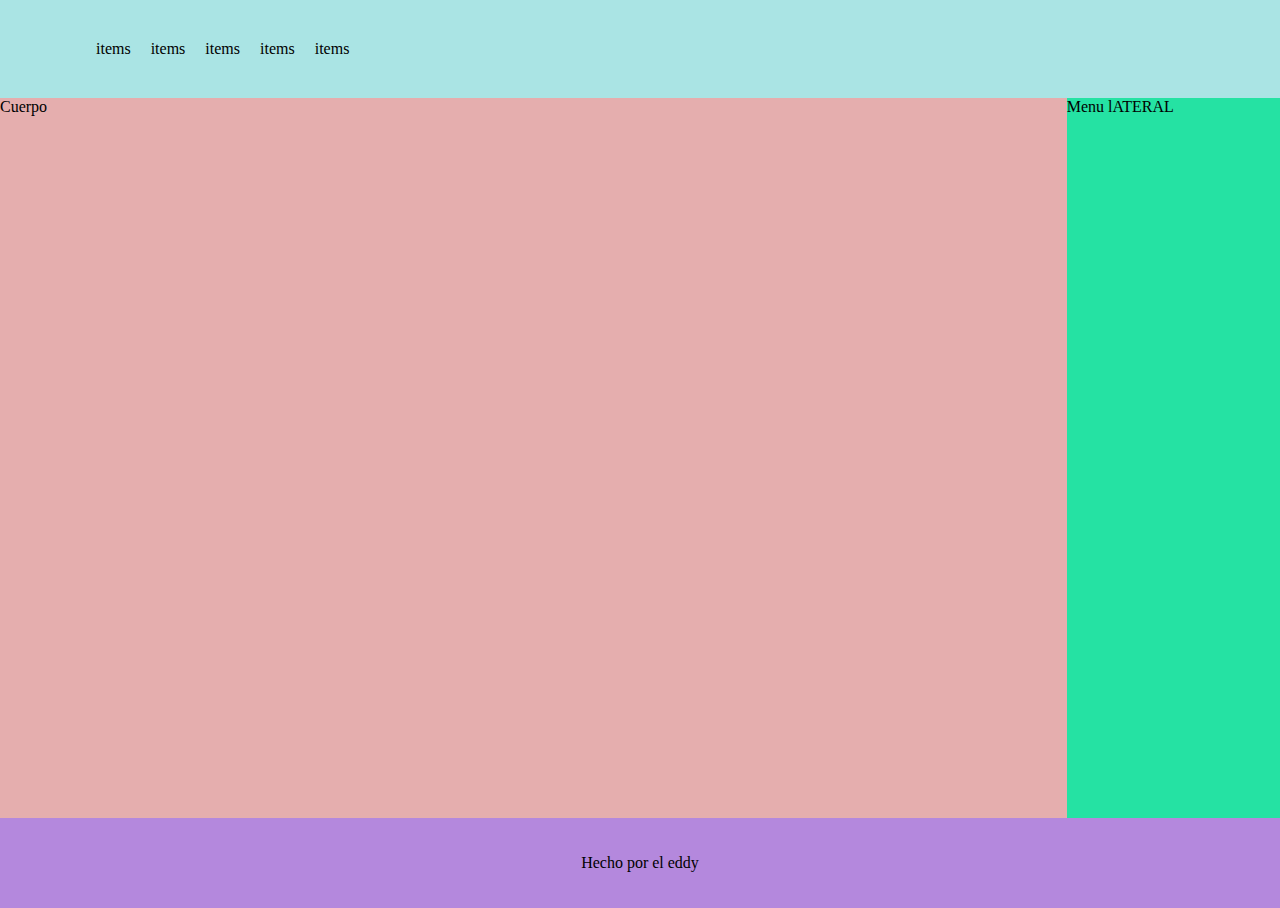
<file: ejercicios.html>
<!DOCTYPE html>
<html lang="en">
<head>
    <meta charset="UTF-8">
    <meta http-equiv="X-UA-Compatible" content="IE=edge">
    <meta name="viewport" content="width=device-width, initial-scale=1.0">
    <title>Document</title>
    <link rel="stylesheet" href="style.css">
    <link rel="stylesheet" href="css/main.css">
</head>
<body>
    <!-- 
        Ej1
        
        <div style="background-color: blue; width: 200px; height: 200px;">
        <div  style="background-color: red; width: 20%; height: 200px"></div>
    </div>
    <div style="background-color: green; width: 200px; height: 200px;">
        <div  style="background-color: red; width: 20vw; height: 200px;"></div>
    </div>
    <div style="background-color: blue; width: 400px; height: 400px;">
        <div  style="background-color: red; width: 20%; height: 400px"></div>
    </div>
    <div style="background-color: green; width: 400px; height: 400px;">
        <div  style="background-color: red; width: 20vw; height: 400px;"></div>
    </div> -->


<!-- 
Ej2

    <div style="background-color: red; width: 200px; height: 200px;"></div>
    <div style="background-color: green; width: 8.3333rem; height:  8.33333rem;"></div>
    <div style="background-color: cornflowerblue; width: 10em; height: 10em; font-size: 20px;"></div> -->

<!--  ej3
    <div  style="background-color: red; width: max(100px, 50vw); height:  100px;"></div>
    <div  style="background-color: green; width: min(800px, 50vw); height:  100px;"></div>
    <div  style="background-color: cornflowerblue; width: clamp(100px, 50vw, 800px); height:  100px;"></div>
    <div  style="background-color: pink; width: calc(50vw + 20px); height:  100px;"></div>
    <div  style="background-color: yellowgreen; width:clamp(100px, calc(50vw + 20px), 600px) ; height:  100px;"></div> -->


    <!-- 
        ej4
        
        <picture>
        <source media="(min-width: 1001px)" srcset="https://logongas.es/lib/exe/fetch.php?media=responsive-large.jpg" />
        <source media="(min-width: 500px)" srcset="https://logongas.es/lib/exe/fetch.php?media=responsive-medium.jpg" />  
        <img src="https://logongas.es/lib/exe/fetch.php?media=responsive-small.jpg"  />
    </picture> -->


   <header>
        <nav>
            <ul class="c-menu">
                <li class="c-menu__item">items</li>
                <li class="c-menu__item">items</li>
                <li class="c-menu__item">items</li>
                <li class="c-menu__item">items</li>
                <li class="c-menu__item">items</li>
            </ul>        
        </nav>
   </header>
   <section class="l-flex l-flex--justify-content-space-between">
        <div class="c-cuerpo">
            Cuerpo
        </div>
        <div class="c-menu-lateral">
            Menu lATERAL
        </div>
   </section>
   <footer class="c-footer">
        <p>Hecho por el eddy</p>
   </footer>



</body>
</html>
</file>
<file: style.css>
html {
  font-size:24px;
}

h1 {
  font-size: clamp(100px, 10vw, 150px);
}

.red {
  color: red;
}

.c-titulo {
  font-size: min(100px, 10vw);
}

.c-titulo2 {
  font-size: max(100px, 10vw);
}

.c-titulo3 {
  font-size: calc(10vw - 10px);
}

.c-titulo4 {
  font-size: clamp(40px, calc(10vw - 10px), 100px);
}

.c-table {
  overflow: auto;
}

.c-table__head--min-width-1 {
  min-width: 100px;
}
.c-table__head--min-width-2 {
  min-width: 150px;
}
.c-table__head--min-width-3 {
  min-width: 200px;
}
.c-table__head--max-width-1 {
  max-width: 100px;
}
.c-table__head--max-width-2 {
  max-width: 150px;
}
.c-table__head--max-width-3 {
  max-width: 200px;
}


/*Fluido con imagen*/
.c-img{
  display: block;
}

.c-img--fluida{
  width: 100vw;
}


/*Ej5*/

.c-menu{
  background-color: rgb(170, 228, 228);
  display: flex;
  list-style: none;
  gap: 20px;
  padding: 20px;
}

.c-cuerpo{
  background-color: rgb(229, 174, 174);
  width: 100vw;
  height: 80vh;
}

.c-menu-lateral{
  display: none;
}

.c-footer{

  height: 10vh;
  background-color: rgb(180, 136, 221);

  display: flex;
  flex-direction: row;
  justify-content: center;
  align-items: center;
}


@media (min-width: 500px) {

  .c-menu-lateral{
    display: block;
    background-color: rgb(37, 226, 163);
    width: 20vw;
    height: 80vh;
  }
  
}
</file>
<file: css/main.css>
/*Fuentes*/
/* Document
   ========================================================================== */
/**
 * 1. Correct the line height in all browsers.
 * 2. Prevent adjustments of font size after orientation changes in iOS.
 */
html {
  line-height: 1.15; /* 1 */
  -webkit-text-size-adjust: 100%; /* 2 */
  box-sizing: border-box;
}

*, *:before, *:after {
  box-sizing: inherit;
}

/* Sections
   ========================================================================== */
/**
 * Remove the margin in all browsers.
 */
body {
  margin: 0;
  line-height: 1;
}

/**
 * Render the `main` element consistently in IE.
 */
main {
  display: block;
}

/**
 * Correct the font size and margin on `h1` elements within `section` and
 * `article` contexts in Chrome, Firefox, and Safari.
 */
h1 {
  font-size: 2em;
  margin: 0.67em 0;
}

/* Grouping content
   ========================================================================== */
/**
 * 1. Add the correct box sizing in Firefox.
 * 2. Show the overflow in Edge and IE.
 */
hr {
  box-sizing: content-box; /* 1 */
  height: 0; /* 1 */
  overflow: visible; /* 2 */
}

/**
 * 1. Correct the inheritance and scaling of font size in all browsers.
 * 2. Correct the odd `em` font sizing in all browsers.
 */
pre {
  font-family: monospace, monospace; /* 1 */
  font-size: 1em; /* 2 */
}

/* Text-level semantics
   ========================================================================== */
/**
 * Remove the gray background on active links in IE 10.
 */
a {
  background-color: transparent;
}

/**
 * 1. Remove the bottom border in Chrome 57-
 * 2. Add the correct text decoration in Chrome, Edge, IE, Opera, and Safari.
 */
abbr[title] {
  border-bottom: none; /* 1 */
  text-decoration: underline; /* 2 */
  text-decoration: underline dotted; /* 2 */
}

/**
 * Add the correct font weight in Chrome, Edge, and Safari.
 */
b, strong {
  font-weight: bolder;
}

/**
 * 1. Correct the inheritance and scaling of font size in all browsers.
 * 2. Correct the odd `em` font sizing in all browsers.
 */
code,
kbd,
samp {
  font-family: monospace, monospace; /* 1 */
  font-size: 1em; /* 2 */
}

/**
 * Add the correct font size in all browsers.
 */
small {
  font-size: 80%;
}

/**
 * Prevent `sub` and `sup` elements from affecting the line height in
 * all browsers.
 */
sub,
sup {
  font-size: 75%;
  line-height: 0;
  position: relative;
  vertical-align: baseline;
}

sub {
  bottom: -0.25em;
}

sup {
  top: -0.5em;
}

/* Embedded content
   ========================================================================== */
/**
 * Remove the border on images inside links in IE 10.
 */
img {
  border-style: none;
}

/* Forms
   ========================================================================== */
/**
 * 1. Change the font styles in all browsers.
 * 2. Remove the margin in Firefox and Safari.
 */
button,
input,
optgroup,
select,
textarea {
  font-family: inherit; /* 1 */
  font-size: 100%; /* 1 */
  line-height: 1.15; /* 1 */
  margin: 0; /* 2 */
}

/**
 * Show the overflow in IE.
 * 1. Show the overflow in Edge.
 */
button,
input { /* 1 */
  overflow: visible;
}

/**
 * Remove the inheritance of text transform in Edge, Firefox, and IE.
 * 1. Remove the inheritance of text transform in Firefox.
 */
button,
select { /* 1 */
  text-transform: none;
}

/**
 * Correct the inability to style clickable types in iOS and Safari.
 */
button,
[type=button],
[type=reset],
[type=submit] {
  -webkit-appearance: button;
}

/**
 * Remove the inner border and padding in Firefox.
 */
button::-moz-focus-inner,
[type=button]::-moz-focus-inner,
[type=reset]::-moz-focus-inner,
[type=submit]::-moz-focus-inner {
  border-style: none;
  padding: 0;
}

/**
 * Restore the focus styles unset by the previous rule.
 */
button:-moz-focusring,
[type=button]:-moz-focusring,
[type=reset]:-moz-focusring,
[type=submit]:-moz-focusring {
  outline: 1px dotted ButtonText;
}

/**
 * Correct the padding in Firefox.
 */
fieldset {
  padding: 0.35em 0.75em 0.625em;
}

/**
 * 1. Correct the text wrapping in Edge and IE.
 * 2. Correct the color inheritance from `fieldset` elements in IE.
 * 3. Remove the padding so developers are not caught out when they zero out
 *    `fieldset` elements in all browsers.
 */
legend {
  box-sizing: border-box; /* 1 */
  color: inherit; /* 2 */
  display: table; /* 1 */
  max-width: 100%; /* 1 */
  padding: 0; /* 3 */
  white-space: normal; /* 1 */
}

/**
 * Add the correct vertical alignment in Chrome, Firefox, and Opera.
 */
progress {
  vertical-align: baseline;
}

/**
 * Remove the default vertical scrollbar in IE 10+.
 */
textarea {
  overflow: auto;
}

/**
 * 1. Add the correct box sizing in IE 10.
 * 2. Remove the padding in IE 10.
 */
[type=checkbox],
[type=radio] {
  box-sizing: border-box; /* 1 */
  padding: 0; /* 2 */
}

/**
 * Correct the cursor style of increment and decrement buttons in Chrome.
 */
[type=number]::-webkit-inner-spin-button,
[type=number]::-webkit-outer-spin-button {
  height: auto;
}

/**
 * 1. Correct the odd appearance in Chrome and Safari.
 * 2. Correct the outline style in Safari.
 */
[type=search] {
  -webkit-appearance: textfield; /* 1 */
  outline-offset: -2px; /* 2 */
}

/**
 * Remove the inner padding in Chrome and Safari on macOS.
 */
[type=search]::-webkit-search-decoration {
  -webkit-appearance: none;
}

/**
 * 1. Correct the inability to style clickable types in iOS and Safari.
 * 2. Change font properties to `inherit` in Safari.
 */
::-webkit-file-upload-button {
  -webkit-appearance: button; /* 1 */
  font: inherit; /* 2 */
}

/* Interactive
   ========================================================================== */
/*
 * Add the correct display in Edge, IE 10+, and Firefox.
 */
details {
  display: block;
}

/*
 * Add the correct display in all browsers.
 */
summary {
  display: list-item;
}

/* Misc
   ========================================================================== */
/**
 * Add the correct display in IE 10+.
 */
template {
  display: none;
}

/**
 * Add the correct display in IE 10.
 */
[hidden] {
  display: none;
}

html, body, div, span, applet, object, iframe,
h1, h2, h3, h4, h5, h6, p, blockquote, pre,
a, abbr, acronym, address, big, cite, code,
del, dfn, em, img, ins, kbd, q, s, samp,
small, strike, strong, sub, sup, tt, var,
b, u, i, center,
dl, dt, dd, ol, ul, li,
fieldset, form, label, legend,
table, caption, tbody, tfoot, thead, tr, th, td,
article, aside, canvas, details, embed,
figure, figcaption, footer, header, hgroup,
menu, nav, output, ruby, section, summary,
time, mark, audio, video {
  margin: 0;
  padding: 0;
  border: 0;
  font-size: 100%;
  font: inherit;
  vertical-align: baseline;
}

/* HTML5 display-role reset for older browsers */
article, aside, details, figcaption, figure,
footer, header, hgroup, menu, nav, section {
  display: block;
}

ol, ul {
  list-style: none;
}

blockquote, q {
  quotes: none;
}

blockquote:before, blockquote:after,
q:before, q:after {
  content: "";
  content: none;
}

table {
  border-collapse: collapse;
  border-spacing: 0;
}

.l-columns {
  display: grid;
  grid-template-columns: repeat(auto-fit, minmax(300px, 1fr));
}
.l-columns--1 {
  grid-template-columns: repeat(1, 1fr);
}
.l-columns--2 {
  grid-template-columns: repeat(2, 1fr);
}
.l-columns--3 {
  grid-template-columns: repeat(3, 1fr);
}
.l-columns--4 {
  grid-template-columns: repeat(4, 1fr);
}
.l-columns--5 {
  grid-template-columns: repeat(5, 1fr);
}
.l-columns--6 {
  grid-template-columns: repeat(6, 1fr);
}
.l-columns--7 {
  grid-template-columns: repeat(7, 1fr);
}
.l-columns--8 {
  grid-template-columns: repeat(8, 1fr);
}
@media (min-width: 670px) {
  .l-columns--1\@mobil {
    grid-template-columns: repeat(1, 1fr);
  }
  .l-columns--2\@mobil {
    grid-template-columns: repeat(2, 1fr);
  }
  .l-columns--3\@mobil {
    grid-template-columns: repeat(3, 1fr);
  }
  .l-columns--4\@mobil {
    grid-template-columns: repeat(4, 1fr);
  }
  .l-columns--5\@mobil {
    grid-template-columns: repeat(5, 1fr);
  }
  .l-columns--6\@mobil {
    grid-template-columns: repeat(6, 1fr);
  }
  .l-columns--7\@mobil {
    grid-template-columns: repeat(7, 1fr);
  }
  .l-columns--8\@mobil {
    grid-template-columns: repeat(8, 1fr);
  }
}
@media (min-width: 900px) {
  .l-columns--1\@tablet {
    grid-template-columns: repeat(1, 1fr);
  }
  .l-columns--2\@tablet {
    grid-template-columns: repeat(2, 1fr);
  }
  .l-columns--3\@tablet {
    grid-template-columns: repeat(3, 1fr);
  }
  .l-columns--4\@tablet {
    grid-template-columns: repeat(4, 1fr);
  }
  .l-columns--5\@tablet {
    grid-template-columns: repeat(5, 1fr);
  }
  .l-columns--6\@tablet {
    grid-template-columns: repeat(6, 1fr);
  }
  .l-columns--7\@tablet {
    grid-template-columns: repeat(7, 1fr);
  }
  .l-columns--8\@tablet {
    grid-template-columns: repeat(8, 1fr);
  }
}
@media (min-width: 1200px) {
  .l-columns--1\@desktop {
    grid-template-columns: repeat(1, 1fr);
  }
  .l-columns--2\@desktop {
    grid-template-columns: repeat(2, 1fr);
  }
  .l-columns--3\@desktop {
    grid-template-columns: repeat(3, 1fr);
  }
  .l-columns--4\@desktop {
    grid-template-columns: repeat(4, 1fr);
  }
  .l-columns--5\@desktop {
    grid-template-columns: repeat(5, 1fr);
  }
  .l-columns--6\@desktop {
    grid-template-columns: repeat(6, 1fr);
  }
  .l-columns--7\@desktop {
    grid-template-columns: repeat(7, 1fr);
  }
  .l-columns--8\@desktop {
    grid-template-columns: repeat(8, 1fr);
  }
}

.l-flex {
  display: flex;
}
.l-flex--direction-row {
  flex-direction: row;
}
.l-flex--direction-column {
  flex-direction: column;
}
.l-flex--direction-row-reverse {
  flex-direction: row-reverse;
}
.l-flex--direction-column-reverse {
  flex-direction: column-reverse;
}
.l-flex--wrap {
  flex-wrap: wrap;
}
.l-flex--wrap-reverse {
  flex-wrap: wrap-reverse;
}
.l-flex--nowrap {
  flex-wrap: nowrap;
}
.l-flex--justify-content-end {
  justify-content: flex-end;
}
.l-flex--justify-content-start {
  justify-content: flex-start;
}
.l-flex--justify-content-center {
  justify-content: center;
}
.l-flex--justify-content-space-between {
  justify-content: space-between;
}
.l-flex--align-items-start {
  align-items: flex-start;
}
.l-flex--align-items-end {
  align-items: flex-end;
}
.l-flex--align-items-center {
  align-items: center;
}
.l-flex--gap-0 {
  gap: 0px;
}
.l-flex--horizontal-gap-0 {
  row-gap: 0px;
}
.l-flex--vertical-gap-0 {
  column-gap: 0px;
}
.l-flex--gap-1 {
  gap: 4px;
}
.l-flex--horizontal-gap-1 {
  row-gap: 4px;
}
.l-flex--vertical-gap-1 {
  column-gap: 4px;
}
.l-flex--gap-2 {
  gap: 6px;
}
.l-flex--horizontal-gap-2 {
  row-gap: 6px;
}
.l-flex--vertical-gap-2 {
  column-gap: 6px;
}
.l-flex--gap-3 {
  gap: 8px;
}
.l-flex--horizontal-gap-3 {
  row-gap: 8px;
}
.l-flex--vertical-gap-3 {
  column-gap: 8px;
}
.l-flex--gap-4 {
  gap: 10px;
}
.l-flex--horizontal-gap-4 {
  row-gap: 10px;
}
.l-flex--vertical-gap-4 {
  column-gap: 10px;
}
.l-flex--gap-5 {
  gap: 12px;
}
.l-flex--horizontal-gap-5 {
  row-gap: 12px;
}
.l-flex--vertical-gap-5 {
  column-gap: 12px;
}
.l-flex--gap-6 {
  gap: 16px;
}
.l-flex--horizontal-gap-6 {
  row-gap: 16px;
}
.l-flex--vertical-gap-6 {
  column-gap: 16px;
}
.l-flex--gap-7 {
  gap: 20px;
}
.l-flex--horizontal-gap-7 {
  row-gap: 20px;
}
.l-flex--vertical-gap-7 {
  column-gap: 20px;
}
.l-flex--gap-8 {
  gap: 24px;
}
.l-flex--horizontal-gap-8 {
  row-gap: 24px;
}
.l-flex--vertical-gap-8 {
  column-gap: 24px;
}
.l-flex--gap-9 {
  gap: 32px;
}
.l-flex--horizontal-gap-9 {
  row-gap: 32px;
}
.l-flex--vertical-gap-9 {
  column-gap: 32px;
}
.l-flex--gap-10 {
  gap: 40px;
}
.l-flex--horizontal-gap-10 {
  row-gap: 40px;
}
.l-flex--vertical-gap-10 {
  column-gap: 40px;
}
.l-flex--gap-11 {
  gap: 48px;
}
.l-flex--horizontal-gap-11 {
  row-gap: 48px;
}
.l-flex--vertical-gap-11 {
  column-gap: 48px;
}
.l-flex--gap-12 {
  gap: 64px;
}
.l-flex--horizontal-gap-12 {
  row-gap: 64px;
}
.l-flex--vertical-gap-12 {
  column-gap: 64px;
}
.l-flex--gap-13 {
  gap: 80px;
}
.l-flex--horizontal-gap-13 {
  row-gap: 80px;
}
.l-flex--vertical-gap-13 {
  column-gap: 80px;
}
.l-flex--gap-14 {
  gap: 96px;
}
.l-flex--horizontal-gap-14 {
  row-gap: 96px;
}
.l-flex--vertical-gap-14 {
  column-gap: 96px;
}
.l-flex--gap-15 {
  gap: 128px;
}
.l-flex--horizontal-gap-15 {
  row-gap: 128px;
}
.l-flex--vertical-gap-15 {
  column-gap: 128px;
}
.l-flex--gap-16 {
  gap: 160px;
}
.l-flex--horizontal-gap-16 {
  row-gap: 160px;
}
.l-flex--vertical-gap-16 {
  column-gap: 160px;
}
.l-flex--gap-17 {
  gap: 192px;
}
.l-flex--horizontal-gap-17 {
  row-gap: 192px;
}
.l-flex--vertical-gap-17 {
  column-gap: 192px;
}
.l-flex--gap-18 {
  gap: 224px;
}
.l-flex--horizontal-gap-18 {
  row-gap: 224px;
}
.l-flex--vertical-gap-18 {
  column-gap: 224px;
}
.l-flex--gap-19 {
  gap: 256px;
}
.l-flex--horizontal-gap-19 {
  row-gap: 256px;
}
.l-flex--vertical-gap-19 {
  column-gap: 256px;
}
.l-flex--gap-20 {
  gap: 320px;
}
.l-flex--horizontal-gap-20 {
  row-gap: 320px;
}
.l-flex--vertical-gap-20 {
  column-gap: 320px;
}
.l-flex--gap-21 {
  gap: 480px;
}
.l-flex--horizontal-gap-21 {
  row-gap: 480px;
}
.l-flex--vertical-gap-21 {
  column-gap: 480px;
}
.l-flex--gap-22 {
  gap: 640px;
}
.l-flex--horizontal-gap-22 {
  row-gap: 640px;
}
.l-flex--vertical-gap-22 {
  column-gap: 640px;
}

@media (min-width: 670px) {
  .l-flex {
    display: flex;
  }
  .l-flex--direction-row\@mobil {
    flex-direction: row;
  }
  .l-flex--direction-column\@mobil {
    flex-direction: column;
  }
  .l-flex--direction-row-reverse\@mobil {
    flex-direction: row-reverse;
  }
  .l-flex--direction-column-reverse\@mobil {
    flex-direction: column-reverse;
  }
  .l-flex--wrap\@mobil {
    flex-wrap: wrap;
  }
  .l-flex--wrap-reverse\@mobil {
    flex-wrap: wrap-reverse;
  }
  .l-flex--nowrap\@mobil {
    flex-wrap: nowrap;
  }
  .l-flex--justify-content-end\@mobil {
    justify-content: flex-end;
  }
  .l-flex--justify-content-start\@mobil {
    justify-content: flex-start;
  }
  .l-flex--justify-content-center\@mobil {
    justify-content: center;
  }
  .l-flex--justify-content-space-between\@mobil {
    justify-content: space-between;
  }
  .l-flex--align-items-start\@mobil {
    align-items: flex-start;
  }
  .l-flex--align-items-end\@mobil {
    align-items: flex-end;
  }
  .l-flex--align-items-center\@mobil {
    align-items: center;
  }
  .l-flex--gap-0\@mobil {
    gap: 0px;
  }
  .l-flex--horizontal-gap-0\@mobil {
    row-gap: 0px;
  }
  .l-flex--vertical-gap-0\@mobil {
    column-gap: 0px;
  }
  .l-flex--gap-1\@mobil {
    gap: 4px;
  }
  .l-flex--horizontal-gap-1\@mobil {
    row-gap: 4px;
  }
  .l-flex--vertical-gap-1\@mobil {
    column-gap: 4px;
  }
  .l-flex--gap-2\@mobil {
    gap: 6px;
  }
  .l-flex--horizontal-gap-2\@mobil {
    row-gap: 6px;
  }
  .l-flex--vertical-gap-2\@mobil {
    column-gap: 6px;
  }
  .l-flex--gap-3\@mobil {
    gap: 8px;
  }
  .l-flex--horizontal-gap-3\@mobil {
    row-gap: 8px;
  }
  .l-flex--vertical-gap-3\@mobil {
    column-gap: 8px;
  }
  .l-flex--gap-4\@mobil {
    gap: 10px;
  }
  .l-flex--horizontal-gap-4\@mobil {
    row-gap: 10px;
  }
  .l-flex--vertical-gap-4\@mobil {
    column-gap: 10px;
  }
  .l-flex--gap-5\@mobil {
    gap: 12px;
  }
  .l-flex--horizontal-gap-5\@mobil {
    row-gap: 12px;
  }
  .l-flex--vertical-gap-5\@mobil {
    column-gap: 12px;
  }
  .l-flex--gap-6\@mobil {
    gap: 16px;
  }
  .l-flex--horizontal-gap-6\@mobil {
    row-gap: 16px;
  }
  .l-flex--vertical-gap-6\@mobil {
    column-gap: 16px;
  }
  .l-flex--gap-7\@mobil {
    gap: 20px;
  }
  .l-flex--horizontal-gap-7\@mobil {
    row-gap: 20px;
  }
  .l-flex--vertical-gap-7\@mobil {
    column-gap: 20px;
  }
  .l-flex--gap-8\@mobil {
    gap: 24px;
  }
  .l-flex--horizontal-gap-8\@mobil {
    row-gap: 24px;
  }
  .l-flex--vertical-gap-8\@mobil {
    column-gap: 24px;
  }
  .l-flex--gap-9\@mobil {
    gap: 32px;
  }
  .l-flex--horizontal-gap-9\@mobil {
    row-gap: 32px;
  }
  .l-flex--vertical-gap-9\@mobil {
    column-gap: 32px;
  }
  .l-flex--gap-10\@mobil {
    gap: 40px;
  }
  .l-flex--horizontal-gap-10\@mobil {
    row-gap: 40px;
  }
  .l-flex--vertical-gap-10\@mobil {
    column-gap: 40px;
  }
  .l-flex--gap-11\@mobil {
    gap: 48px;
  }
  .l-flex--horizontal-gap-11\@mobil {
    row-gap: 48px;
  }
  .l-flex--vertical-gap-11\@mobil {
    column-gap: 48px;
  }
  .l-flex--gap-12\@mobil {
    gap: 64px;
  }
  .l-flex--horizontal-gap-12\@mobil {
    row-gap: 64px;
  }
  .l-flex--vertical-gap-12\@mobil {
    column-gap: 64px;
  }
  .l-flex--gap-13\@mobil {
    gap: 80px;
  }
  .l-flex--horizontal-gap-13\@mobil {
    row-gap: 80px;
  }
  .l-flex--vertical-gap-13\@mobil {
    column-gap: 80px;
  }
  .l-flex--gap-14\@mobil {
    gap: 96px;
  }
  .l-flex--horizontal-gap-14\@mobil {
    row-gap: 96px;
  }
  .l-flex--vertical-gap-14\@mobil {
    column-gap: 96px;
  }
  .l-flex--gap-15\@mobil {
    gap: 128px;
  }
  .l-flex--horizontal-gap-15\@mobil {
    row-gap: 128px;
  }
  .l-flex--vertical-gap-15\@mobil {
    column-gap: 128px;
  }
  .l-flex--gap-16\@mobil {
    gap: 160px;
  }
  .l-flex--horizontal-gap-16\@mobil {
    row-gap: 160px;
  }
  .l-flex--vertical-gap-16\@mobil {
    column-gap: 160px;
  }
  .l-flex--gap-17\@mobil {
    gap: 192px;
  }
  .l-flex--horizontal-gap-17\@mobil {
    row-gap: 192px;
  }
  .l-flex--vertical-gap-17\@mobil {
    column-gap: 192px;
  }
  .l-flex--gap-18\@mobil {
    gap: 224px;
  }
  .l-flex--horizontal-gap-18\@mobil {
    row-gap: 224px;
  }
  .l-flex--vertical-gap-18\@mobil {
    column-gap: 224px;
  }
  .l-flex--gap-19\@mobil {
    gap: 256px;
  }
  .l-flex--horizontal-gap-19\@mobil {
    row-gap: 256px;
  }
  .l-flex--vertical-gap-19\@mobil {
    column-gap: 256px;
  }
  .l-flex--gap-20\@mobil {
    gap: 320px;
  }
  .l-flex--horizontal-gap-20\@mobil {
    row-gap: 320px;
  }
  .l-flex--vertical-gap-20\@mobil {
    column-gap: 320px;
  }
  .l-flex--gap-21\@mobil {
    gap: 480px;
  }
  .l-flex--horizontal-gap-21\@mobil {
    row-gap: 480px;
  }
  .l-flex--vertical-gap-21\@mobil {
    column-gap: 480px;
  }
  .l-flex--gap-22\@mobil {
    gap: 640px;
  }
  .l-flex--horizontal-gap-22\@mobil {
    row-gap: 640px;
  }
  .l-flex--vertical-gap-22\@mobil {
    column-gap: 640px;
  }
  .l-flex\@mobil {
    display: flex;
  }
}
@media (min-width: 900px) {
  .l-flex {
    display: flex;
  }
  .l-flex--direction-row\@tablet {
    flex-direction: row;
  }
  .l-flex--direction-column\@tablet {
    flex-direction: column;
  }
  .l-flex--direction-row-reverse\@tablet {
    flex-direction: row-reverse;
  }
  .l-flex--direction-column-reverse\@tablet {
    flex-direction: column-reverse;
  }
  .l-flex--wrap\@tablet {
    flex-wrap: wrap;
  }
  .l-flex--wrap-reverse\@tablet {
    flex-wrap: wrap-reverse;
  }
  .l-flex--nowrap\@tablet {
    flex-wrap: nowrap;
  }
  .l-flex--justify-content-end\@tablet {
    justify-content: flex-end;
  }
  .l-flex--justify-content-start\@tablet {
    justify-content: flex-start;
  }
  .l-flex--justify-content-center\@tablet {
    justify-content: center;
  }
  .l-flex--justify-content-space-between\@tablet {
    justify-content: space-between;
  }
  .l-flex--align-items-start\@tablet {
    align-items: flex-start;
  }
  .l-flex--align-items-end\@tablet {
    align-items: flex-end;
  }
  .l-flex--align-items-center\@tablet {
    align-items: center;
  }
  .l-flex--gap-0\@tablet {
    gap: 0px;
  }
  .l-flex--horizontal-gap-0\@tablet {
    row-gap: 0px;
  }
  .l-flex--vertical-gap-0\@tablet {
    column-gap: 0px;
  }
  .l-flex--gap-1\@tablet {
    gap: 4px;
  }
  .l-flex--horizontal-gap-1\@tablet {
    row-gap: 4px;
  }
  .l-flex--vertical-gap-1\@tablet {
    column-gap: 4px;
  }
  .l-flex--gap-2\@tablet {
    gap: 6px;
  }
  .l-flex--horizontal-gap-2\@tablet {
    row-gap: 6px;
  }
  .l-flex--vertical-gap-2\@tablet {
    column-gap: 6px;
  }
  .l-flex--gap-3\@tablet {
    gap: 8px;
  }
  .l-flex--horizontal-gap-3\@tablet {
    row-gap: 8px;
  }
  .l-flex--vertical-gap-3\@tablet {
    column-gap: 8px;
  }
  .l-flex--gap-4\@tablet {
    gap: 10px;
  }
  .l-flex--horizontal-gap-4\@tablet {
    row-gap: 10px;
  }
  .l-flex--vertical-gap-4\@tablet {
    column-gap: 10px;
  }
  .l-flex--gap-5\@tablet {
    gap: 12px;
  }
  .l-flex--horizontal-gap-5\@tablet {
    row-gap: 12px;
  }
  .l-flex--vertical-gap-5\@tablet {
    column-gap: 12px;
  }
  .l-flex--gap-6\@tablet {
    gap: 16px;
  }
  .l-flex--horizontal-gap-6\@tablet {
    row-gap: 16px;
  }
  .l-flex--vertical-gap-6\@tablet {
    column-gap: 16px;
  }
  .l-flex--gap-7\@tablet {
    gap: 20px;
  }
  .l-flex--horizontal-gap-7\@tablet {
    row-gap: 20px;
  }
  .l-flex--vertical-gap-7\@tablet {
    column-gap: 20px;
  }
  .l-flex--gap-8\@tablet {
    gap: 24px;
  }
  .l-flex--horizontal-gap-8\@tablet {
    row-gap: 24px;
  }
  .l-flex--vertical-gap-8\@tablet {
    column-gap: 24px;
  }
  .l-flex--gap-9\@tablet {
    gap: 32px;
  }
  .l-flex--horizontal-gap-9\@tablet {
    row-gap: 32px;
  }
  .l-flex--vertical-gap-9\@tablet {
    column-gap: 32px;
  }
  .l-flex--gap-10\@tablet {
    gap: 40px;
  }
  .l-flex--horizontal-gap-10\@tablet {
    row-gap: 40px;
  }
  .l-flex--vertical-gap-10\@tablet {
    column-gap: 40px;
  }
  .l-flex--gap-11\@tablet {
    gap: 48px;
  }
  .l-flex--horizontal-gap-11\@tablet {
    row-gap: 48px;
  }
  .l-flex--vertical-gap-11\@tablet {
    column-gap: 48px;
  }
  .l-flex--gap-12\@tablet {
    gap: 64px;
  }
  .l-flex--horizontal-gap-12\@tablet {
    row-gap: 64px;
  }
  .l-flex--vertical-gap-12\@tablet {
    column-gap: 64px;
  }
  .l-flex--gap-13\@tablet {
    gap: 80px;
  }
  .l-flex--horizontal-gap-13\@tablet {
    row-gap: 80px;
  }
  .l-flex--vertical-gap-13\@tablet {
    column-gap: 80px;
  }
  .l-flex--gap-14\@tablet {
    gap: 96px;
  }
  .l-flex--horizontal-gap-14\@tablet {
    row-gap: 96px;
  }
  .l-flex--vertical-gap-14\@tablet {
    column-gap: 96px;
  }
  .l-flex--gap-15\@tablet {
    gap: 128px;
  }
  .l-flex--horizontal-gap-15\@tablet {
    row-gap: 128px;
  }
  .l-flex--vertical-gap-15\@tablet {
    column-gap: 128px;
  }
  .l-flex--gap-16\@tablet {
    gap: 160px;
  }
  .l-flex--horizontal-gap-16\@tablet {
    row-gap: 160px;
  }
  .l-flex--vertical-gap-16\@tablet {
    column-gap: 160px;
  }
  .l-flex--gap-17\@tablet {
    gap: 192px;
  }
  .l-flex--horizontal-gap-17\@tablet {
    row-gap: 192px;
  }
  .l-flex--vertical-gap-17\@tablet {
    column-gap: 192px;
  }
  .l-flex--gap-18\@tablet {
    gap: 224px;
  }
  .l-flex--horizontal-gap-18\@tablet {
    row-gap: 224px;
  }
  .l-flex--vertical-gap-18\@tablet {
    column-gap: 224px;
  }
  .l-flex--gap-19\@tablet {
    gap: 256px;
  }
  .l-flex--horizontal-gap-19\@tablet {
    row-gap: 256px;
  }
  .l-flex--vertical-gap-19\@tablet {
    column-gap: 256px;
  }
  .l-flex--gap-20\@tablet {
    gap: 320px;
  }
  .l-flex--horizontal-gap-20\@tablet {
    row-gap: 320px;
  }
  .l-flex--vertical-gap-20\@tablet {
    column-gap: 320px;
  }
  .l-flex--gap-21\@tablet {
    gap: 480px;
  }
  .l-flex--horizontal-gap-21\@tablet {
    row-gap: 480px;
  }
  .l-flex--vertical-gap-21\@tablet {
    column-gap: 480px;
  }
  .l-flex--gap-22\@tablet {
    gap: 640px;
  }
  .l-flex--horizontal-gap-22\@tablet {
    row-gap: 640px;
  }
  .l-flex--vertical-gap-22\@tablet {
    column-gap: 640px;
  }
  .l-flex\@tablet {
    display: flex;
  }
}
@media (min-width: 1200px) {
  .l-flex {
    display: flex;
  }
  .l-flex--direction-row\@desktop {
    flex-direction: row;
  }
  .l-flex--direction-column\@desktop {
    flex-direction: column;
  }
  .l-flex--direction-row-reverse\@desktop {
    flex-direction: row-reverse;
  }
  .l-flex--direction-column-reverse\@desktop {
    flex-direction: column-reverse;
  }
  .l-flex--wrap\@desktop {
    flex-wrap: wrap;
  }
  .l-flex--wrap-reverse\@desktop {
    flex-wrap: wrap-reverse;
  }
  .l-flex--nowrap\@desktop {
    flex-wrap: nowrap;
  }
  .l-flex--justify-content-end\@desktop {
    justify-content: flex-end;
  }
  .l-flex--justify-content-start\@desktop {
    justify-content: flex-start;
  }
  .l-flex--justify-content-center\@desktop {
    justify-content: center;
  }
  .l-flex--justify-content-space-between\@desktop {
    justify-content: space-between;
  }
  .l-flex--align-items-start\@desktop {
    align-items: flex-start;
  }
  .l-flex--align-items-end\@desktop {
    align-items: flex-end;
  }
  .l-flex--align-items-center\@desktop {
    align-items: center;
  }
  .l-flex--gap-0\@desktop {
    gap: 0px;
  }
  .l-flex--horizontal-gap-0\@desktop {
    row-gap: 0px;
  }
  .l-flex--vertical-gap-0\@desktop {
    column-gap: 0px;
  }
  .l-flex--gap-1\@desktop {
    gap: 4px;
  }
  .l-flex--horizontal-gap-1\@desktop {
    row-gap: 4px;
  }
  .l-flex--vertical-gap-1\@desktop {
    column-gap: 4px;
  }
  .l-flex--gap-2\@desktop {
    gap: 6px;
  }
  .l-flex--horizontal-gap-2\@desktop {
    row-gap: 6px;
  }
  .l-flex--vertical-gap-2\@desktop {
    column-gap: 6px;
  }
  .l-flex--gap-3\@desktop {
    gap: 8px;
  }
  .l-flex--horizontal-gap-3\@desktop {
    row-gap: 8px;
  }
  .l-flex--vertical-gap-3\@desktop {
    column-gap: 8px;
  }
  .l-flex--gap-4\@desktop {
    gap: 10px;
  }
  .l-flex--horizontal-gap-4\@desktop {
    row-gap: 10px;
  }
  .l-flex--vertical-gap-4\@desktop {
    column-gap: 10px;
  }
  .l-flex--gap-5\@desktop {
    gap: 12px;
  }
  .l-flex--horizontal-gap-5\@desktop {
    row-gap: 12px;
  }
  .l-flex--vertical-gap-5\@desktop {
    column-gap: 12px;
  }
  .l-flex--gap-6\@desktop {
    gap: 16px;
  }
  .l-flex--horizontal-gap-6\@desktop {
    row-gap: 16px;
  }
  .l-flex--vertical-gap-6\@desktop {
    column-gap: 16px;
  }
  .l-flex--gap-7\@desktop {
    gap: 20px;
  }
  .l-flex--horizontal-gap-7\@desktop {
    row-gap: 20px;
  }
  .l-flex--vertical-gap-7\@desktop {
    column-gap: 20px;
  }
  .l-flex--gap-8\@desktop {
    gap: 24px;
  }
  .l-flex--horizontal-gap-8\@desktop {
    row-gap: 24px;
  }
  .l-flex--vertical-gap-8\@desktop {
    column-gap: 24px;
  }
  .l-flex--gap-9\@desktop {
    gap: 32px;
  }
  .l-flex--horizontal-gap-9\@desktop {
    row-gap: 32px;
  }
  .l-flex--vertical-gap-9\@desktop {
    column-gap: 32px;
  }
  .l-flex--gap-10\@desktop {
    gap: 40px;
  }
  .l-flex--horizontal-gap-10\@desktop {
    row-gap: 40px;
  }
  .l-flex--vertical-gap-10\@desktop {
    column-gap: 40px;
  }
  .l-flex--gap-11\@desktop {
    gap: 48px;
  }
  .l-flex--horizontal-gap-11\@desktop {
    row-gap: 48px;
  }
  .l-flex--vertical-gap-11\@desktop {
    column-gap: 48px;
  }
  .l-flex--gap-12\@desktop {
    gap: 64px;
  }
  .l-flex--horizontal-gap-12\@desktop {
    row-gap: 64px;
  }
  .l-flex--vertical-gap-12\@desktop {
    column-gap: 64px;
  }
  .l-flex--gap-13\@desktop {
    gap: 80px;
  }
  .l-flex--horizontal-gap-13\@desktop {
    row-gap: 80px;
  }
  .l-flex--vertical-gap-13\@desktop {
    column-gap: 80px;
  }
  .l-flex--gap-14\@desktop {
    gap: 96px;
  }
  .l-flex--horizontal-gap-14\@desktop {
    row-gap: 96px;
  }
  .l-flex--vertical-gap-14\@desktop {
    column-gap: 96px;
  }
  .l-flex--gap-15\@desktop {
    gap: 128px;
  }
  .l-flex--horizontal-gap-15\@desktop {
    row-gap: 128px;
  }
  .l-flex--vertical-gap-15\@desktop {
    column-gap: 128px;
  }
  .l-flex--gap-16\@desktop {
    gap: 160px;
  }
  .l-flex--horizontal-gap-16\@desktop {
    row-gap: 160px;
  }
  .l-flex--vertical-gap-16\@desktop {
    column-gap: 160px;
  }
  .l-flex--gap-17\@desktop {
    gap: 192px;
  }
  .l-flex--horizontal-gap-17\@desktop {
    row-gap: 192px;
  }
  .l-flex--vertical-gap-17\@desktop {
    column-gap: 192px;
  }
  .l-flex--gap-18\@desktop {
    gap: 224px;
  }
  .l-flex--horizontal-gap-18\@desktop {
    row-gap: 224px;
  }
  .l-flex--vertical-gap-18\@desktop {
    column-gap: 224px;
  }
  .l-flex--gap-19\@desktop {
    gap: 256px;
  }
  .l-flex--horizontal-gap-19\@desktop {
    row-gap: 256px;
  }
  .l-flex--vertical-gap-19\@desktop {
    column-gap: 256px;
  }
  .l-flex--gap-20\@desktop {
    gap: 320px;
  }
  .l-flex--horizontal-gap-20\@desktop {
    row-gap: 320px;
  }
  .l-flex--vertical-gap-20\@desktop {
    column-gap: 320px;
  }
  .l-flex--gap-21\@desktop {
    gap: 480px;
  }
  .l-flex--horizontal-gap-21\@desktop {
    row-gap: 480px;
  }
  .l-flex--vertical-gap-21\@desktop {
    column-gap: 480px;
  }
  .l-flex--gap-22\@desktop {
    gap: 640px;
  }
  .l-flex--horizontal-gap-22\@desktop {
    row-gap: 640px;
  }
  .l-flex--vertical-gap-22\@desktop {
    column-gap: 640px;
  }
  .l-flex\@desktop {
    display: flex;
  }
}
.c-button {
  border-radius: 6px;
  padding-left: 16px;
  padding-right: 16px;
  padding-top: 6px;
  padding-bottom: 6px;
  cursor: pointer;
}
.c-button--primaria-normal {
  background-color: #2463EB;
  color: #FFFFFF;
}
.c-button--primaria-alternativa {
  background-color: #DB7706;
  color: #FFFFFF;
}
.c-button--primaria-peligrosa {
  background-color: #DC2828;
  color: #FFFFFF;
}
.c-button--secundaria-normal {
  border: 2px solid #2463EB;
  background-color: #FFFFFF;
  color: #2463EB;
}
.c-button--secundaria-alternativa {
  border: 2px solid #DB7706;
  background-color: #FFFFFF;
  color: #DB7706;
}
.c-button--secundaria-peligrosa {
  border: 2px solid #DC2828;
  background-color: #FFFFFF;
  color: #DC2828;
}
.c-button--terciaria-normal {
  background-color: #FFFFFF;
  color: #2463EB;
}
.c-button--terciaria-alternativa {
  background-color: #FFFFFF;
  color: #DB7706;
}
.c-button--terciaria-peligrosa {
  background-color: #FFFFFF;
  color: #DC2828;
}
.c-button--terciaria-peligrosa {
  background-color: #FFFFFF;
  color: #DC2828;
}

.c-text {
  font-family: "Lato", sans-serif;
}

.c-menu {
  display: flex;
  flex-direction: row;
  padding-left: 96px;
  padding-right: 96px;
  padding-top: 40px;
  padding-bottom: 40px;
}
.c-menu__items--hide {
  display: none;
}
.c-menu__items--visible {
  display: block;
}
.c-menu__items--left {
  margin-left: auto;
}
.c-menu__items--right {
  margin-right: auto;
}
.c-menu__hamburger {
  margin-left: auto;
  text-decoration: none;
  color: black;
  font-size: 30px;
  display: block;
}
@media (min-width: 900px) {
  .c-menu {
    gap: 0px;
  }
  .c-menu__items {
    display: grid;
    grid-template-columns: repeat(6, 100px);
    gap: 0px;
  }
  .c-menu__hamburger {
    display: none;
  }
}
@media (min-width: 1200px) {
  .c-menu {
    gap: 20px;
  }
  .c-menu__items {
    display: grid;
    grid-template-columns: repeat(6, 100px);
    gap: 12px;
  }
}

.g--background-color-principal-0 {
  background-color: #1E3B8A;
}

.g--background-color-principal-1 {
  background-color: #1E3FAE;
}

.g--background-color-principal-2 {
  background-color: #1D4FD7;
}

.g--background-color-principal-3 {
  background-color: #2463EB;
}

.g--background-color-principal-4 {
  background-color: #3C83F6;
}

.g--background-color-principal-5 {
  background-color: #61A6FA;
}

.g--background-color-principal-6 {
  background-color: #91C3FD;
}

.g--background-color-principal-7 {
  background-color: #BEDBFE;
}

.g--background-color-principal-8 {
  background-color: #DCEBFE;
}

.g--background-color-alternativo-0 {
  background-color: #76350F;
}

.g--background-color-alternativo-1 {
  background-color: #91400D;
}

.g--background-color-alternativo-2 {
  background-color: #B35309;
}

.g--background-color-alternativo-3 {
  background-color: #DB7706;
}

.g--background-color-alternativo-4 {
  background-color: #F59F0A;
}

.g--background-color-alternativo-5 {
  background-color: #FBBD23;
}

.g--background-color-alternativo-6 {
  background-color: #FCD44F;
}

.g--background-color-alternativo-7 {
  background-color: #FDE68B;
}

.g--background-color-alternativo-8 {
  background-color: #FEF3C8;
}

.g--background-color-gris-0 {
  background-color: #171717;
}

.g--background-color-gris-1 {
  background-color: #292929;
}

.g--background-color-gris-2 {
  background-color: #454545;
}

.g--background-color-gris-3 {
  background-color: #5E5E5E;
}

.g--background-color-gris-4 {
  background-color: #7A7A7A;
}

.g--background-color-gris-5 {
  background-color: #949494;
}

.g--background-color-gris-6 {
  background-color: #B0B0B0;
}

.g--background-color-gris-7 {
  background-color: #C9C9C9;
}

.g--background-color-gris-8 {
  background-color: #E6E6E6;
}

.g--background-color-blanco-0 {
  background-color: #EBEBEB;
}

.g--background-color-blanco-1 {
  background-color: #EDEDED;
}

.g--background-color-blanco-2 {
  background-color: #F0F0F0;
}

.g--background-color-blanco-3 {
  background-color: #F2F2F2;
}

.g--background-color-blanco-4 {
  background-color: #F5F5F5;
}

.g--background-color-blanco-5 {
  background-color: #F7F7F7;
}

.g--background-color-blanco-6 {
  background-color: #FAFAFA;
}

.g--background-color-blanco-7 {
  background-color: #FCFCFC;
}

.g--background-color-blanco-8 {
  background-color: #FFFFFF;
}

.g--background-color-rojo-0 {
  background-color: #811D1D;
}

.g--background-color-rojo-1 {
  background-color: #981B1B;
}

.g--background-color-rojo-2 {
  background-color: #BA1C1C;
}

.g--background-color-rojo-3 {
  background-color: #DC2828;
}

.g--background-color-rojo-4 {
  background-color: #EF4343;
}

.g--background-color-rojo-5 {
  background-color: #F87272;
}

.g--background-color-rojo-6 {
  background-color: #FCA6A6;
}

.g--background-color-rojo-7 {
  background-color: #FEC8C8;
}

.g--background-color-rojo-8 {
  background-color: #FFFFFF;
}

.g--background-color-verde-0 {
  background-color: #064C39;
}

.g--background-color-verde-1 {
  background-color: #066046;
}

.g--background-color-verde-2 {
  background-color: #047756;
}

.g--background-color-verde-3 {
  background-color: #059467;
}

.g--background-color-verde-4 {
  background-color: #10B77F;
}

.g--background-color-verde-5 {
  background-color: #36D399;
}

.g--background-color-verde-6 {
  background-color: #6EE7B7;
}

.g--background-color-verde-7 {
  background-color: #A5F3CF;
}

.g--background-color-verde-8 {
  background-color: #D1FAE5;
}

.g--background-color-azul-0 {
  background-color: #1E3B8A;
}

.g--background-color-azul-1 {
  background-color: #1E3FAE;
}

.g--background-color-azul-2 {
  background-color: #1D4FD7;
}

.g--background-color-azul-3 {
  background-color: #2463EB;
}

.g--background-color-azul-4 {
  background-color: #3C83F6;
}

.g--background-color-azul-5 {
  background-color: #61A6FA;
}

.g--background-color-azul-6 {
  background-color: #91C3FD;
}

.g--background-color-azul-7 {
  background-color: #BEDBFE;
}

.g--background-color-azul-8 {
  background-color: #DCEBFE;
}

.g--background-color-turquesa-0 {
  background-color: #011619;
}

.g--background-color-turquesa-1 {
  background-color: #01323C;
}

.g--background-color-turquesa-2 {
  background-color: #015165;
}

.g--background-color-turquesa-3 {
  background-color: #00678A;
}

.g--background-color-turquesa-4 {
  background-color: #007CAD;
}

.g--background-color-turquesa-5 {
  background-color: #008BD1;
}

.g--background-color-turquesa-6 {
  background-color: #019EF9;
}

.g--background-color-turquesa-7 {
  background-color: #22A1FC;
}

.g--background-color-turquesa-8 {
  background-color: #47AAFA;
}

.g--background-color-morado-0 {
  background-color: #4c1d95;
}

.g--background-color-morado-1 {
  background-color: #5b21b6;
}

.g--background-color-morado-2 {
  background-color: #6d28d9;
}

.g--background-color-morado-3 {
  background-color: #7c3aed;
}

.g--background-color-morado-4 {
  background-color: #8b5cf6;
}

.g--background-color-morado-5 {
  background-color: #a78bfa;
}

.g--background-color-morado-6 {
  background-color: #c4b5fd;
}

.g--background-color-morado-7 {
  background-color: #ddd6fe;
}

.g--background-color-morado-8 {
  background-color: #ede9fe;
}

.g--background-color-amarillo-0 {
  background-color: #76350F;
}

.g--background-color-amarillo-1 {
  background-color: #91400D;
}

.g--background-color-amarillo-2 {
  background-color: #B35309;
}

.g--background-color-amarillo-3 {
  background-color: #DB7706;
}

.g--background-color-amarillo-4 {
  background-color: #F59F0A;
}

.g--background-color-amarillo-5 {
  background-color: #FBBD23;
}

.g--background-color-amarillo-6 {
  background-color: #FCD44F;
}

.g--background-color-amarillo-7 {
  background-color: #FDE68B;
}

.g--background-color-amarillo-8 {
  background-color: #FEF3C8;
}

.g--background-color-rosas-0 {
  background-color: #811842;
}

.g--background-color-rosas-1 {
  background-color: #9B174C;
}

.g--background-color-rosas-2 {
  background-color: #BF185D;
}

.g--background-color-rosas-3 {
  background-color: #DB2979;
}

.g--background-color-rosas-4 {
  background-color: #EC4699;
}

.g--background-color-rosas-5 {
  background-color: #F471B5;
}

.g--background-color-rosas-6 {
  background-color: #F9A9D5;
}

.g--background-color-rosas-7 {
  background-color: #FBD0E8;
}

.g--background-color-rosas-8 {
  background-color: #FCE8F4;
}

@media (min-width: 670px) {
  .g--background-color-principal-0\@mobil {
    background-color: #1E3B8A;
  }
  .g--background-color-principal-1\@mobil {
    background-color: #1E3FAE;
  }
  .g--background-color-principal-2\@mobil {
    background-color: #1D4FD7;
  }
  .g--background-color-principal-3\@mobil {
    background-color: #2463EB;
  }
  .g--background-color-principal-4\@mobil {
    background-color: #3C83F6;
  }
  .g--background-color-principal-5\@mobil {
    background-color: #61A6FA;
  }
  .g--background-color-principal-6\@mobil {
    background-color: #91C3FD;
  }
  .g--background-color-principal-7\@mobil {
    background-color: #BEDBFE;
  }
  .g--background-color-principal-8\@mobil {
    background-color: #DCEBFE;
  }
  .g--background-color-alternativo-0\@mobil {
    background-color: #76350F;
  }
  .g--background-color-alternativo-1\@mobil {
    background-color: #91400D;
  }
  .g--background-color-alternativo-2\@mobil {
    background-color: #B35309;
  }
  .g--background-color-alternativo-3\@mobil {
    background-color: #DB7706;
  }
  .g--background-color-alternativo-4\@mobil {
    background-color: #F59F0A;
  }
  .g--background-color-alternativo-5\@mobil {
    background-color: #FBBD23;
  }
  .g--background-color-alternativo-6\@mobil {
    background-color: #FCD44F;
  }
  .g--background-color-alternativo-7\@mobil {
    background-color: #FDE68B;
  }
  .g--background-color-alternativo-8\@mobil {
    background-color: #FEF3C8;
  }
  .g--background-color-gris-0\@mobil {
    background-color: #171717;
  }
  .g--background-color-gris-1\@mobil {
    background-color: #292929;
  }
  .g--background-color-gris-2\@mobil {
    background-color: #454545;
  }
  .g--background-color-gris-3\@mobil {
    background-color: #5E5E5E;
  }
  .g--background-color-gris-4\@mobil {
    background-color: #7A7A7A;
  }
  .g--background-color-gris-5\@mobil {
    background-color: #949494;
  }
  .g--background-color-gris-6\@mobil {
    background-color: #B0B0B0;
  }
  .g--background-color-gris-7\@mobil {
    background-color: #C9C9C9;
  }
  .g--background-color-gris-8\@mobil {
    background-color: #E6E6E6;
  }
  .g--background-color-blanco-0\@mobil {
    background-color: #EBEBEB;
  }
  .g--background-color-blanco-1\@mobil {
    background-color: #EDEDED;
  }
  .g--background-color-blanco-2\@mobil {
    background-color: #F0F0F0;
  }
  .g--background-color-blanco-3\@mobil {
    background-color: #F2F2F2;
  }
  .g--background-color-blanco-4\@mobil {
    background-color: #F5F5F5;
  }
  .g--background-color-blanco-5\@mobil {
    background-color: #F7F7F7;
  }
  .g--background-color-blanco-6\@mobil {
    background-color: #FAFAFA;
  }
  .g--background-color-blanco-7\@mobil {
    background-color: #FCFCFC;
  }
  .g--background-color-blanco-8\@mobil {
    background-color: #FFFFFF;
  }
  .g--background-color-rojo-0\@mobil {
    background-color: #811D1D;
  }
  .g--background-color-rojo-1\@mobil {
    background-color: #981B1B;
  }
  .g--background-color-rojo-2\@mobil {
    background-color: #BA1C1C;
  }
  .g--background-color-rojo-3\@mobil {
    background-color: #DC2828;
  }
  .g--background-color-rojo-4\@mobil {
    background-color: #EF4343;
  }
  .g--background-color-rojo-5\@mobil {
    background-color: #F87272;
  }
  .g--background-color-rojo-6\@mobil {
    background-color: #FCA6A6;
  }
  .g--background-color-rojo-7\@mobil {
    background-color: #FEC8C8;
  }
  .g--background-color-rojo-8\@mobil {
    background-color: #FFFFFF;
  }
  .g--background-color-verde-0\@mobil {
    background-color: #064C39;
  }
  .g--background-color-verde-1\@mobil {
    background-color: #066046;
  }
  .g--background-color-verde-2\@mobil {
    background-color: #047756;
  }
  .g--background-color-verde-3\@mobil {
    background-color: #059467;
  }
  .g--background-color-verde-4\@mobil {
    background-color: #10B77F;
  }
  .g--background-color-verde-5\@mobil {
    background-color: #36D399;
  }
  .g--background-color-verde-6\@mobil {
    background-color: #6EE7B7;
  }
  .g--background-color-verde-7\@mobil {
    background-color: #A5F3CF;
  }
  .g--background-color-verde-8\@mobil {
    background-color: #D1FAE5;
  }
  .g--background-color-azul-0\@mobil {
    background-color: #1E3B8A;
  }
  .g--background-color-azul-1\@mobil {
    background-color: #1E3FAE;
  }
  .g--background-color-azul-2\@mobil {
    background-color: #1D4FD7;
  }
  .g--background-color-azul-3\@mobil {
    background-color: #2463EB;
  }
  .g--background-color-azul-4\@mobil {
    background-color: #3C83F6;
  }
  .g--background-color-azul-5\@mobil {
    background-color: #61A6FA;
  }
  .g--background-color-azul-6\@mobil {
    background-color: #91C3FD;
  }
  .g--background-color-azul-7\@mobil {
    background-color: #BEDBFE;
  }
  .g--background-color-azul-8\@mobil {
    background-color: #DCEBFE;
  }
  .g--background-color-turquesa-0\@mobil {
    background-color: #011619;
  }
  .g--background-color-turquesa-1\@mobil {
    background-color: #01323C;
  }
  .g--background-color-turquesa-2\@mobil {
    background-color: #015165;
  }
  .g--background-color-turquesa-3\@mobil {
    background-color: #00678A;
  }
  .g--background-color-turquesa-4\@mobil {
    background-color: #007CAD;
  }
  .g--background-color-turquesa-5\@mobil {
    background-color: #008BD1;
  }
  .g--background-color-turquesa-6\@mobil {
    background-color: #019EF9;
  }
  .g--background-color-turquesa-7\@mobil {
    background-color: #22A1FC;
  }
  .g--background-color-turquesa-8\@mobil {
    background-color: #47AAFA;
  }
  .g--background-color-morado-0\@mobil {
    background-color: #4c1d95;
  }
  .g--background-color-morado-1\@mobil {
    background-color: #5b21b6;
  }
  .g--background-color-morado-2\@mobil {
    background-color: #6d28d9;
  }
  .g--background-color-morado-3\@mobil {
    background-color: #7c3aed;
  }
  .g--background-color-morado-4\@mobil {
    background-color: #8b5cf6;
  }
  .g--background-color-morado-5\@mobil {
    background-color: #a78bfa;
  }
  .g--background-color-morado-6\@mobil {
    background-color: #c4b5fd;
  }
  .g--background-color-morado-7\@mobil {
    background-color: #ddd6fe;
  }
  .g--background-color-morado-8\@mobil {
    background-color: #ede9fe;
  }
  .g--background-color-amarillo-0\@mobil {
    background-color: #76350F;
  }
  .g--background-color-amarillo-1\@mobil {
    background-color: #91400D;
  }
  .g--background-color-amarillo-2\@mobil {
    background-color: #B35309;
  }
  .g--background-color-amarillo-3\@mobil {
    background-color: #DB7706;
  }
  .g--background-color-amarillo-4\@mobil {
    background-color: #F59F0A;
  }
  .g--background-color-amarillo-5\@mobil {
    background-color: #FBBD23;
  }
  .g--background-color-amarillo-6\@mobil {
    background-color: #FCD44F;
  }
  .g--background-color-amarillo-7\@mobil {
    background-color: #FDE68B;
  }
  .g--background-color-amarillo-8\@mobil {
    background-color: #FEF3C8;
  }
  .g--background-color-rosas-0\@mobil {
    background-color: #811842;
  }
  .g--background-color-rosas-1\@mobil {
    background-color: #9B174C;
  }
  .g--background-color-rosas-2\@mobil {
    background-color: #BF185D;
  }
  .g--background-color-rosas-3\@mobil {
    background-color: #DB2979;
  }
  .g--background-color-rosas-4\@mobil {
    background-color: #EC4699;
  }
  .g--background-color-rosas-5\@mobil {
    background-color: #F471B5;
  }
  .g--background-color-rosas-6\@mobil {
    background-color: #F9A9D5;
  }
  .g--background-color-rosas-7\@mobil {
    background-color: #FBD0E8;
  }
  .g--background-color-rosas-8\@mobil {
    background-color: #FCE8F4;
  }
}
@media (min-width: 900px) {
  .g--background-color-principal-0\@tablet {
    background-color: #1E3B8A;
  }
  .g--background-color-principal-1\@tablet {
    background-color: #1E3FAE;
  }
  .g--background-color-principal-2\@tablet {
    background-color: #1D4FD7;
  }
  .g--background-color-principal-3\@tablet {
    background-color: #2463EB;
  }
  .g--background-color-principal-4\@tablet {
    background-color: #3C83F6;
  }
  .g--background-color-principal-5\@tablet {
    background-color: #61A6FA;
  }
  .g--background-color-principal-6\@tablet {
    background-color: #91C3FD;
  }
  .g--background-color-principal-7\@tablet {
    background-color: #BEDBFE;
  }
  .g--background-color-principal-8\@tablet {
    background-color: #DCEBFE;
  }
  .g--background-color-alternativo-0\@tablet {
    background-color: #76350F;
  }
  .g--background-color-alternativo-1\@tablet {
    background-color: #91400D;
  }
  .g--background-color-alternativo-2\@tablet {
    background-color: #B35309;
  }
  .g--background-color-alternativo-3\@tablet {
    background-color: #DB7706;
  }
  .g--background-color-alternativo-4\@tablet {
    background-color: #F59F0A;
  }
  .g--background-color-alternativo-5\@tablet {
    background-color: #FBBD23;
  }
  .g--background-color-alternativo-6\@tablet {
    background-color: #FCD44F;
  }
  .g--background-color-alternativo-7\@tablet {
    background-color: #FDE68B;
  }
  .g--background-color-alternativo-8\@tablet {
    background-color: #FEF3C8;
  }
  .g--background-color-gris-0\@tablet {
    background-color: #171717;
  }
  .g--background-color-gris-1\@tablet {
    background-color: #292929;
  }
  .g--background-color-gris-2\@tablet {
    background-color: #454545;
  }
  .g--background-color-gris-3\@tablet {
    background-color: #5E5E5E;
  }
  .g--background-color-gris-4\@tablet {
    background-color: #7A7A7A;
  }
  .g--background-color-gris-5\@tablet {
    background-color: #949494;
  }
  .g--background-color-gris-6\@tablet {
    background-color: #B0B0B0;
  }
  .g--background-color-gris-7\@tablet {
    background-color: #C9C9C9;
  }
  .g--background-color-gris-8\@tablet {
    background-color: #E6E6E6;
  }
  .g--background-color-blanco-0\@tablet {
    background-color: #EBEBEB;
  }
  .g--background-color-blanco-1\@tablet {
    background-color: #EDEDED;
  }
  .g--background-color-blanco-2\@tablet {
    background-color: #F0F0F0;
  }
  .g--background-color-blanco-3\@tablet {
    background-color: #F2F2F2;
  }
  .g--background-color-blanco-4\@tablet {
    background-color: #F5F5F5;
  }
  .g--background-color-blanco-5\@tablet {
    background-color: #F7F7F7;
  }
  .g--background-color-blanco-6\@tablet {
    background-color: #FAFAFA;
  }
  .g--background-color-blanco-7\@tablet {
    background-color: #FCFCFC;
  }
  .g--background-color-blanco-8\@tablet {
    background-color: #FFFFFF;
  }
  .g--background-color-rojo-0\@tablet {
    background-color: #811D1D;
  }
  .g--background-color-rojo-1\@tablet {
    background-color: #981B1B;
  }
  .g--background-color-rojo-2\@tablet {
    background-color: #BA1C1C;
  }
  .g--background-color-rojo-3\@tablet {
    background-color: #DC2828;
  }
  .g--background-color-rojo-4\@tablet {
    background-color: #EF4343;
  }
  .g--background-color-rojo-5\@tablet {
    background-color: #F87272;
  }
  .g--background-color-rojo-6\@tablet {
    background-color: #FCA6A6;
  }
  .g--background-color-rojo-7\@tablet {
    background-color: #FEC8C8;
  }
  .g--background-color-rojo-8\@tablet {
    background-color: #FFFFFF;
  }
  .g--background-color-verde-0\@tablet {
    background-color: #064C39;
  }
  .g--background-color-verde-1\@tablet {
    background-color: #066046;
  }
  .g--background-color-verde-2\@tablet {
    background-color: #047756;
  }
  .g--background-color-verde-3\@tablet {
    background-color: #059467;
  }
  .g--background-color-verde-4\@tablet {
    background-color: #10B77F;
  }
  .g--background-color-verde-5\@tablet {
    background-color: #36D399;
  }
  .g--background-color-verde-6\@tablet {
    background-color: #6EE7B7;
  }
  .g--background-color-verde-7\@tablet {
    background-color: #A5F3CF;
  }
  .g--background-color-verde-8\@tablet {
    background-color: #D1FAE5;
  }
  .g--background-color-azul-0\@tablet {
    background-color: #1E3B8A;
  }
  .g--background-color-azul-1\@tablet {
    background-color: #1E3FAE;
  }
  .g--background-color-azul-2\@tablet {
    background-color: #1D4FD7;
  }
  .g--background-color-azul-3\@tablet {
    background-color: #2463EB;
  }
  .g--background-color-azul-4\@tablet {
    background-color: #3C83F6;
  }
  .g--background-color-azul-5\@tablet {
    background-color: #61A6FA;
  }
  .g--background-color-azul-6\@tablet {
    background-color: #91C3FD;
  }
  .g--background-color-azul-7\@tablet {
    background-color: #BEDBFE;
  }
  .g--background-color-azul-8\@tablet {
    background-color: #DCEBFE;
  }
  .g--background-color-turquesa-0\@tablet {
    background-color: #011619;
  }
  .g--background-color-turquesa-1\@tablet {
    background-color: #01323C;
  }
  .g--background-color-turquesa-2\@tablet {
    background-color: #015165;
  }
  .g--background-color-turquesa-3\@tablet {
    background-color: #00678A;
  }
  .g--background-color-turquesa-4\@tablet {
    background-color: #007CAD;
  }
  .g--background-color-turquesa-5\@tablet {
    background-color: #008BD1;
  }
  .g--background-color-turquesa-6\@tablet {
    background-color: #019EF9;
  }
  .g--background-color-turquesa-7\@tablet {
    background-color: #22A1FC;
  }
  .g--background-color-turquesa-8\@tablet {
    background-color: #47AAFA;
  }
  .g--background-color-morado-0\@tablet {
    background-color: #4c1d95;
  }
  .g--background-color-morado-1\@tablet {
    background-color: #5b21b6;
  }
  .g--background-color-morado-2\@tablet {
    background-color: #6d28d9;
  }
  .g--background-color-morado-3\@tablet {
    background-color: #7c3aed;
  }
  .g--background-color-morado-4\@tablet {
    background-color: #8b5cf6;
  }
  .g--background-color-morado-5\@tablet {
    background-color: #a78bfa;
  }
  .g--background-color-morado-6\@tablet {
    background-color: #c4b5fd;
  }
  .g--background-color-morado-7\@tablet {
    background-color: #ddd6fe;
  }
  .g--background-color-morado-8\@tablet {
    background-color: #ede9fe;
  }
  .g--background-color-amarillo-0\@tablet {
    background-color: #76350F;
  }
  .g--background-color-amarillo-1\@tablet {
    background-color: #91400D;
  }
  .g--background-color-amarillo-2\@tablet {
    background-color: #B35309;
  }
  .g--background-color-amarillo-3\@tablet {
    background-color: #DB7706;
  }
  .g--background-color-amarillo-4\@tablet {
    background-color: #F59F0A;
  }
  .g--background-color-amarillo-5\@tablet {
    background-color: #FBBD23;
  }
  .g--background-color-amarillo-6\@tablet {
    background-color: #FCD44F;
  }
  .g--background-color-amarillo-7\@tablet {
    background-color: #FDE68B;
  }
  .g--background-color-amarillo-8\@tablet {
    background-color: #FEF3C8;
  }
  .g--background-color-rosas-0\@tablet {
    background-color: #811842;
  }
  .g--background-color-rosas-1\@tablet {
    background-color: #9B174C;
  }
  .g--background-color-rosas-2\@tablet {
    background-color: #BF185D;
  }
  .g--background-color-rosas-3\@tablet {
    background-color: #DB2979;
  }
  .g--background-color-rosas-4\@tablet {
    background-color: #EC4699;
  }
  .g--background-color-rosas-5\@tablet {
    background-color: #F471B5;
  }
  .g--background-color-rosas-6\@tablet {
    background-color: #F9A9D5;
  }
  .g--background-color-rosas-7\@tablet {
    background-color: #FBD0E8;
  }
  .g--background-color-rosas-8\@tablet {
    background-color: #FCE8F4;
  }
}
@media (min-width: 1200px) {
  .g--background-color-principal-0\@desktop {
    background-color: #1E3B8A;
  }
  .g--background-color-principal-1\@desktop {
    background-color: #1E3FAE;
  }
  .g--background-color-principal-2\@desktop {
    background-color: #1D4FD7;
  }
  .g--background-color-principal-3\@desktop {
    background-color: #2463EB;
  }
  .g--background-color-principal-4\@desktop {
    background-color: #3C83F6;
  }
  .g--background-color-principal-5\@desktop {
    background-color: #61A6FA;
  }
  .g--background-color-principal-6\@desktop {
    background-color: #91C3FD;
  }
  .g--background-color-principal-7\@desktop {
    background-color: #BEDBFE;
  }
  .g--background-color-principal-8\@desktop {
    background-color: #DCEBFE;
  }
  .g--background-color-alternativo-0\@desktop {
    background-color: #76350F;
  }
  .g--background-color-alternativo-1\@desktop {
    background-color: #91400D;
  }
  .g--background-color-alternativo-2\@desktop {
    background-color: #B35309;
  }
  .g--background-color-alternativo-3\@desktop {
    background-color: #DB7706;
  }
  .g--background-color-alternativo-4\@desktop {
    background-color: #F59F0A;
  }
  .g--background-color-alternativo-5\@desktop {
    background-color: #FBBD23;
  }
  .g--background-color-alternativo-6\@desktop {
    background-color: #FCD44F;
  }
  .g--background-color-alternativo-7\@desktop {
    background-color: #FDE68B;
  }
  .g--background-color-alternativo-8\@desktop {
    background-color: #FEF3C8;
  }
  .g--background-color-gris-0\@desktop {
    background-color: #171717;
  }
  .g--background-color-gris-1\@desktop {
    background-color: #292929;
  }
  .g--background-color-gris-2\@desktop {
    background-color: #454545;
  }
  .g--background-color-gris-3\@desktop {
    background-color: #5E5E5E;
  }
  .g--background-color-gris-4\@desktop {
    background-color: #7A7A7A;
  }
  .g--background-color-gris-5\@desktop {
    background-color: #949494;
  }
  .g--background-color-gris-6\@desktop {
    background-color: #B0B0B0;
  }
  .g--background-color-gris-7\@desktop {
    background-color: #C9C9C9;
  }
  .g--background-color-gris-8\@desktop {
    background-color: #E6E6E6;
  }
  .g--background-color-blanco-0\@desktop {
    background-color: #EBEBEB;
  }
  .g--background-color-blanco-1\@desktop {
    background-color: #EDEDED;
  }
  .g--background-color-blanco-2\@desktop {
    background-color: #F0F0F0;
  }
  .g--background-color-blanco-3\@desktop {
    background-color: #F2F2F2;
  }
  .g--background-color-blanco-4\@desktop {
    background-color: #F5F5F5;
  }
  .g--background-color-blanco-5\@desktop {
    background-color: #F7F7F7;
  }
  .g--background-color-blanco-6\@desktop {
    background-color: #FAFAFA;
  }
  .g--background-color-blanco-7\@desktop {
    background-color: #FCFCFC;
  }
  .g--background-color-blanco-8\@desktop {
    background-color: #FFFFFF;
  }
  .g--background-color-rojo-0\@desktop {
    background-color: #811D1D;
  }
  .g--background-color-rojo-1\@desktop {
    background-color: #981B1B;
  }
  .g--background-color-rojo-2\@desktop {
    background-color: #BA1C1C;
  }
  .g--background-color-rojo-3\@desktop {
    background-color: #DC2828;
  }
  .g--background-color-rojo-4\@desktop {
    background-color: #EF4343;
  }
  .g--background-color-rojo-5\@desktop {
    background-color: #F87272;
  }
  .g--background-color-rojo-6\@desktop {
    background-color: #FCA6A6;
  }
  .g--background-color-rojo-7\@desktop {
    background-color: #FEC8C8;
  }
  .g--background-color-rojo-8\@desktop {
    background-color: #FFFFFF;
  }
  .g--background-color-verde-0\@desktop {
    background-color: #064C39;
  }
  .g--background-color-verde-1\@desktop {
    background-color: #066046;
  }
  .g--background-color-verde-2\@desktop {
    background-color: #047756;
  }
  .g--background-color-verde-3\@desktop {
    background-color: #059467;
  }
  .g--background-color-verde-4\@desktop {
    background-color: #10B77F;
  }
  .g--background-color-verde-5\@desktop {
    background-color: #36D399;
  }
  .g--background-color-verde-6\@desktop {
    background-color: #6EE7B7;
  }
  .g--background-color-verde-7\@desktop {
    background-color: #A5F3CF;
  }
  .g--background-color-verde-8\@desktop {
    background-color: #D1FAE5;
  }
  .g--background-color-azul-0\@desktop {
    background-color: #1E3B8A;
  }
  .g--background-color-azul-1\@desktop {
    background-color: #1E3FAE;
  }
  .g--background-color-azul-2\@desktop {
    background-color: #1D4FD7;
  }
  .g--background-color-azul-3\@desktop {
    background-color: #2463EB;
  }
  .g--background-color-azul-4\@desktop {
    background-color: #3C83F6;
  }
  .g--background-color-azul-5\@desktop {
    background-color: #61A6FA;
  }
  .g--background-color-azul-6\@desktop {
    background-color: #91C3FD;
  }
  .g--background-color-azul-7\@desktop {
    background-color: #BEDBFE;
  }
  .g--background-color-azul-8\@desktop {
    background-color: #DCEBFE;
  }
  .g--background-color-turquesa-0\@desktop {
    background-color: #011619;
  }
  .g--background-color-turquesa-1\@desktop {
    background-color: #01323C;
  }
  .g--background-color-turquesa-2\@desktop {
    background-color: #015165;
  }
  .g--background-color-turquesa-3\@desktop {
    background-color: #00678A;
  }
  .g--background-color-turquesa-4\@desktop {
    background-color: #007CAD;
  }
  .g--background-color-turquesa-5\@desktop {
    background-color: #008BD1;
  }
  .g--background-color-turquesa-6\@desktop {
    background-color: #019EF9;
  }
  .g--background-color-turquesa-7\@desktop {
    background-color: #22A1FC;
  }
  .g--background-color-turquesa-8\@desktop {
    background-color: #47AAFA;
  }
  .g--background-color-morado-0\@desktop {
    background-color: #4c1d95;
  }
  .g--background-color-morado-1\@desktop {
    background-color: #5b21b6;
  }
  .g--background-color-morado-2\@desktop {
    background-color: #6d28d9;
  }
  .g--background-color-morado-3\@desktop {
    background-color: #7c3aed;
  }
  .g--background-color-morado-4\@desktop {
    background-color: #8b5cf6;
  }
  .g--background-color-morado-5\@desktop {
    background-color: #a78bfa;
  }
  .g--background-color-morado-6\@desktop {
    background-color: #c4b5fd;
  }
  .g--background-color-morado-7\@desktop {
    background-color: #ddd6fe;
  }
  .g--background-color-morado-8\@desktop {
    background-color: #ede9fe;
  }
  .g--background-color-amarillo-0\@desktop {
    background-color: #76350F;
  }
  .g--background-color-amarillo-1\@desktop {
    background-color: #91400D;
  }
  .g--background-color-amarillo-2\@desktop {
    background-color: #B35309;
  }
  .g--background-color-amarillo-3\@desktop {
    background-color: #DB7706;
  }
  .g--background-color-amarillo-4\@desktop {
    background-color: #F59F0A;
  }
  .g--background-color-amarillo-5\@desktop {
    background-color: #FBBD23;
  }
  .g--background-color-amarillo-6\@desktop {
    background-color: #FCD44F;
  }
  .g--background-color-amarillo-7\@desktop {
    background-color: #FDE68B;
  }
  .g--background-color-amarillo-8\@desktop {
    background-color: #FEF3C8;
  }
  .g--background-color-rosas-0\@desktop {
    background-color: #811842;
  }
  .g--background-color-rosas-1\@desktop {
    background-color: #9B174C;
  }
  .g--background-color-rosas-2\@desktop {
    background-color: #BF185D;
  }
  .g--background-color-rosas-3\@desktop {
    background-color: #DB2979;
  }
  .g--background-color-rosas-4\@desktop {
    background-color: #EC4699;
  }
  .g--background-color-rosas-5\@desktop {
    background-color: #F471B5;
  }
  .g--background-color-rosas-6\@desktop {
    background-color: #F9A9D5;
  }
  .g--background-color-rosas-7\@desktop {
    background-color: #FBD0E8;
  }
  .g--background-color-rosas-8\@desktop {
    background-color: #FCE8F4;
  }
}
.g--color-principal-0 {
  color: #1E3B8A;
}

.g--color-principal-1 {
  color: #1E3FAE;
}

.g--color-principal-2 {
  color: #1D4FD7;
}

.g--color-principal-3 {
  color: #2463EB;
}

.g--color-principal-4 {
  color: #3C83F6;
}

.g--color-principal-5 {
  color: #61A6FA;
}

.g--color-principal-6 {
  color: #91C3FD;
}

.g--color-principal-7 {
  color: #BEDBFE;
}

.g--color-principal-8 {
  color: #DCEBFE;
}

.g--color-alternativo-0 {
  color: #76350F;
}

.g--color-alternativo-1 {
  color: #91400D;
}

.g--color-alternativo-2 {
  color: #B35309;
}

.g--color-alternativo-3 {
  color: #DB7706;
}

.g--color-alternativo-4 {
  color: #F59F0A;
}

.g--color-alternativo-5 {
  color: #FBBD23;
}

.g--color-alternativo-6 {
  color: #FCD44F;
}

.g--color-alternativo-7 {
  color: #FDE68B;
}

.g--color-alternativo-8 {
  color: #FEF3C8;
}

.g--color-gris-0 {
  color: #171717;
}

.g--color-gris-1 {
  color: #292929;
}

.g--color-gris-2 {
  color: #454545;
}

.g--color-gris-3 {
  color: #5E5E5E;
}

.g--color-gris-4 {
  color: #7A7A7A;
}

.g--color-gris-5 {
  color: #949494;
}

.g--color-gris-6 {
  color: #B0B0B0;
}

.g--color-gris-7 {
  color: #C9C9C9;
}

.g--color-gris-8 {
  color: #E6E6E6;
}

.g--color-blanco-0 {
  color: #EBEBEB;
}

.g--color-blanco-1 {
  color: #EDEDED;
}

.g--color-blanco-2 {
  color: #F0F0F0;
}

.g--color-blanco-3 {
  color: #F2F2F2;
}

.g--color-blanco-4 {
  color: #F5F5F5;
}

.g--color-blanco-5 {
  color: #F7F7F7;
}

.g--color-blanco-6 {
  color: #FAFAFA;
}

.g--color-blanco-7 {
  color: #FCFCFC;
}

.g--color-blanco-8 {
  color: #FFFFFF;
}

.g--color-rojo-0 {
  color: #811D1D;
}

.g--color-rojo-1 {
  color: #981B1B;
}

.g--color-rojo-2 {
  color: #BA1C1C;
}

.g--color-rojo-3 {
  color: #DC2828;
}

.g--color-rojo-4 {
  color: #EF4343;
}

.g--color-rojo-5 {
  color: #F87272;
}

.g--color-rojo-6 {
  color: #FCA6A6;
}

.g--color-rojo-7 {
  color: #FEC8C8;
}

.g--color-rojo-8 {
  color: #FFFFFF;
}

.g--color-verde-0 {
  color: #064C39;
}

.g--color-verde-1 {
  color: #066046;
}

.g--color-verde-2 {
  color: #047756;
}

.g--color-verde-3 {
  color: #059467;
}

.g--color-verde-4 {
  color: #10B77F;
}

.g--color-verde-5 {
  color: #36D399;
}

.g--color-verde-6 {
  color: #6EE7B7;
}

.g--color-verde-7 {
  color: #A5F3CF;
}

.g--color-verde-8 {
  color: #D1FAE5;
}

.g--color-azul-0 {
  color: #1E3B8A;
}

.g--color-azul-1 {
  color: #1E3FAE;
}

.g--color-azul-2 {
  color: #1D4FD7;
}

.g--color-azul-3 {
  color: #2463EB;
}

.g--color-azul-4 {
  color: #3C83F6;
}

.g--color-azul-5 {
  color: #61A6FA;
}

.g--color-azul-6 {
  color: #91C3FD;
}

.g--color-azul-7 {
  color: #BEDBFE;
}

.g--color-azul-8 {
  color: #DCEBFE;
}

.g--color-turquesa-0 {
  color: #011619;
}

.g--color-turquesa-1 {
  color: #01323C;
}

.g--color-turquesa-2 {
  color: #015165;
}

.g--color-turquesa-3 {
  color: #00678A;
}

.g--color-turquesa-4 {
  color: #007CAD;
}

.g--color-turquesa-5 {
  color: #008BD1;
}

.g--color-turquesa-6 {
  color: #019EF9;
}

.g--color-turquesa-7 {
  color: #22A1FC;
}

.g--color-turquesa-8 {
  color: #47AAFA;
}

.g--color-morado-0 {
  color: #4c1d95;
}

.g--color-morado-1 {
  color: #5b21b6;
}

.g--color-morado-2 {
  color: #6d28d9;
}

.g--color-morado-3 {
  color: #7c3aed;
}

.g--color-morado-4 {
  color: #8b5cf6;
}

.g--color-morado-5 {
  color: #a78bfa;
}

.g--color-morado-6 {
  color: #c4b5fd;
}

.g--color-morado-7 {
  color: #ddd6fe;
}

.g--color-morado-8 {
  color: #ede9fe;
}

.g--color-amarillo-0 {
  color: #76350F;
}

.g--color-amarillo-1 {
  color: #91400D;
}

.g--color-amarillo-2 {
  color: #B35309;
}

.g--color-amarillo-3 {
  color: #DB7706;
}

.g--color-amarillo-4 {
  color: #F59F0A;
}

.g--color-amarillo-5 {
  color: #FBBD23;
}

.g--color-amarillo-6 {
  color: #FCD44F;
}

.g--color-amarillo-7 {
  color: #FDE68B;
}

.g--color-amarillo-8 {
  color: #FEF3C8;
}

.g--color-rosas-0 {
  color: #811842;
}

.g--color-rosas-1 {
  color: #9B174C;
}

.g--color-rosas-2 {
  color: #BF185D;
}

.g--color-rosas-3 {
  color: #DB2979;
}

.g--color-rosas-4 {
  color: #EC4699;
}

.g--color-rosas-5 {
  color: #F471B5;
}

.g--color-rosas-6 {
  color: #F9A9D5;
}

.g--color-rosas-7 {
  color: #FBD0E8;
}

.g--color-rosas-8 {
  color: #FCE8F4;
}

@media (min-width: 670px) {
  .g--color-principal-0\@mobil {
    color: #1E3B8A;
  }
  .g--color-principal-1\@mobil {
    color: #1E3FAE;
  }
  .g--color-principal-2\@mobil {
    color: #1D4FD7;
  }
  .g--color-principal-3\@mobil {
    color: #2463EB;
  }
  .g--color-principal-4\@mobil {
    color: #3C83F6;
  }
  .g--color-principal-5\@mobil {
    color: #61A6FA;
  }
  .g--color-principal-6\@mobil {
    color: #91C3FD;
  }
  .g--color-principal-7\@mobil {
    color: #BEDBFE;
  }
  .g--color-principal-8\@mobil {
    color: #DCEBFE;
  }
  .g--color-alternativo-0\@mobil {
    color: #76350F;
  }
  .g--color-alternativo-1\@mobil {
    color: #91400D;
  }
  .g--color-alternativo-2\@mobil {
    color: #B35309;
  }
  .g--color-alternativo-3\@mobil {
    color: #DB7706;
  }
  .g--color-alternativo-4\@mobil {
    color: #F59F0A;
  }
  .g--color-alternativo-5\@mobil {
    color: #FBBD23;
  }
  .g--color-alternativo-6\@mobil {
    color: #FCD44F;
  }
  .g--color-alternativo-7\@mobil {
    color: #FDE68B;
  }
  .g--color-alternativo-8\@mobil {
    color: #FEF3C8;
  }
  .g--color-gris-0\@mobil {
    color: #171717;
  }
  .g--color-gris-1\@mobil {
    color: #292929;
  }
  .g--color-gris-2\@mobil {
    color: #454545;
  }
  .g--color-gris-3\@mobil {
    color: #5E5E5E;
  }
  .g--color-gris-4\@mobil {
    color: #7A7A7A;
  }
  .g--color-gris-5\@mobil {
    color: #949494;
  }
  .g--color-gris-6\@mobil {
    color: #B0B0B0;
  }
  .g--color-gris-7\@mobil {
    color: #C9C9C9;
  }
  .g--color-gris-8\@mobil {
    color: #E6E6E6;
  }
  .g--color-blanco-0\@mobil {
    color: #EBEBEB;
  }
  .g--color-blanco-1\@mobil {
    color: #EDEDED;
  }
  .g--color-blanco-2\@mobil {
    color: #F0F0F0;
  }
  .g--color-blanco-3\@mobil {
    color: #F2F2F2;
  }
  .g--color-blanco-4\@mobil {
    color: #F5F5F5;
  }
  .g--color-blanco-5\@mobil {
    color: #F7F7F7;
  }
  .g--color-blanco-6\@mobil {
    color: #FAFAFA;
  }
  .g--color-blanco-7\@mobil {
    color: #FCFCFC;
  }
  .g--color-blanco-8\@mobil {
    color: #FFFFFF;
  }
  .g--color-rojo-0\@mobil {
    color: #811D1D;
  }
  .g--color-rojo-1\@mobil {
    color: #981B1B;
  }
  .g--color-rojo-2\@mobil {
    color: #BA1C1C;
  }
  .g--color-rojo-3\@mobil {
    color: #DC2828;
  }
  .g--color-rojo-4\@mobil {
    color: #EF4343;
  }
  .g--color-rojo-5\@mobil {
    color: #F87272;
  }
  .g--color-rojo-6\@mobil {
    color: #FCA6A6;
  }
  .g--color-rojo-7\@mobil {
    color: #FEC8C8;
  }
  .g--color-rojo-8\@mobil {
    color: #FFFFFF;
  }
  .g--color-verde-0\@mobil {
    color: #064C39;
  }
  .g--color-verde-1\@mobil {
    color: #066046;
  }
  .g--color-verde-2\@mobil {
    color: #047756;
  }
  .g--color-verde-3\@mobil {
    color: #059467;
  }
  .g--color-verde-4\@mobil {
    color: #10B77F;
  }
  .g--color-verde-5\@mobil {
    color: #36D399;
  }
  .g--color-verde-6\@mobil {
    color: #6EE7B7;
  }
  .g--color-verde-7\@mobil {
    color: #A5F3CF;
  }
  .g--color-verde-8\@mobil {
    color: #D1FAE5;
  }
  .g--color-azul-0\@mobil {
    color: #1E3B8A;
  }
  .g--color-azul-1\@mobil {
    color: #1E3FAE;
  }
  .g--color-azul-2\@mobil {
    color: #1D4FD7;
  }
  .g--color-azul-3\@mobil {
    color: #2463EB;
  }
  .g--color-azul-4\@mobil {
    color: #3C83F6;
  }
  .g--color-azul-5\@mobil {
    color: #61A6FA;
  }
  .g--color-azul-6\@mobil {
    color: #91C3FD;
  }
  .g--color-azul-7\@mobil {
    color: #BEDBFE;
  }
  .g--color-azul-8\@mobil {
    color: #DCEBFE;
  }
  .g--color-turquesa-0\@mobil {
    color: #011619;
  }
  .g--color-turquesa-1\@mobil {
    color: #01323C;
  }
  .g--color-turquesa-2\@mobil {
    color: #015165;
  }
  .g--color-turquesa-3\@mobil {
    color: #00678A;
  }
  .g--color-turquesa-4\@mobil {
    color: #007CAD;
  }
  .g--color-turquesa-5\@mobil {
    color: #008BD1;
  }
  .g--color-turquesa-6\@mobil {
    color: #019EF9;
  }
  .g--color-turquesa-7\@mobil {
    color: #22A1FC;
  }
  .g--color-turquesa-8\@mobil {
    color: #47AAFA;
  }
  .g--color-morado-0\@mobil {
    color: #4c1d95;
  }
  .g--color-morado-1\@mobil {
    color: #5b21b6;
  }
  .g--color-morado-2\@mobil {
    color: #6d28d9;
  }
  .g--color-morado-3\@mobil {
    color: #7c3aed;
  }
  .g--color-morado-4\@mobil {
    color: #8b5cf6;
  }
  .g--color-morado-5\@mobil {
    color: #a78bfa;
  }
  .g--color-morado-6\@mobil {
    color: #c4b5fd;
  }
  .g--color-morado-7\@mobil {
    color: #ddd6fe;
  }
  .g--color-morado-8\@mobil {
    color: #ede9fe;
  }
  .g--color-amarillo-0\@mobil {
    color: #76350F;
  }
  .g--color-amarillo-1\@mobil {
    color: #91400D;
  }
  .g--color-amarillo-2\@mobil {
    color: #B35309;
  }
  .g--color-amarillo-3\@mobil {
    color: #DB7706;
  }
  .g--color-amarillo-4\@mobil {
    color: #F59F0A;
  }
  .g--color-amarillo-5\@mobil {
    color: #FBBD23;
  }
  .g--color-amarillo-6\@mobil {
    color: #FCD44F;
  }
  .g--color-amarillo-7\@mobil {
    color: #FDE68B;
  }
  .g--color-amarillo-8\@mobil {
    color: #FEF3C8;
  }
  .g--color-rosas-0\@mobil {
    color: #811842;
  }
  .g--color-rosas-1\@mobil {
    color: #9B174C;
  }
  .g--color-rosas-2\@mobil {
    color: #BF185D;
  }
  .g--color-rosas-3\@mobil {
    color: #DB2979;
  }
  .g--color-rosas-4\@mobil {
    color: #EC4699;
  }
  .g--color-rosas-5\@mobil {
    color: #F471B5;
  }
  .g--color-rosas-6\@mobil {
    color: #F9A9D5;
  }
  .g--color-rosas-7\@mobil {
    color: #FBD0E8;
  }
  .g--color-rosas-8\@mobil {
    color: #FCE8F4;
  }
}
@media (min-width: 900px) {
  .g--color-principal-0\@tablet {
    color: #1E3B8A;
  }
  .g--color-principal-1\@tablet {
    color: #1E3FAE;
  }
  .g--color-principal-2\@tablet {
    color: #1D4FD7;
  }
  .g--color-principal-3\@tablet {
    color: #2463EB;
  }
  .g--color-principal-4\@tablet {
    color: #3C83F6;
  }
  .g--color-principal-5\@tablet {
    color: #61A6FA;
  }
  .g--color-principal-6\@tablet {
    color: #91C3FD;
  }
  .g--color-principal-7\@tablet {
    color: #BEDBFE;
  }
  .g--color-principal-8\@tablet {
    color: #DCEBFE;
  }
  .g--color-alternativo-0\@tablet {
    color: #76350F;
  }
  .g--color-alternativo-1\@tablet {
    color: #91400D;
  }
  .g--color-alternativo-2\@tablet {
    color: #B35309;
  }
  .g--color-alternativo-3\@tablet {
    color: #DB7706;
  }
  .g--color-alternativo-4\@tablet {
    color: #F59F0A;
  }
  .g--color-alternativo-5\@tablet {
    color: #FBBD23;
  }
  .g--color-alternativo-6\@tablet {
    color: #FCD44F;
  }
  .g--color-alternativo-7\@tablet {
    color: #FDE68B;
  }
  .g--color-alternativo-8\@tablet {
    color: #FEF3C8;
  }
  .g--color-gris-0\@tablet {
    color: #171717;
  }
  .g--color-gris-1\@tablet {
    color: #292929;
  }
  .g--color-gris-2\@tablet {
    color: #454545;
  }
  .g--color-gris-3\@tablet {
    color: #5E5E5E;
  }
  .g--color-gris-4\@tablet {
    color: #7A7A7A;
  }
  .g--color-gris-5\@tablet {
    color: #949494;
  }
  .g--color-gris-6\@tablet {
    color: #B0B0B0;
  }
  .g--color-gris-7\@tablet {
    color: #C9C9C9;
  }
  .g--color-gris-8\@tablet {
    color: #E6E6E6;
  }
  .g--color-blanco-0\@tablet {
    color: #EBEBEB;
  }
  .g--color-blanco-1\@tablet {
    color: #EDEDED;
  }
  .g--color-blanco-2\@tablet {
    color: #F0F0F0;
  }
  .g--color-blanco-3\@tablet {
    color: #F2F2F2;
  }
  .g--color-blanco-4\@tablet {
    color: #F5F5F5;
  }
  .g--color-blanco-5\@tablet {
    color: #F7F7F7;
  }
  .g--color-blanco-6\@tablet {
    color: #FAFAFA;
  }
  .g--color-blanco-7\@tablet {
    color: #FCFCFC;
  }
  .g--color-blanco-8\@tablet {
    color: #FFFFFF;
  }
  .g--color-rojo-0\@tablet {
    color: #811D1D;
  }
  .g--color-rojo-1\@tablet {
    color: #981B1B;
  }
  .g--color-rojo-2\@tablet {
    color: #BA1C1C;
  }
  .g--color-rojo-3\@tablet {
    color: #DC2828;
  }
  .g--color-rojo-4\@tablet {
    color: #EF4343;
  }
  .g--color-rojo-5\@tablet {
    color: #F87272;
  }
  .g--color-rojo-6\@tablet {
    color: #FCA6A6;
  }
  .g--color-rojo-7\@tablet {
    color: #FEC8C8;
  }
  .g--color-rojo-8\@tablet {
    color: #FFFFFF;
  }
  .g--color-verde-0\@tablet {
    color: #064C39;
  }
  .g--color-verde-1\@tablet {
    color: #066046;
  }
  .g--color-verde-2\@tablet {
    color: #047756;
  }
  .g--color-verde-3\@tablet {
    color: #059467;
  }
  .g--color-verde-4\@tablet {
    color: #10B77F;
  }
  .g--color-verde-5\@tablet {
    color: #36D399;
  }
  .g--color-verde-6\@tablet {
    color: #6EE7B7;
  }
  .g--color-verde-7\@tablet {
    color: #A5F3CF;
  }
  .g--color-verde-8\@tablet {
    color: #D1FAE5;
  }
  .g--color-azul-0\@tablet {
    color: #1E3B8A;
  }
  .g--color-azul-1\@tablet {
    color: #1E3FAE;
  }
  .g--color-azul-2\@tablet {
    color: #1D4FD7;
  }
  .g--color-azul-3\@tablet {
    color: #2463EB;
  }
  .g--color-azul-4\@tablet {
    color: #3C83F6;
  }
  .g--color-azul-5\@tablet {
    color: #61A6FA;
  }
  .g--color-azul-6\@tablet {
    color: #91C3FD;
  }
  .g--color-azul-7\@tablet {
    color: #BEDBFE;
  }
  .g--color-azul-8\@tablet {
    color: #DCEBFE;
  }
  .g--color-turquesa-0\@tablet {
    color: #011619;
  }
  .g--color-turquesa-1\@tablet {
    color: #01323C;
  }
  .g--color-turquesa-2\@tablet {
    color: #015165;
  }
  .g--color-turquesa-3\@tablet {
    color: #00678A;
  }
  .g--color-turquesa-4\@tablet {
    color: #007CAD;
  }
  .g--color-turquesa-5\@tablet {
    color: #008BD1;
  }
  .g--color-turquesa-6\@tablet {
    color: #019EF9;
  }
  .g--color-turquesa-7\@tablet {
    color: #22A1FC;
  }
  .g--color-turquesa-8\@tablet {
    color: #47AAFA;
  }
  .g--color-morado-0\@tablet {
    color: #4c1d95;
  }
  .g--color-morado-1\@tablet {
    color: #5b21b6;
  }
  .g--color-morado-2\@tablet {
    color: #6d28d9;
  }
  .g--color-morado-3\@tablet {
    color: #7c3aed;
  }
  .g--color-morado-4\@tablet {
    color: #8b5cf6;
  }
  .g--color-morado-5\@tablet {
    color: #a78bfa;
  }
  .g--color-morado-6\@tablet {
    color: #c4b5fd;
  }
  .g--color-morado-7\@tablet {
    color: #ddd6fe;
  }
  .g--color-morado-8\@tablet {
    color: #ede9fe;
  }
  .g--color-amarillo-0\@tablet {
    color: #76350F;
  }
  .g--color-amarillo-1\@tablet {
    color: #91400D;
  }
  .g--color-amarillo-2\@tablet {
    color: #B35309;
  }
  .g--color-amarillo-3\@tablet {
    color: #DB7706;
  }
  .g--color-amarillo-4\@tablet {
    color: #F59F0A;
  }
  .g--color-amarillo-5\@tablet {
    color: #FBBD23;
  }
  .g--color-amarillo-6\@tablet {
    color: #FCD44F;
  }
  .g--color-amarillo-7\@tablet {
    color: #FDE68B;
  }
  .g--color-amarillo-8\@tablet {
    color: #FEF3C8;
  }
  .g--color-rosas-0\@tablet {
    color: #811842;
  }
  .g--color-rosas-1\@tablet {
    color: #9B174C;
  }
  .g--color-rosas-2\@tablet {
    color: #BF185D;
  }
  .g--color-rosas-3\@tablet {
    color: #DB2979;
  }
  .g--color-rosas-4\@tablet {
    color: #EC4699;
  }
  .g--color-rosas-5\@tablet {
    color: #F471B5;
  }
  .g--color-rosas-6\@tablet {
    color: #F9A9D5;
  }
  .g--color-rosas-7\@tablet {
    color: #FBD0E8;
  }
  .g--color-rosas-8\@tablet {
    color: #FCE8F4;
  }
}
@media (min-width: 1200px) {
  .g--color-principal-0\@desktop {
    color: #1E3B8A;
  }
  .g--color-principal-1\@desktop {
    color: #1E3FAE;
  }
  .g--color-principal-2\@desktop {
    color: #1D4FD7;
  }
  .g--color-principal-3\@desktop {
    color: #2463EB;
  }
  .g--color-principal-4\@desktop {
    color: #3C83F6;
  }
  .g--color-principal-5\@desktop {
    color: #61A6FA;
  }
  .g--color-principal-6\@desktop {
    color: #91C3FD;
  }
  .g--color-principal-7\@desktop {
    color: #BEDBFE;
  }
  .g--color-principal-8\@desktop {
    color: #DCEBFE;
  }
  .g--color-alternativo-0\@desktop {
    color: #76350F;
  }
  .g--color-alternativo-1\@desktop {
    color: #91400D;
  }
  .g--color-alternativo-2\@desktop {
    color: #B35309;
  }
  .g--color-alternativo-3\@desktop {
    color: #DB7706;
  }
  .g--color-alternativo-4\@desktop {
    color: #F59F0A;
  }
  .g--color-alternativo-5\@desktop {
    color: #FBBD23;
  }
  .g--color-alternativo-6\@desktop {
    color: #FCD44F;
  }
  .g--color-alternativo-7\@desktop {
    color: #FDE68B;
  }
  .g--color-alternativo-8\@desktop {
    color: #FEF3C8;
  }
  .g--color-gris-0\@desktop {
    color: #171717;
  }
  .g--color-gris-1\@desktop {
    color: #292929;
  }
  .g--color-gris-2\@desktop {
    color: #454545;
  }
  .g--color-gris-3\@desktop {
    color: #5E5E5E;
  }
  .g--color-gris-4\@desktop {
    color: #7A7A7A;
  }
  .g--color-gris-5\@desktop {
    color: #949494;
  }
  .g--color-gris-6\@desktop {
    color: #B0B0B0;
  }
  .g--color-gris-7\@desktop {
    color: #C9C9C9;
  }
  .g--color-gris-8\@desktop {
    color: #E6E6E6;
  }
  .g--color-blanco-0\@desktop {
    color: #EBEBEB;
  }
  .g--color-blanco-1\@desktop {
    color: #EDEDED;
  }
  .g--color-blanco-2\@desktop {
    color: #F0F0F0;
  }
  .g--color-blanco-3\@desktop {
    color: #F2F2F2;
  }
  .g--color-blanco-4\@desktop {
    color: #F5F5F5;
  }
  .g--color-blanco-5\@desktop {
    color: #F7F7F7;
  }
  .g--color-blanco-6\@desktop {
    color: #FAFAFA;
  }
  .g--color-blanco-7\@desktop {
    color: #FCFCFC;
  }
  .g--color-blanco-8\@desktop {
    color: #FFFFFF;
  }
  .g--color-rojo-0\@desktop {
    color: #811D1D;
  }
  .g--color-rojo-1\@desktop {
    color: #981B1B;
  }
  .g--color-rojo-2\@desktop {
    color: #BA1C1C;
  }
  .g--color-rojo-3\@desktop {
    color: #DC2828;
  }
  .g--color-rojo-4\@desktop {
    color: #EF4343;
  }
  .g--color-rojo-5\@desktop {
    color: #F87272;
  }
  .g--color-rojo-6\@desktop {
    color: #FCA6A6;
  }
  .g--color-rojo-7\@desktop {
    color: #FEC8C8;
  }
  .g--color-rojo-8\@desktop {
    color: #FFFFFF;
  }
  .g--color-verde-0\@desktop {
    color: #064C39;
  }
  .g--color-verde-1\@desktop {
    color: #066046;
  }
  .g--color-verde-2\@desktop {
    color: #047756;
  }
  .g--color-verde-3\@desktop {
    color: #059467;
  }
  .g--color-verde-4\@desktop {
    color: #10B77F;
  }
  .g--color-verde-5\@desktop {
    color: #36D399;
  }
  .g--color-verde-6\@desktop {
    color: #6EE7B7;
  }
  .g--color-verde-7\@desktop {
    color: #A5F3CF;
  }
  .g--color-verde-8\@desktop {
    color: #D1FAE5;
  }
  .g--color-azul-0\@desktop {
    color: #1E3B8A;
  }
  .g--color-azul-1\@desktop {
    color: #1E3FAE;
  }
  .g--color-azul-2\@desktop {
    color: #1D4FD7;
  }
  .g--color-azul-3\@desktop {
    color: #2463EB;
  }
  .g--color-azul-4\@desktop {
    color: #3C83F6;
  }
  .g--color-azul-5\@desktop {
    color: #61A6FA;
  }
  .g--color-azul-6\@desktop {
    color: #91C3FD;
  }
  .g--color-azul-7\@desktop {
    color: #BEDBFE;
  }
  .g--color-azul-8\@desktop {
    color: #DCEBFE;
  }
  .g--color-turquesa-0\@desktop {
    color: #011619;
  }
  .g--color-turquesa-1\@desktop {
    color: #01323C;
  }
  .g--color-turquesa-2\@desktop {
    color: #015165;
  }
  .g--color-turquesa-3\@desktop {
    color: #00678A;
  }
  .g--color-turquesa-4\@desktop {
    color: #007CAD;
  }
  .g--color-turquesa-5\@desktop {
    color: #008BD1;
  }
  .g--color-turquesa-6\@desktop {
    color: #019EF9;
  }
  .g--color-turquesa-7\@desktop {
    color: #22A1FC;
  }
  .g--color-turquesa-8\@desktop {
    color: #47AAFA;
  }
  .g--color-morado-0\@desktop {
    color: #4c1d95;
  }
  .g--color-morado-1\@desktop {
    color: #5b21b6;
  }
  .g--color-morado-2\@desktop {
    color: #6d28d9;
  }
  .g--color-morado-3\@desktop {
    color: #7c3aed;
  }
  .g--color-morado-4\@desktop {
    color: #8b5cf6;
  }
  .g--color-morado-5\@desktop {
    color: #a78bfa;
  }
  .g--color-morado-6\@desktop {
    color: #c4b5fd;
  }
  .g--color-morado-7\@desktop {
    color: #ddd6fe;
  }
  .g--color-morado-8\@desktop {
    color: #ede9fe;
  }
  .g--color-amarillo-0\@desktop {
    color: #76350F;
  }
  .g--color-amarillo-1\@desktop {
    color: #91400D;
  }
  .g--color-amarillo-2\@desktop {
    color: #B35309;
  }
  .g--color-amarillo-3\@desktop {
    color: #DB7706;
  }
  .g--color-amarillo-4\@desktop {
    color: #F59F0A;
  }
  .g--color-amarillo-5\@desktop {
    color: #FBBD23;
  }
  .g--color-amarillo-6\@desktop {
    color: #FCD44F;
  }
  .g--color-amarillo-7\@desktop {
    color: #FDE68B;
  }
  .g--color-amarillo-8\@desktop {
    color: #FEF3C8;
  }
  .g--color-rosas-0\@desktop {
    color: #811842;
  }
  .g--color-rosas-1\@desktop {
    color: #9B174C;
  }
  .g--color-rosas-2\@desktop {
    color: #BF185D;
  }
  .g--color-rosas-3\@desktop {
    color: #DB2979;
  }
  .g--color-rosas-4\@desktop {
    color: #EC4699;
  }
  .g--color-rosas-5\@desktop {
    color: #F471B5;
  }
  .g--color-rosas-6\@desktop {
    color: #F9A9D5;
  }
  .g--color-rosas-7\@desktop {
    color: #FBD0E8;
  }
  .g--color-rosas-8\@desktop {
    color: #FCE8F4;
  }
}
.g--border-color-principal-0 {
  border-color: #1E3B8A;
}

.g--border-color-principal-1 {
  border-color: #1E3FAE;
}

.g--border-color-principal-2 {
  border-color: #1D4FD7;
}

.g--border-color-principal-3 {
  border-color: #2463EB;
}

.g--border-color-principal-4 {
  border-color: #3C83F6;
}

.g--border-color-principal-5 {
  border-color: #61A6FA;
}

.g--border-color-principal-6 {
  border-color: #91C3FD;
}

.g--border-color-principal-7 {
  border-color: #BEDBFE;
}

.g--border-color-principal-8 {
  border-color: #DCEBFE;
}

.g--border-color-alternativo-0 {
  border-color: #76350F;
}

.g--border-color-alternativo-1 {
  border-color: #91400D;
}

.g--border-color-alternativo-2 {
  border-color: #B35309;
}

.g--border-color-alternativo-3 {
  border-color: #DB7706;
}

.g--border-color-alternativo-4 {
  border-color: #F59F0A;
}

.g--border-color-alternativo-5 {
  border-color: #FBBD23;
}

.g--border-color-alternativo-6 {
  border-color: #FCD44F;
}

.g--border-color-alternativo-7 {
  border-color: #FDE68B;
}

.g--border-color-alternativo-8 {
  border-color: #FEF3C8;
}

.g--border-color-gris-0 {
  border-color: #171717;
}

.g--border-color-gris-1 {
  border-color: #292929;
}

.g--border-color-gris-2 {
  border-color: #454545;
}

.g--border-color-gris-3 {
  border-color: #5E5E5E;
}

.g--border-color-gris-4 {
  border-color: #7A7A7A;
}

.g--border-color-gris-5 {
  border-color: #949494;
}

.g--border-color-gris-6 {
  border-color: #B0B0B0;
}

.g--border-color-gris-7 {
  border-color: #C9C9C9;
}

.g--border-color-gris-8 {
  border-color: #E6E6E6;
}

.g--border-color-blanco-0 {
  border-color: #EBEBEB;
}

.g--border-color-blanco-1 {
  border-color: #EDEDED;
}

.g--border-color-blanco-2 {
  border-color: #F0F0F0;
}

.g--border-color-blanco-3 {
  border-color: #F2F2F2;
}

.g--border-color-blanco-4 {
  border-color: #F5F5F5;
}

.g--border-color-blanco-5 {
  border-color: #F7F7F7;
}

.g--border-color-blanco-6 {
  border-color: #FAFAFA;
}

.g--border-color-blanco-7 {
  border-color: #FCFCFC;
}

.g--border-color-blanco-8 {
  border-color: #FFFFFF;
}

.g--border-color-rojo-0 {
  border-color: #811D1D;
}

.g--border-color-rojo-1 {
  border-color: #981B1B;
}

.g--border-color-rojo-2 {
  border-color: #BA1C1C;
}

.g--border-color-rojo-3 {
  border-color: #DC2828;
}

.g--border-color-rojo-4 {
  border-color: #EF4343;
}

.g--border-color-rojo-5 {
  border-color: #F87272;
}

.g--border-color-rojo-6 {
  border-color: #FCA6A6;
}

.g--border-color-rojo-7 {
  border-color: #FEC8C8;
}

.g--border-color-rojo-8 {
  border-color: #FFFFFF;
}

.g--border-color-verde-0 {
  border-color: #064C39;
}

.g--border-color-verde-1 {
  border-color: #066046;
}

.g--border-color-verde-2 {
  border-color: #047756;
}

.g--border-color-verde-3 {
  border-color: #059467;
}

.g--border-color-verde-4 {
  border-color: #10B77F;
}

.g--border-color-verde-5 {
  border-color: #36D399;
}

.g--border-color-verde-6 {
  border-color: #6EE7B7;
}

.g--border-color-verde-7 {
  border-color: #A5F3CF;
}

.g--border-color-verde-8 {
  border-color: #D1FAE5;
}

.g--border-color-azul-0 {
  border-color: #1E3B8A;
}

.g--border-color-azul-1 {
  border-color: #1E3FAE;
}

.g--border-color-azul-2 {
  border-color: #1D4FD7;
}

.g--border-color-azul-3 {
  border-color: #2463EB;
}

.g--border-color-azul-4 {
  border-color: #3C83F6;
}

.g--border-color-azul-5 {
  border-color: #61A6FA;
}

.g--border-color-azul-6 {
  border-color: #91C3FD;
}

.g--border-color-azul-7 {
  border-color: #BEDBFE;
}

.g--border-color-azul-8 {
  border-color: #DCEBFE;
}

.g--border-color-turquesa-0 {
  border-color: #011619;
}

.g--border-color-turquesa-1 {
  border-color: #01323C;
}

.g--border-color-turquesa-2 {
  border-color: #015165;
}

.g--border-color-turquesa-3 {
  border-color: #00678A;
}

.g--border-color-turquesa-4 {
  border-color: #007CAD;
}

.g--border-color-turquesa-5 {
  border-color: #008BD1;
}

.g--border-color-turquesa-6 {
  border-color: #019EF9;
}

.g--border-color-turquesa-7 {
  border-color: #22A1FC;
}

.g--border-color-turquesa-8 {
  border-color: #47AAFA;
}

.g--border-color-morado-0 {
  border-color: #4c1d95;
}

.g--border-color-morado-1 {
  border-color: #5b21b6;
}

.g--border-color-morado-2 {
  border-color: #6d28d9;
}

.g--border-color-morado-3 {
  border-color: #7c3aed;
}

.g--border-color-morado-4 {
  border-color: #8b5cf6;
}

.g--border-color-morado-5 {
  border-color: #a78bfa;
}

.g--border-color-morado-6 {
  border-color: #c4b5fd;
}

.g--border-color-morado-7 {
  border-color: #ddd6fe;
}

.g--border-color-morado-8 {
  border-color: #ede9fe;
}

.g--border-color-amarillo-0 {
  border-color: #76350F;
}

.g--border-color-amarillo-1 {
  border-color: #91400D;
}

.g--border-color-amarillo-2 {
  border-color: #B35309;
}

.g--border-color-amarillo-3 {
  border-color: #DB7706;
}

.g--border-color-amarillo-4 {
  border-color: #F59F0A;
}

.g--border-color-amarillo-5 {
  border-color: #FBBD23;
}

.g--border-color-amarillo-6 {
  border-color: #FCD44F;
}

.g--border-color-amarillo-7 {
  border-color: #FDE68B;
}

.g--border-color-amarillo-8 {
  border-color: #FEF3C8;
}

.g--border-color-rosas-0 {
  border-color: #811842;
}

.g--border-color-rosas-1 {
  border-color: #9B174C;
}

.g--border-color-rosas-2 {
  border-color: #BF185D;
}

.g--border-color-rosas-3 {
  border-color: #DB2979;
}

.g--border-color-rosas-4 {
  border-color: #EC4699;
}

.g--border-color-rosas-5 {
  border-color: #F471B5;
}

.g--border-color-rosas-6 {
  border-color: #F9A9D5;
}

.g--border-color-rosas-7 {
  border-color: #FBD0E8;
}

.g--border-color-rosas-8 {
  border-color: #FCE8F4;
}

@media (min-width: 670px) {
  .g--border-color-principal-0\@mobil {
    border-color: #1E3B8A;
  }
  .g--border-color-principal-1\@mobil {
    border-color: #1E3FAE;
  }
  .g--border-color-principal-2\@mobil {
    border-color: #1D4FD7;
  }
  .g--border-color-principal-3\@mobil {
    border-color: #2463EB;
  }
  .g--border-color-principal-4\@mobil {
    border-color: #3C83F6;
  }
  .g--border-color-principal-5\@mobil {
    border-color: #61A6FA;
  }
  .g--border-color-principal-6\@mobil {
    border-color: #91C3FD;
  }
  .g--border-color-principal-7\@mobil {
    border-color: #BEDBFE;
  }
  .g--border-color-principal-8\@mobil {
    border-color: #DCEBFE;
  }
  .g--border-color-alternativo-0\@mobil {
    border-color: #76350F;
  }
  .g--border-color-alternativo-1\@mobil {
    border-color: #91400D;
  }
  .g--border-color-alternativo-2\@mobil {
    border-color: #B35309;
  }
  .g--border-color-alternativo-3\@mobil {
    border-color: #DB7706;
  }
  .g--border-color-alternativo-4\@mobil {
    border-color: #F59F0A;
  }
  .g--border-color-alternativo-5\@mobil {
    border-color: #FBBD23;
  }
  .g--border-color-alternativo-6\@mobil {
    border-color: #FCD44F;
  }
  .g--border-color-alternativo-7\@mobil {
    border-color: #FDE68B;
  }
  .g--border-color-alternativo-8\@mobil {
    border-color: #FEF3C8;
  }
  .g--border-color-gris-0\@mobil {
    border-color: #171717;
  }
  .g--border-color-gris-1\@mobil {
    border-color: #292929;
  }
  .g--border-color-gris-2\@mobil {
    border-color: #454545;
  }
  .g--border-color-gris-3\@mobil {
    border-color: #5E5E5E;
  }
  .g--border-color-gris-4\@mobil {
    border-color: #7A7A7A;
  }
  .g--border-color-gris-5\@mobil {
    border-color: #949494;
  }
  .g--border-color-gris-6\@mobil {
    border-color: #B0B0B0;
  }
  .g--border-color-gris-7\@mobil {
    border-color: #C9C9C9;
  }
  .g--border-color-gris-8\@mobil {
    border-color: #E6E6E6;
  }
  .g--border-color-blanco-0\@mobil {
    border-color: #EBEBEB;
  }
  .g--border-color-blanco-1\@mobil {
    border-color: #EDEDED;
  }
  .g--border-color-blanco-2\@mobil {
    border-color: #F0F0F0;
  }
  .g--border-color-blanco-3\@mobil {
    border-color: #F2F2F2;
  }
  .g--border-color-blanco-4\@mobil {
    border-color: #F5F5F5;
  }
  .g--border-color-blanco-5\@mobil {
    border-color: #F7F7F7;
  }
  .g--border-color-blanco-6\@mobil {
    border-color: #FAFAFA;
  }
  .g--border-color-blanco-7\@mobil {
    border-color: #FCFCFC;
  }
  .g--border-color-blanco-8\@mobil {
    border-color: #FFFFFF;
  }
  .g--border-color-rojo-0\@mobil {
    border-color: #811D1D;
  }
  .g--border-color-rojo-1\@mobil {
    border-color: #981B1B;
  }
  .g--border-color-rojo-2\@mobil {
    border-color: #BA1C1C;
  }
  .g--border-color-rojo-3\@mobil {
    border-color: #DC2828;
  }
  .g--border-color-rojo-4\@mobil {
    border-color: #EF4343;
  }
  .g--border-color-rojo-5\@mobil {
    border-color: #F87272;
  }
  .g--border-color-rojo-6\@mobil {
    border-color: #FCA6A6;
  }
  .g--border-color-rojo-7\@mobil {
    border-color: #FEC8C8;
  }
  .g--border-color-rojo-8\@mobil {
    border-color: #FFFFFF;
  }
  .g--border-color-verde-0\@mobil {
    border-color: #064C39;
  }
  .g--border-color-verde-1\@mobil {
    border-color: #066046;
  }
  .g--border-color-verde-2\@mobil {
    border-color: #047756;
  }
  .g--border-color-verde-3\@mobil {
    border-color: #059467;
  }
  .g--border-color-verde-4\@mobil {
    border-color: #10B77F;
  }
  .g--border-color-verde-5\@mobil {
    border-color: #36D399;
  }
  .g--border-color-verde-6\@mobil {
    border-color: #6EE7B7;
  }
  .g--border-color-verde-7\@mobil {
    border-color: #A5F3CF;
  }
  .g--border-color-verde-8\@mobil {
    border-color: #D1FAE5;
  }
  .g--border-color-azul-0\@mobil {
    border-color: #1E3B8A;
  }
  .g--border-color-azul-1\@mobil {
    border-color: #1E3FAE;
  }
  .g--border-color-azul-2\@mobil {
    border-color: #1D4FD7;
  }
  .g--border-color-azul-3\@mobil {
    border-color: #2463EB;
  }
  .g--border-color-azul-4\@mobil {
    border-color: #3C83F6;
  }
  .g--border-color-azul-5\@mobil {
    border-color: #61A6FA;
  }
  .g--border-color-azul-6\@mobil {
    border-color: #91C3FD;
  }
  .g--border-color-azul-7\@mobil {
    border-color: #BEDBFE;
  }
  .g--border-color-azul-8\@mobil {
    border-color: #DCEBFE;
  }
  .g--border-color-turquesa-0\@mobil {
    border-color: #011619;
  }
  .g--border-color-turquesa-1\@mobil {
    border-color: #01323C;
  }
  .g--border-color-turquesa-2\@mobil {
    border-color: #015165;
  }
  .g--border-color-turquesa-3\@mobil {
    border-color: #00678A;
  }
  .g--border-color-turquesa-4\@mobil {
    border-color: #007CAD;
  }
  .g--border-color-turquesa-5\@mobil {
    border-color: #008BD1;
  }
  .g--border-color-turquesa-6\@mobil {
    border-color: #019EF9;
  }
  .g--border-color-turquesa-7\@mobil {
    border-color: #22A1FC;
  }
  .g--border-color-turquesa-8\@mobil {
    border-color: #47AAFA;
  }
  .g--border-color-morado-0\@mobil {
    border-color: #4c1d95;
  }
  .g--border-color-morado-1\@mobil {
    border-color: #5b21b6;
  }
  .g--border-color-morado-2\@mobil {
    border-color: #6d28d9;
  }
  .g--border-color-morado-3\@mobil {
    border-color: #7c3aed;
  }
  .g--border-color-morado-4\@mobil {
    border-color: #8b5cf6;
  }
  .g--border-color-morado-5\@mobil {
    border-color: #a78bfa;
  }
  .g--border-color-morado-6\@mobil {
    border-color: #c4b5fd;
  }
  .g--border-color-morado-7\@mobil {
    border-color: #ddd6fe;
  }
  .g--border-color-morado-8\@mobil {
    border-color: #ede9fe;
  }
  .g--border-color-amarillo-0\@mobil {
    border-color: #76350F;
  }
  .g--border-color-amarillo-1\@mobil {
    border-color: #91400D;
  }
  .g--border-color-amarillo-2\@mobil {
    border-color: #B35309;
  }
  .g--border-color-amarillo-3\@mobil {
    border-color: #DB7706;
  }
  .g--border-color-amarillo-4\@mobil {
    border-color: #F59F0A;
  }
  .g--border-color-amarillo-5\@mobil {
    border-color: #FBBD23;
  }
  .g--border-color-amarillo-6\@mobil {
    border-color: #FCD44F;
  }
  .g--border-color-amarillo-7\@mobil {
    border-color: #FDE68B;
  }
  .g--border-color-amarillo-8\@mobil {
    border-color: #FEF3C8;
  }
  .g--border-color-rosas-0\@mobil {
    border-color: #811842;
  }
  .g--border-color-rosas-1\@mobil {
    border-color: #9B174C;
  }
  .g--border-color-rosas-2\@mobil {
    border-color: #BF185D;
  }
  .g--border-color-rosas-3\@mobil {
    border-color: #DB2979;
  }
  .g--border-color-rosas-4\@mobil {
    border-color: #EC4699;
  }
  .g--border-color-rosas-5\@mobil {
    border-color: #F471B5;
  }
  .g--border-color-rosas-6\@mobil {
    border-color: #F9A9D5;
  }
  .g--border-color-rosas-7\@mobil {
    border-color: #FBD0E8;
  }
  .g--border-color-rosas-8\@mobil {
    border-color: #FCE8F4;
  }
}
@media (min-width: 900px) {
  .g--border-color-principal-0\@tablet {
    border-color: #1E3B8A;
  }
  .g--border-color-principal-1\@tablet {
    border-color: #1E3FAE;
  }
  .g--border-color-principal-2\@tablet {
    border-color: #1D4FD7;
  }
  .g--border-color-principal-3\@tablet {
    border-color: #2463EB;
  }
  .g--border-color-principal-4\@tablet {
    border-color: #3C83F6;
  }
  .g--border-color-principal-5\@tablet {
    border-color: #61A6FA;
  }
  .g--border-color-principal-6\@tablet {
    border-color: #91C3FD;
  }
  .g--border-color-principal-7\@tablet {
    border-color: #BEDBFE;
  }
  .g--border-color-principal-8\@tablet {
    border-color: #DCEBFE;
  }
  .g--border-color-alternativo-0\@tablet {
    border-color: #76350F;
  }
  .g--border-color-alternativo-1\@tablet {
    border-color: #91400D;
  }
  .g--border-color-alternativo-2\@tablet {
    border-color: #B35309;
  }
  .g--border-color-alternativo-3\@tablet {
    border-color: #DB7706;
  }
  .g--border-color-alternativo-4\@tablet {
    border-color: #F59F0A;
  }
  .g--border-color-alternativo-5\@tablet {
    border-color: #FBBD23;
  }
  .g--border-color-alternativo-6\@tablet {
    border-color: #FCD44F;
  }
  .g--border-color-alternativo-7\@tablet {
    border-color: #FDE68B;
  }
  .g--border-color-alternativo-8\@tablet {
    border-color: #FEF3C8;
  }
  .g--border-color-gris-0\@tablet {
    border-color: #171717;
  }
  .g--border-color-gris-1\@tablet {
    border-color: #292929;
  }
  .g--border-color-gris-2\@tablet {
    border-color: #454545;
  }
  .g--border-color-gris-3\@tablet {
    border-color: #5E5E5E;
  }
  .g--border-color-gris-4\@tablet {
    border-color: #7A7A7A;
  }
  .g--border-color-gris-5\@tablet {
    border-color: #949494;
  }
  .g--border-color-gris-6\@tablet {
    border-color: #B0B0B0;
  }
  .g--border-color-gris-7\@tablet {
    border-color: #C9C9C9;
  }
  .g--border-color-gris-8\@tablet {
    border-color: #E6E6E6;
  }
  .g--border-color-blanco-0\@tablet {
    border-color: #EBEBEB;
  }
  .g--border-color-blanco-1\@tablet {
    border-color: #EDEDED;
  }
  .g--border-color-blanco-2\@tablet {
    border-color: #F0F0F0;
  }
  .g--border-color-blanco-3\@tablet {
    border-color: #F2F2F2;
  }
  .g--border-color-blanco-4\@tablet {
    border-color: #F5F5F5;
  }
  .g--border-color-blanco-5\@tablet {
    border-color: #F7F7F7;
  }
  .g--border-color-blanco-6\@tablet {
    border-color: #FAFAFA;
  }
  .g--border-color-blanco-7\@tablet {
    border-color: #FCFCFC;
  }
  .g--border-color-blanco-8\@tablet {
    border-color: #FFFFFF;
  }
  .g--border-color-rojo-0\@tablet {
    border-color: #811D1D;
  }
  .g--border-color-rojo-1\@tablet {
    border-color: #981B1B;
  }
  .g--border-color-rojo-2\@tablet {
    border-color: #BA1C1C;
  }
  .g--border-color-rojo-3\@tablet {
    border-color: #DC2828;
  }
  .g--border-color-rojo-4\@tablet {
    border-color: #EF4343;
  }
  .g--border-color-rojo-5\@tablet {
    border-color: #F87272;
  }
  .g--border-color-rojo-6\@tablet {
    border-color: #FCA6A6;
  }
  .g--border-color-rojo-7\@tablet {
    border-color: #FEC8C8;
  }
  .g--border-color-rojo-8\@tablet {
    border-color: #FFFFFF;
  }
  .g--border-color-verde-0\@tablet {
    border-color: #064C39;
  }
  .g--border-color-verde-1\@tablet {
    border-color: #066046;
  }
  .g--border-color-verde-2\@tablet {
    border-color: #047756;
  }
  .g--border-color-verde-3\@tablet {
    border-color: #059467;
  }
  .g--border-color-verde-4\@tablet {
    border-color: #10B77F;
  }
  .g--border-color-verde-5\@tablet {
    border-color: #36D399;
  }
  .g--border-color-verde-6\@tablet {
    border-color: #6EE7B7;
  }
  .g--border-color-verde-7\@tablet {
    border-color: #A5F3CF;
  }
  .g--border-color-verde-8\@tablet {
    border-color: #D1FAE5;
  }
  .g--border-color-azul-0\@tablet {
    border-color: #1E3B8A;
  }
  .g--border-color-azul-1\@tablet {
    border-color: #1E3FAE;
  }
  .g--border-color-azul-2\@tablet {
    border-color: #1D4FD7;
  }
  .g--border-color-azul-3\@tablet {
    border-color: #2463EB;
  }
  .g--border-color-azul-4\@tablet {
    border-color: #3C83F6;
  }
  .g--border-color-azul-5\@tablet {
    border-color: #61A6FA;
  }
  .g--border-color-azul-6\@tablet {
    border-color: #91C3FD;
  }
  .g--border-color-azul-7\@tablet {
    border-color: #BEDBFE;
  }
  .g--border-color-azul-8\@tablet {
    border-color: #DCEBFE;
  }
  .g--border-color-turquesa-0\@tablet {
    border-color: #011619;
  }
  .g--border-color-turquesa-1\@tablet {
    border-color: #01323C;
  }
  .g--border-color-turquesa-2\@tablet {
    border-color: #015165;
  }
  .g--border-color-turquesa-3\@tablet {
    border-color: #00678A;
  }
  .g--border-color-turquesa-4\@tablet {
    border-color: #007CAD;
  }
  .g--border-color-turquesa-5\@tablet {
    border-color: #008BD1;
  }
  .g--border-color-turquesa-6\@tablet {
    border-color: #019EF9;
  }
  .g--border-color-turquesa-7\@tablet {
    border-color: #22A1FC;
  }
  .g--border-color-turquesa-8\@tablet {
    border-color: #47AAFA;
  }
  .g--border-color-morado-0\@tablet {
    border-color: #4c1d95;
  }
  .g--border-color-morado-1\@tablet {
    border-color: #5b21b6;
  }
  .g--border-color-morado-2\@tablet {
    border-color: #6d28d9;
  }
  .g--border-color-morado-3\@tablet {
    border-color: #7c3aed;
  }
  .g--border-color-morado-4\@tablet {
    border-color: #8b5cf6;
  }
  .g--border-color-morado-5\@tablet {
    border-color: #a78bfa;
  }
  .g--border-color-morado-6\@tablet {
    border-color: #c4b5fd;
  }
  .g--border-color-morado-7\@tablet {
    border-color: #ddd6fe;
  }
  .g--border-color-morado-8\@tablet {
    border-color: #ede9fe;
  }
  .g--border-color-amarillo-0\@tablet {
    border-color: #76350F;
  }
  .g--border-color-amarillo-1\@tablet {
    border-color: #91400D;
  }
  .g--border-color-amarillo-2\@tablet {
    border-color: #B35309;
  }
  .g--border-color-amarillo-3\@tablet {
    border-color: #DB7706;
  }
  .g--border-color-amarillo-4\@tablet {
    border-color: #F59F0A;
  }
  .g--border-color-amarillo-5\@tablet {
    border-color: #FBBD23;
  }
  .g--border-color-amarillo-6\@tablet {
    border-color: #FCD44F;
  }
  .g--border-color-amarillo-7\@tablet {
    border-color: #FDE68B;
  }
  .g--border-color-amarillo-8\@tablet {
    border-color: #FEF3C8;
  }
  .g--border-color-rosas-0\@tablet {
    border-color: #811842;
  }
  .g--border-color-rosas-1\@tablet {
    border-color: #9B174C;
  }
  .g--border-color-rosas-2\@tablet {
    border-color: #BF185D;
  }
  .g--border-color-rosas-3\@tablet {
    border-color: #DB2979;
  }
  .g--border-color-rosas-4\@tablet {
    border-color: #EC4699;
  }
  .g--border-color-rosas-5\@tablet {
    border-color: #F471B5;
  }
  .g--border-color-rosas-6\@tablet {
    border-color: #F9A9D5;
  }
  .g--border-color-rosas-7\@tablet {
    border-color: #FBD0E8;
  }
  .g--border-color-rosas-8\@tablet {
    border-color: #FCE8F4;
  }
}
@media (min-width: 1200px) {
  .g--border-color-principal-0\@desktop {
    border-color: #1E3B8A;
  }
  .g--border-color-principal-1\@desktop {
    border-color: #1E3FAE;
  }
  .g--border-color-principal-2\@desktop {
    border-color: #1D4FD7;
  }
  .g--border-color-principal-3\@desktop {
    border-color: #2463EB;
  }
  .g--border-color-principal-4\@desktop {
    border-color: #3C83F6;
  }
  .g--border-color-principal-5\@desktop {
    border-color: #61A6FA;
  }
  .g--border-color-principal-6\@desktop {
    border-color: #91C3FD;
  }
  .g--border-color-principal-7\@desktop {
    border-color: #BEDBFE;
  }
  .g--border-color-principal-8\@desktop {
    border-color: #DCEBFE;
  }
  .g--border-color-alternativo-0\@desktop {
    border-color: #76350F;
  }
  .g--border-color-alternativo-1\@desktop {
    border-color: #91400D;
  }
  .g--border-color-alternativo-2\@desktop {
    border-color: #B35309;
  }
  .g--border-color-alternativo-3\@desktop {
    border-color: #DB7706;
  }
  .g--border-color-alternativo-4\@desktop {
    border-color: #F59F0A;
  }
  .g--border-color-alternativo-5\@desktop {
    border-color: #FBBD23;
  }
  .g--border-color-alternativo-6\@desktop {
    border-color: #FCD44F;
  }
  .g--border-color-alternativo-7\@desktop {
    border-color: #FDE68B;
  }
  .g--border-color-alternativo-8\@desktop {
    border-color: #FEF3C8;
  }
  .g--border-color-gris-0\@desktop {
    border-color: #171717;
  }
  .g--border-color-gris-1\@desktop {
    border-color: #292929;
  }
  .g--border-color-gris-2\@desktop {
    border-color: #454545;
  }
  .g--border-color-gris-3\@desktop {
    border-color: #5E5E5E;
  }
  .g--border-color-gris-4\@desktop {
    border-color: #7A7A7A;
  }
  .g--border-color-gris-5\@desktop {
    border-color: #949494;
  }
  .g--border-color-gris-6\@desktop {
    border-color: #B0B0B0;
  }
  .g--border-color-gris-7\@desktop {
    border-color: #C9C9C9;
  }
  .g--border-color-gris-8\@desktop {
    border-color: #E6E6E6;
  }
  .g--border-color-blanco-0\@desktop {
    border-color: #EBEBEB;
  }
  .g--border-color-blanco-1\@desktop {
    border-color: #EDEDED;
  }
  .g--border-color-blanco-2\@desktop {
    border-color: #F0F0F0;
  }
  .g--border-color-blanco-3\@desktop {
    border-color: #F2F2F2;
  }
  .g--border-color-blanco-4\@desktop {
    border-color: #F5F5F5;
  }
  .g--border-color-blanco-5\@desktop {
    border-color: #F7F7F7;
  }
  .g--border-color-blanco-6\@desktop {
    border-color: #FAFAFA;
  }
  .g--border-color-blanco-7\@desktop {
    border-color: #FCFCFC;
  }
  .g--border-color-blanco-8\@desktop {
    border-color: #FFFFFF;
  }
  .g--border-color-rojo-0\@desktop {
    border-color: #811D1D;
  }
  .g--border-color-rojo-1\@desktop {
    border-color: #981B1B;
  }
  .g--border-color-rojo-2\@desktop {
    border-color: #BA1C1C;
  }
  .g--border-color-rojo-3\@desktop {
    border-color: #DC2828;
  }
  .g--border-color-rojo-4\@desktop {
    border-color: #EF4343;
  }
  .g--border-color-rojo-5\@desktop {
    border-color: #F87272;
  }
  .g--border-color-rojo-6\@desktop {
    border-color: #FCA6A6;
  }
  .g--border-color-rojo-7\@desktop {
    border-color: #FEC8C8;
  }
  .g--border-color-rojo-8\@desktop {
    border-color: #FFFFFF;
  }
  .g--border-color-verde-0\@desktop {
    border-color: #064C39;
  }
  .g--border-color-verde-1\@desktop {
    border-color: #066046;
  }
  .g--border-color-verde-2\@desktop {
    border-color: #047756;
  }
  .g--border-color-verde-3\@desktop {
    border-color: #059467;
  }
  .g--border-color-verde-4\@desktop {
    border-color: #10B77F;
  }
  .g--border-color-verde-5\@desktop {
    border-color: #36D399;
  }
  .g--border-color-verde-6\@desktop {
    border-color: #6EE7B7;
  }
  .g--border-color-verde-7\@desktop {
    border-color: #A5F3CF;
  }
  .g--border-color-verde-8\@desktop {
    border-color: #D1FAE5;
  }
  .g--border-color-azul-0\@desktop {
    border-color: #1E3B8A;
  }
  .g--border-color-azul-1\@desktop {
    border-color: #1E3FAE;
  }
  .g--border-color-azul-2\@desktop {
    border-color: #1D4FD7;
  }
  .g--border-color-azul-3\@desktop {
    border-color: #2463EB;
  }
  .g--border-color-azul-4\@desktop {
    border-color: #3C83F6;
  }
  .g--border-color-azul-5\@desktop {
    border-color: #61A6FA;
  }
  .g--border-color-azul-6\@desktop {
    border-color: #91C3FD;
  }
  .g--border-color-azul-7\@desktop {
    border-color: #BEDBFE;
  }
  .g--border-color-azul-8\@desktop {
    border-color: #DCEBFE;
  }
  .g--border-color-turquesa-0\@desktop {
    border-color: #011619;
  }
  .g--border-color-turquesa-1\@desktop {
    border-color: #01323C;
  }
  .g--border-color-turquesa-2\@desktop {
    border-color: #015165;
  }
  .g--border-color-turquesa-3\@desktop {
    border-color: #00678A;
  }
  .g--border-color-turquesa-4\@desktop {
    border-color: #007CAD;
  }
  .g--border-color-turquesa-5\@desktop {
    border-color: #008BD1;
  }
  .g--border-color-turquesa-6\@desktop {
    border-color: #019EF9;
  }
  .g--border-color-turquesa-7\@desktop {
    border-color: #22A1FC;
  }
  .g--border-color-turquesa-8\@desktop {
    border-color: #47AAFA;
  }
  .g--border-color-morado-0\@desktop {
    border-color: #4c1d95;
  }
  .g--border-color-morado-1\@desktop {
    border-color: #5b21b6;
  }
  .g--border-color-morado-2\@desktop {
    border-color: #6d28d9;
  }
  .g--border-color-morado-3\@desktop {
    border-color: #7c3aed;
  }
  .g--border-color-morado-4\@desktop {
    border-color: #8b5cf6;
  }
  .g--border-color-morado-5\@desktop {
    border-color: #a78bfa;
  }
  .g--border-color-morado-6\@desktop {
    border-color: #c4b5fd;
  }
  .g--border-color-morado-7\@desktop {
    border-color: #ddd6fe;
  }
  .g--border-color-morado-8\@desktop {
    border-color: #ede9fe;
  }
  .g--border-color-amarillo-0\@desktop {
    border-color: #76350F;
  }
  .g--border-color-amarillo-1\@desktop {
    border-color: #91400D;
  }
  .g--border-color-amarillo-2\@desktop {
    border-color: #B35309;
  }
  .g--border-color-amarillo-3\@desktop {
    border-color: #DB7706;
  }
  .g--border-color-amarillo-4\@desktop {
    border-color: #F59F0A;
  }
  .g--border-color-amarillo-5\@desktop {
    border-color: #FBBD23;
  }
  .g--border-color-amarillo-6\@desktop {
    border-color: #FCD44F;
  }
  .g--border-color-amarillo-7\@desktop {
    border-color: #FDE68B;
  }
  .g--border-color-amarillo-8\@desktop {
    border-color: #FEF3C8;
  }
  .g--border-color-rosas-0\@desktop {
    border-color: #811842;
  }
  .g--border-color-rosas-1\@desktop {
    border-color: #9B174C;
  }
  .g--border-color-rosas-2\@desktop {
    border-color: #BF185D;
  }
  .g--border-color-rosas-3\@desktop {
    border-color: #DB2979;
  }
  .g--border-color-rosas-4\@desktop {
    border-color: #EC4699;
  }
  .g--border-color-rosas-5\@desktop {
    border-color: #F471B5;
  }
  .g--border-color-rosas-6\@desktop {
    border-color: #F9A9D5;
  }
  .g--border-color-rosas-7\@desktop {
    border-color: #FBD0E8;
  }
  .g--border-color-rosas-8\@desktop {
    border-color: #FCE8F4;
  }
}
.g--border-radius-0 {
  border-radius: 0px;
}

.g--border-radius-1 {
  border-radius: 2px;
}

.g--border-radius-2 {
  border-radius: 4px;
}

.g--border-radius-3 {
  border-radius: 6px;
}

.g--border-radius-4 {
  border-radius: 8px;
}

.g--border-radius-5 {
  border-radius: 16px;
}

.g--border-radius-6 {
  border-radius: 32px;
}

.g--border-radius-7 {
  border-radius: 64px;
}

@media (min-width: 670px) {
  .g--border-radius-0\@mobil {
    border-radius: 0px;
  }
  .g--border-radius-1\@mobil {
    border-radius: 2px;
  }
  .g--border-radius-2\@mobil {
    border-radius: 4px;
  }
  .g--border-radius-3\@mobil {
    border-radius: 6px;
  }
  .g--border-radius-4\@mobil {
    border-radius: 8px;
  }
  .g--border-radius-5\@mobil {
    border-radius: 16px;
  }
  .g--border-radius-6\@mobil {
    border-radius: 32px;
  }
  .g--border-radius-7\@mobil {
    border-radius: 64px;
  }
}
@media (min-width: 900px) {
  .g--border-radius-0\@tablet {
    border-radius: 0px;
  }
  .g--border-radius-1\@tablet {
    border-radius: 2px;
  }
  .g--border-radius-2\@tablet {
    border-radius: 4px;
  }
  .g--border-radius-3\@tablet {
    border-radius: 6px;
  }
  .g--border-radius-4\@tablet {
    border-radius: 8px;
  }
  .g--border-radius-5\@tablet {
    border-radius: 16px;
  }
  .g--border-radius-6\@tablet {
    border-radius: 32px;
  }
  .g--border-radius-7\@tablet {
    border-radius: 64px;
  }
}
@media (min-width: 1200px) {
  .g--border-radius-0\@desktop {
    border-radius: 0px;
  }
  .g--border-radius-1\@desktop {
    border-radius: 2px;
  }
  .g--border-radius-2\@desktop {
    border-radius: 4px;
  }
  .g--border-radius-3\@desktop {
    border-radius: 6px;
  }
  .g--border-radius-4\@desktop {
    border-radius: 8px;
  }
  .g--border-radius-5\@desktop {
    border-radius: 16px;
  }
  .g--border-radius-6\@desktop {
    border-radius: 32px;
  }
  .g--border-radius-7\@desktop {
    border-radius: 64px;
  }
}
.g--padding-0 {
  padding: 0px;
}

.g--padding-left-0 {
  padding-left: 0px;
}

.g--padding-right-0 {
  padding-right: 0px;
}

.g--padding-top-0 {
  padding-top: 0px;
}

.g--padding-bottom-0 {
  padding-bottom: 0px;
}

.g--padding-horizontal-0 {
  padding-right: 0px;
  padding-left: 0px;
}

.g--padding-vertical-0 {
  padding-top: 0px;
  padding-bottom: 0px;
}

.g--padding-1 {
  padding: 4px;
}

.g--padding-left-1 {
  padding-left: 4px;
}

.g--padding-right-1 {
  padding-right: 4px;
}

.g--padding-top-1 {
  padding-top: 4px;
}

.g--padding-bottom-1 {
  padding-bottom: 4px;
}

.g--padding-horizontal-1 {
  padding-right: 4px;
  padding-left: 4px;
}

.g--padding-vertical-1 {
  padding-top: 4px;
  padding-bottom: 4px;
}

.g--padding-2 {
  padding: 6px;
}

.g--padding-left-2 {
  padding-left: 6px;
}

.g--padding-right-2 {
  padding-right: 6px;
}

.g--padding-top-2 {
  padding-top: 6px;
}

.g--padding-bottom-2 {
  padding-bottom: 6px;
}

.g--padding-horizontal-2 {
  padding-right: 6px;
  padding-left: 6px;
}

.g--padding-vertical-2 {
  padding-top: 6px;
  padding-bottom: 6px;
}

.g--padding-3 {
  padding: 8px;
}

.g--padding-left-3 {
  padding-left: 8px;
}

.g--padding-right-3 {
  padding-right: 8px;
}

.g--padding-top-3 {
  padding-top: 8px;
}

.g--padding-bottom-3 {
  padding-bottom: 8px;
}

.g--padding-horizontal-3 {
  padding-right: 8px;
  padding-left: 8px;
}

.g--padding-vertical-3 {
  padding-top: 8px;
  padding-bottom: 8px;
}

.g--padding-4 {
  padding: 10px;
}

.g--padding-left-4 {
  padding-left: 10px;
}

.g--padding-right-4 {
  padding-right: 10px;
}

.g--padding-top-4 {
  padding-top: 10px;
}

.g--padding-bottom-4 {
  padding-bottom: 10px;
}

.g--padding-horizontal-4 {
  padding-right: 10px;
  padding-left: 10px;
}

.g--padding-vertical-4 {
  padding-top: 10px;
  padding-bottom: 10px;
}

.g--padding-5 {
  padding: 12px;
}

.g--padding-left-5 {
  padding-left: 12px;
}

.g--padding-right-5 {
  padding-right: 12px;
}

.g--padding-top-5 {
  padding-top: 12px;
}

.g--padding-bottom-5 {
  padding-bottom: 12px;
}

.g--padding-horizontal-5 {
  padding-right: 12px;
  padding-left: 12px;
}

.g--padding-vertical-5 {
  padding-top: 12px;
  padding-bottom: 12px;
}

.g--padding-6 {
  padding: 16px;
}

.g--padding-left-6 {
  padding-left: 16px;
}

.g--padding-right-6 {
  padding-right: 16px;
}

.g--padding-top-6 {
  padding-top: 16px;
}

.g--padding-bottom-6 {
  padding-bottom: 16px;
}

.g--padding-horizontal-6 {
  padding-right: 16px;
  padding-left: 16px;
}

.g--padding-vertical-6 {
  padding-top: 16px;
  padding-bottom: 16px;
}

.g--padding-7 {
  padding: 20px;
}

.g--padding-left-7 {
  padding-left: 20px;
}

.g--padding-right-7 {
  padding-right: 20px;
}

.g--padding-top-7 {
  padding-top: 20px;
}

.g--padding-bottom-7 {
  padding-bottom: 20px;
}

.g--padding-horizontal-7 {
  padding-right: 20px;
  padding-left: 20px;
}

.g--padding-vertical-7 {
  padding-top: 20px;
  padding-bottom: 20px;
}

.g--padding-8 {
  padding: 24px;
}

.g--padding-left-8 {
  padding-left: 24px;
}

.g--padding-right-8 {
  padding-right: 24px;
}

.g--padding-top-8 {
  padding-top: 24px;
}

.g--padding-bottom-8 {
  padding-bottom: 24px;
}

.g--padding-horizontal-8 {
  padding-right: 24px;
  padding-left: 24px;
}

.g--padding-vertical-8 {
  padding-top: 24px;
  padding-bottom: 24px;
}

.g--padding-9 {
  padding: 32px;
}

.g--padding-left-9 {
  padding-left: 32px;
}

.g--padding-right-9 {
  padding-right: 32px;
}

.g--padding-top-9 {
  padding-top: 32px;
}

.g--padding-bottom-9 {
  padding-bottom: 32px;
}

.g--padding-horizontal-9 {
  padding-right: 32px;
  padding-left: 32px;
}

.g--padding-vertical-9 {
  padding-top: 32px;
  padding-bottom: 32px;
}

.g--padding-10 {
  padding: 40px;
}

.g--padding-left-10 {
  padding-left: 40px;
}

.g--padding-right-10 {
  padding-right: 40px;
}

.g--padding-top-10 {
  padding-top: 40px;
}

.g--padding-bottom-10 {
  padding-bottom: 40px;
}

.g--padding-horizontal-10 {
  padding-right: 40px;
  padding-left: 40px;
}

.g--padding-vertical-10 {
  padding-top: 40px;
  padding-bottom: 40px;
}

.g--padding-11 {
  padding: 48px;
}

.g--padding-left-11 {
  padding-left: 48px;
}

.g--padding-right-11 {
  padding-right: 48px;
}

.g--padding-top-11 {
  padding-top: 48px;
}

.g--padding-bottom-11 {
  padding-bottom: 48px;
}

.g--padding-horizontal-11 {
  padding-right: 48px;
  padding-left: 48px;
}

.g--padding-vertical-11 {
  padding-top: 48px;
  padding-bottom: 48px;
}

.g--padding-12 {
  padding: 64px;
}

.g--padding-left-12 {
  padding-left: 64px;
}

.g--padding-right-12 {
  padding-right: 64px;
}

.g--padding-top-12 {
  padding-top: 64px;
}

.g--padding-bottom-12 {
  padding-bottom: 64px;
}

.g--padding-horizontal-12 {
  padding-right: 64px;
  padding-left: 64px;
}

.g--padding-vertical-12 {
  padding-top: 64px;
  padding-bottom: 64px;
}

.g--padding-13 {
  padding: 80px;
}

.g--padding-left-13 {
  padding-left: 80px;
}

.g--padding-right-13 {
  padding-right: 80px;
}

.g--padding-top-13 {
  padding-top: 80px;
}

.g--padding-bottom-13 {
  padding-bottom: 80px;
}

.g--padding-horizontal-13 {
  padding-right: 80px;
  padding-left: 80px;
}

.g--padding-vertical-13 {
  padding-top: 80px;
  padding-bottom: 80px;
}

.g--padding-14 {
  padding: 96px;
}

.g--padding-left-14 {
  padding-left: 96px;
}

.g--padding-right-14 {
  padding-right: 96px;
}

.g--padding-top-14 {
  padding-top: 96px;
}

.g--padding-bottom-14 {
  padding-bottom: 96px;
}

.g--padding-horizontal-14 {
  padding-right: 96px;
  padding-left: 96px;
}

.g--padding-vertical-14 {
  padding-top: 96px;
  padding-bottom: 96px;
}

.g--padding-15 {
  padding: 128px;
}

.g--padding-left-15 {
  padding-left: 128px;
}

.g--padding-right-15 {
  padding-right: 128px;
}

.g--padding-top-15 {
  padding-top: 128px;
}

.g--padding-bottom-15 {
  padding-bottom: 128px;
}

.g--padding-horizontal-15 {
  padding-right: 128px;
  padding-left: 128px;
}

.g--padding-vertical-15 {
  padding-top: 128px;
  padding-bottom: 128px;
}

.g--padding-16 {
  padding: 160px;
}

.g--padding-left-16 {
  padding-left: 160px;
}

.g--padding-right-16 {
  padding-right: 160px;
}

.g--padding-top-16 {
  padding-top: 160px;
}

.g--padding-bottom-16 {
  padding-bottom: 160px;
}

.g--padding-horizontal-16 {
  padding-right: 160px;
  padding-left: 160px;
}

.g--padding-vertical-16 {
  padding-top: 160px;
  padding-bottom: 160px;
}

.g--padding-17 {
  padding: 192px;
}

.g--padding-left-17 {
  padding-left: 192px;
}

.g--padding-right-17 {
  padding-right: 192px;
}

.g--padding-top-17 {
  padding-top: 192px;
}

.g--padding-bottom-17 {
  padding-bottom: 192px;
}

.g--padding-horizontal-17 {
  padding-right: 192px;
  padding-left: 192px;
}

.g--padding-vertical-17 {
  padding-top: 192px;
  padding-bottom: 192px;
}

.g--padding-18 {
  padding: 224px;
}

.g--padding-left-18 {
  padding-left: 224px;
}

.g--padding-right-18 {
  padding-right: 224px;
}

.g--padding-top-18 {
  padding-top: 224px;
}

.g--padding-bottom-18 {
  padding-bottom: 224px;
}

.g--padding-horizontal-18 {
  padding-right: 224px;
  padding-left: 224px;
}

.g--padding-vertical-18 {
  padding-top: 224px;
  padding-bottom: 224px;
}

.g--padding-19 {
  padding: 256px;
}

.g--padding-left-19 {
  padding-left: 256px;
}

.g--padding-right-19 {
  padding-right: 256px;
}

.g--padding-top-19 {
  padding-top: 256px;
}

.g--padding-bottom-19 {
  padding-bottom: 256px;
}

.g--padding-horizontal-19 {
  padding-right: 256px;
  padding-left: 256px;
}

.g--padding-vertical-19 {
  padding-top: 256px;
  padding-bottom: 256px;
}

.g--padding-20 {
  padding: 320px;
}

.g--padding-left-20 {
  padding-left: 320px;
}

.g--padding-right-20 {
  padding-right: 320px;
}

.g--padding-top-20 {
  padding-top: 320px;
}

.g--padding-bottom-20 {
  padding-bottom: 320px;
}

.g--padding-horizontal-20 {
  padding-right: 320px;
  padding-left: 320px;
}

.g--padding-vertical-20 {
  padding-top: 320px;
  padding-bottom: 320px;
}

.g--padding-21 {
  padding: 480px;
}

.g--padding-left-21 {
  padding-left: 480px;
}

.g--padding-right-21 {
  padding-right: 480px;
}

.g--padding-top-21 {
  padding-top: 480px;
}

.g--padding-bottom-21 {
  padding-bottom: 480px;
}

.g--padding-horizontal-21 {
  padding-right: 480px;
  padding-left: 480px;
}

.g--padding-vertical-21 {
  padding-top: 480px;
  padding-bottom: 480px;
}

.g--padding-22 {
  padding: 640px;
}

.g--padding-left-22 {
  padding-left: 640px;
}

.g--padding-right-22 {
  padding-right: 640px;
}

.g--padding-top-22 {
  padding-top: 640px;
}

.g--padding-bottom-22 {
  padding-bottom: 640px;
}

.g--padding-horizontal-22 {
  padding-right: 640px;
  padding-left: 640px;
}

.g--padding-vertical-22 {
  padding-top: 640px;
  padding-bottom: 640px;
}

@media (min-width: 670px) {
  .g--padding-0\@mobil {
    padding: 0px;
  }
  .g--padding-left-0\@mobil {
    padding-left: 0px;
  }
  .g--padding-right-0\@mobil {
    padding-right: 0px;
  }
  .g--padding-top-0\@mobil {
    padding-top: 0px;
  }
  .g--padding-bottom-0\@mobil {
    padding-bottom: 0px;
  }
  .g--padding-horizontal-0\@mobil {
    padding-right: 0px;
    padding-left: 0px;
  }
  .g--padding-vertical-0\@mobil {
    padding-top: 0px;
    padding-bottom: 0px;
  }
  .g--padding-1\@mobil {
    padding: 4px;
  }
  .g--padding-left-1\@mobil {
    padding-left: 4px;
  }
  .g--padding-right-1\@mobil {
    padding-right: 4px;
  }
  .g--padding-top-1\@mobil {
    padding-top: 4px;
  }
  .g--padding-bottom-1\@mobil {
    padding-bottom: 4px;
  }
  .g--padding-horizontal-1\@mobil {
    padding-right: 4px;
    padding-left: 4px;
  }
  .g--padding-vertical-1\@mobil {
    padding-top: 4px;
    padding-bottom: 4px;
  }
  .g--padding-2\@mobil {
    padding: 6px;
  }
  .g--padding-left-2\@mobil {
    padding-left: 6px;
  }
  .g--padding-right-2\@mobil {
    padding-right: 6px;
  }
  .g--padding-top-2\@mobil {
    padding-top: 6px;
  }
  .g--padding-bottom-2\@mobil {
    padding-bottom: 6px;
  }
  .g--padding-horizontal-2\@mobil {
    padding-right: 6px;
    padding-left: 6px;
  }
  .g--padding-vertical-2\@mobil {
    padding-top: 6px;
    padding-bottom: 6px;
  }
  .g--padding-3\@mobil {
    padding: 8px;
  }
  .g--padding-left-3\@mobil {
    padding-left: 8px;
  }
  .g--padding-right-3\@mobil {
    padding-right: 8px;
  }
  .g--padding-top-3\@mobil {
    padding-top: 8px;
  }
  .g--padding-bottom-3\@mobil {
    padding-bottom: 8px;
  }
  .g--padding-horizontal-3\@mobil {
    padding-right: 8px;
    padding-left: 8px;
  }
  .g--padding-vertical-3\@mobil {
    padding-top: 8px;
    padding-bottom: 8px;
  }
  .g--padding-4\@mobil {
    padding: 10px;
  }
  .g--padding-left-4\@mobil {
    padding-left: 10px;
  }
  .g--padding-right-4\@mobil {
    padding-right: 10px;
  }
  .g--padding-top-4\@mobil {
    padding-top: 10px;
  }
  .g--padding-bottom-4\@mobil {
    padding-bottom: 10px;
  }
  .g--padding-horizontal-4\@mobil {
    padding-right: 10px;
    padding-left: 10px;
  }
  .g--padding-vertical-4\@mobil {
    padding-top: 10px;
    padding-bottom: 10px;
  }
  .g--padding-5\@mobil {
    padding: 12px;
  }
  .g--padding-left-5\@mobil {
    padding-left: 12px;
  }
  .g--padding-right-5\@mobil {
    padding-right: 12px;
  }
  .g--padding-top-5\@mobil {
    padding-top: 12px;
  }
  .g--padding-bottom-5\@mobil {
    padding-bottom: 12px;
  }
  .g--padding-horizontal-5\@mobil {
    padding-right: 12px;
    padding-left: 12px;
  }
  .g--padding-vertical-5\@mobil {
    padding-top: 12px;
    padding-bottom: 12px;
  }
  .g--padding-6\@mobil {
    padding: 16px;
  }
  .g--padding-left-6\@mobil {
    padding-left: 16px;
  }
  .g--padding-right-6\@mobil {
    padding-right: 16px;
  }
  .g--padding-top-6\@mobil {
    padding-top: 16px;
  }
  .g--padding-bottom-6\@mobil {
    padding-bottom: 16px;
  }
  .g--padding-horizontal-6\@mobil {
    padding-right: 16px;
    padding-left: 16px;
  }
  .g--padding-vertical-6\@mobil {
    padding-top: 16px;
    padding-bottom: 16px;
  }
  .g--padding-7\@mobil {
    padding: 20px;
  }
  .g--padding-left-7\@mobil {
    padding-left: 20px;
  }
  .g--padding-right-7\@mobil {
    padding-right: 20px;
  }
  .g--padding-top-7\@mobil {
    padding-top: 20px;
  }
  .g--padding-bottom-7\@mobil {
    padding-bottom: 20px;
  }
  .g--padding-horizontal-7\@mobil {
    padding-right: 20px;
    padding-left: 20px;
  }
  .g--padding-vertical-7\@mobil {
    padding-top: 20px;
    padding-bottom: 20px;
  }
  .g--padding-8\@mobil {
    padding: 24px;
  }
  .g--padding-left-8\@mobil {
    padding-left: 24px;
  }
  .g--padding-right-8\@mobil {
    padding-right: 24px;
  }
  .g--padding-top-8\@mobil {
    padding-top: 24px;
  }
  .g--padding-bottom-8\@mobil {
    padding-bottom: 24px;
  }
  .g--padding-horizontal-8\@mobil {
    padding-right: 24px;
    padding-left: 24px;
  }
  .g--padding-vertical-8\@mobil {
    padding-top: 24px;
    padding-bottom: 24px;
  }
  .g--padding-9\@mobil {
    padding: 32px;
  }
  .g--padding-left-9\@mobil {
    padding-left: 32px;
  }
  .g--padding-right-9\@mobil {
    padding-right: 32px;
  }
  .g--padding-top-9\@mobil {
    padding-top: 32px;
  }
  .g--padding-bottom-9\@mobil {
    padding-bottom: 32px;
  }
  .g--padding-horizontal-9\@mobil {
    padding-right: 32px;
    padding-left: 32px;
  }
  .g--padding-vertical-9\@mobil {
    padding-top: 32px;
    padding-bottom: 32px;
  }
  .g--padding-10\@mobil {
    padding: 40px;
  }
  .g--padding-left-10\@mobil {
    padding-left: 40px;
  }
  .g--padding-right-10\@mobil {
    padding-right: 40px;
  }
  .g--padding-top-10\@mobil {
    padding-top: 40px;
  }
  .g--padding-bottom-10\@mobil {
    padding-bottom: 40px;
  }
  .g--padding-horizontal-10\@mobil {
    padding-right: 40px;
    padding-left: 40px;
  }
  .g--padding-vertical-10\@mobil {
    padding-top: 40px;
    padding-bottom: 40px;
  }
  .g--padding-11\@mobil {
    padding: 48px;
  }
  .g--padding-left-11\@mobil {
    padding-left: 48px;
  }
  .g--padding-right-11\@mobil {
    padding-right: 48px;
  }
  .g--padding-top-11\@mobil {
    padding-top: 48px;
  }
  .g--padding-bottom-11\@mobil {
    padding-bottom: 48px;
  }
  .g--padding-horizontal-11\@mobil {
    padding-right: 48px;
    padding-left: 48px;
  }
  .g--padding-vertical-11\@mobil {
    padding-top: 48px;
    padding-bottom: 48px;
  }
  .g--padding-12\@mobil {
    padding: 64px;
  }
  .g--padding-left-12\@mobil {
    padding-left: 64px;
  }
  .g--padding-right-12\@mobil {
    padding-right: 64px;
  }
  .g--padding-top-12\@mobil {
    padding-top: 64px;
  }
  .g--padding-bottom-12\@mobil {
    padding-bottom: 64px;
  }
  .g--padding-horizontal-12\@mobil {
    padding-right: 64px;
    padding-left: 64px;
  }
  .g--padding-vertical-12\@mobil {
    padding-top: 64px;
    padding-bottom: 64px;
  }
  .g--padding-13\@mobil {
    padding: 80px;
  }
  .g--padding-left-13\@mobil {
    padding-left: 80px;
  }
  .g--padding-right-13\@mobil {
    padding-right: 80px;
  }
  .g--padding-top-13\@mobil {
    padding-top: 80px;
  }
  .g--padding-bottom-13\@mobil {
    padding-bottom: 80px;
  }
  .g--padding-horizontal-13\@mobil {
    padding-right: 80px;
    padding-left: 80px;
  }
  .g--padding-vertical-13\@mobil {
    padding-top: 80px;
    padding-bottom: 80px;
  }
  .g--padding-14\@mobil {
    padding: 96px;
  }
  .g--padding-left-14\@mobil {
    padding-left: 96px;
  }
  .g--padding-right-14\@mobil {
    padding-right: 96px;
  }
  .g--padding-top-14\@mobil {
    padding-top: 96px;
  }
  .g--padding-bottom-14\@mobil {
    padding-bottom: 96px;
  }
  .g--padding-horizontal-14\@mobil {
    padding-right: 96px;
    padding-left: 96px;
  }
  .g--padding-vertical-14\@mobil {
    padding-top: 96px;
    padding-bottom: 96px;
  }
  .g--padding-15\@mobil {
    padding: 128px;
  }
  .g--padding-left-15\@mobil {
    padding-left: 128px;
  }
  .g--padding-right-15\@mobil {
    padding-right: 128px;
  }
  .g--padding-top-15\@mobil {
    padding-top: 128px;
  }
  .g--padding-bottom-15\@mobil {
    padding-bottom: 128px;
  }
  .g--padding-horizontal-15\@mobil {
    padding-right: 128px;
    padding-left: 128px;
  }
  .g--padding-vertical-15\@mobil {
    padding-top: 128px;
    padding-bottom: 128px;
  }
  .g--padding-16\@mobil {
    padding: 160px;
  }
  .g--padding-left-16\@mobil {
    padding-left: 160px;
  }
  .g--padding-right-16\@mobil {
    padding-right: 160px;
  }
  .g--padding-top-16\@mobil {
    padding-top: 160px;
  }
  .g--padding-bottom-16\@mobil {
    padding-bottom: 160px;
  }
  .g--padding-horizontal-16\@mobil {
    padding-right: 160px;
    padding-left: 160px;
  }
  .g--padding-vertical-16\@mobil {
    padding-top: 160px;
    padding-bottom: 160px;
  }
  .g--padding-17\@mobil {
    padding: 192px;
  }
  .g--padding-left-17\@mobil {
    padding-left: 192px;
  }
  .g--padding-right-17\@mobil {
    padding-right: 192px;
  }
  .g--padding-top-17\@mobil {
    padding-top: 192px;
  }
  .g--padding-bottom-17\@mobil {
    padding-bottom: 192px;
  }
  .g--padding-horizontal-17\@mobil {
    padding-right: 192px;
    padding-left: 192px;
  }
  .g--padding-vertical-17\@mobil {
    padding-top: 192px;
    padding-bottom: 192px;
  }
  .g--padding-18\@mobil {
    padding: 224px;
  }
  .g--padding-left-18\@mobil {
    padding-left: 224px;
  }
  .g--padding-right-18\@mobil {
    padding-right: 224px;
  }
  .g--padding-top-18\@mobil {
    padding-top: 224px;
  }
  .g--padding-bottom-18\@mobil {
    padding-bottom: 224px;
  }
  .g--padding-horizontal-18\@mobil {
    padding-right: 224px;
    padding-left: 224px;
  }
  .g--padding-vertical-18\@mobil {
    padding-top: 224px;
    padding-bottom: 224px;
  }
  .g--padding-19\@mobil {
    padding: 256px;
  }
  .g--padding-left-19\@mobil {
    padding-left: 256px;
  }
  .g--padding-right-19\@mobil {
    padding-right: 256px;
  }
  .g--padding-top-19\@mobil {
    padding-top: 256px;
  }
  .g--padding-bottom-19\@mobil {
    padding-bottom: 256px;
  }
  .g--padding-horizontal-19\@mobil {
    padding-right: 256px;
    padding-left: 256px;
  }
  .g--padding-vertical-19\@mobil {
    padding-top: 256px;
    padding-bottom: 256px;
  }
  .g--padding-20\@mobil {
    padding: 320px;
  }
  .g--padding-left-20\@mobil {
    padding-left: 320px;
  }
  .g--padding-right-20\@mobil {
    padding-right: 320px;
  }
  .g--padding-top-20\@mobil {
    padding-top: 320px;
  }
  .g--padding-bottom-20\@mobil {
    padding-bottom: 320px;
  }
  .g--padding-horizontal-20\@mobil {
    padding-right: 320px;
    padding-left: 320px;
  }
  .g--padding-vertical-20\@mobil {
    padding-top: 320px;
    padding-bottom: 320px;
  }
  .g--padding-21\@mobil {
    padding: 480px;
  }
  .g--padding-left-21\@mobil {
    padding-left: 480px;
  }
  .g--padding-right-21\@mobil {
    padding-right: 480px;
  }
  .g--padding-top-21\@mobil {
    padding-top: 480px;
  }
  .g--padding-bottom-21\@mobil {
    padding-bottom: 480px;
  }
  .g--padding-horizontal-21\@mobil {
    padding-right: 480px;
    padding-left: 480px;
  }
  .g--padding-vertical-21\@mobil {
    padding-top: 480px;
    padding-bottom: 480px;
  }
  .g--padding-22\@mobil {
    padding: 640px;
  }
  .g--padding-left-22\@mobil {
    padding-left: 640px;
  }
  .g--padding-right-22\@mobil {
    padding-right: 640px;
  }
  .g--padding-top-22\@mobil {
    padding-top: 640px;
  }
  .g--padding-bottom-22\@mobil {
    padding-bottom: 640px;
  }
  .g--padding-horizontal-22\@mobil {
    padding-right: 640px;
    padding-left: 640px;
  }
  .g--padding-vertical-22\@mobil {
    padding-top: 640px;
    padding-bottom: 640px;
  }
}
@media (min-width: 900px) {
  .g--padding-0\@tablet {
    padding: 0px;
  }
  .g--padding-left-0\@tablet {
    padding-left: 0px;
  }
  .g--padding-right-0\@tablet {
    padding-right: 0px;
  }
  .g--padding-top-0\@tablet {
    padding-top: 0px;
  }
  .g--padding-bottom-0\@tablet {
    padding-bottom: 0px;
  }
  .g--padding-horizontal-0\@tablet {
    padding-right: 0px;
    padding-left: 0px;
  }
  .g--padding-vertical-0\@tablet {
    padding-top: 0px;
    padding-bottom: 0px;
  }
  .g--padding-1\@tablet {
    padding: 4px;
  }
  .g--padding-left-1\@tablet {
    padding-left: 4px;
  }
  .g--padding-right-1\@tablet {
    padding-right: 4px;
  }
  .g--padding-top-1\@tablet {
    padding-top: 4px;
  }
  .g--padding-bottom-1\@tablet {
    padding-bottom: 4px;
  }
  .g--padding-horizontal-1\@tablet {
    padding-right: 4px;
    padding-left: 4px;
  }
  .g--padding-vertical-1\@tablet {
    padding-top: 4px;
    padding-bottom: 4px;
  }
  .g--padding-2\@tablet {
    padding: 6px;
  }
  .g--padding-left-2\@tablet {
    padding-left: 6px;
  }
  .g--padding-right-2\@tablet {
    padding-right: 6px;
  }
  .g--padding-top-2\@tablet {
    padding-top: 6px;
  }
  .g--padding-bottom-2\@tablet {
    padding-bottom: 6px;
  }
  .g--padding-horizontal-2\@tablet {
    padding-right: 6px;
    padding-left: 6px;
  }
  .g--padding-vertical-2\@tablet {
    padding-top: 6px;
    padding-bottom: 6px;
  }
  .g--padding-3\@tablet {
    padding: 8px;
  }
  .g--padding-left-3\@tablet {
    padding-left: 8px;
  }
  .g--padding-right-3\@tablet {
    padding-right: 8px;
  }
  .g--padding-top-3\@tablet {
    padding-top: 8px;
  }
  .g--padding-bottom-3\@tablet {
    padding-bottom: 8px;
  }
  .g--padding-horizontal-3\@tablet {
    padding-right: 8px;
    padding-left: 8px;
  }
  .g--padding-vertical-3\@tablet {
    padding-top: 8px;
    padding-bottom: 8px;
  }
  .g--padding-4\@tablet {
    padding: 10px;
  }
  .g--padding-left-4\@tablet {
    padding-left: 10px;
  }
  .g--padding-right-4\@tablet {
    padding-right: 10px;
  }
  .g--padding-top-4\@tablet {
    padding-top: 10px;
  }
  .g--padding-bottom-4\@tablet {
    padding-bottom: 10px;
  }
  .g--padding-horizontal-4\@tablet {
    padding-right: 10px;
    padding-left: 10px;
  }
  .g--padding-vertical-4\@tablet {
    padding-top: 10px;
    padding-bottom: 10px;
  }
  .g--padding-5\@tablet {
    padding: 12px;
  }
  .g--padding-left-5\@tablet {
    padding-left: 12px;
  }
  .g--padding-right-5\@tablet {
    padding-right: 12px;
  }
  .g--padding-top-5\@tablet {
    padding-top: 12px;
  }
  .g--padding-bottom-5\@tablet {
    padding-bottom: 12px;
  }
  .g--padding-horizontal-5\@tablet {
    padding-right: 12px;
    padding-left: 12px;
  }
  .g--padding-vertical-5\@tablet {
    padding-top: 12px;
    padding-bottom: 12px;
  }
  .g--padding-6\@tablet {
    padding: 16px;
  }
  .g--padding-left-6\@tablet {
    padding-left: 16px;
  }
  .g--padding-right-6\@tablet {
    padding-right: 16px;
  }
  .g--padding-top-6\@tablet {
    padding-top: 16px;
  }
  .g--padding-bottom-6\@tablet {
    padding-bottom: 16px;
  }
  .g--padding-horizontal-6\@tablet {
    padding-right: 16px;
    padding-left: 16px;
  }
  .g--padding-vertical-6\@tablet {
    padding-top: 16px;
    padding-bottom: 16px;
  }
  .g--padding-7\@tablet {
    padding: 20px;
  }
  .g--padding-left-7\@tablet {
    padding-left: 20px;
  }
  .g--padding-right-7\@tablet {
    padding-right: 20px;
  }
  .g--padding-top-7\@tablet {
    padding-top: 20px;
  }
  .g--padding-bottom-7\@tablet {
    padding-bottom: 20px;
  }
  .g--padding-horizontal-7\@tablet {
    padding-right: 20px;
    padding-left: 20px;
  }
  .g--padding-vertical-7\@tablet {
    padding-top: 20px;
    padding-bottom: 20px;
  }
  .g--padding-8\@tablet {
    padding: 24px;
  }
  .g--padding-left-8\@tablet {
    padding-left: 24px;
  }
  .g--padding-right-8\@tablet {
    padding-right: 24px;
  }
  .g--padding-top-8\@tablet {
    padding-top: 24px;
  }
  .g--padding-bottom-8\@tablet {
    padding-bottom: 24px;
  }
  .g--padding-horizontal-8\@tablet {
    padding-right: 24px;
    padding-left: 24px;
  }
  .g--padding-vertical-8\@tablet {
    padding-top: 24px;
    padding-bottom: 24px;
  }
  .g--padding-9\@tablet {
    padding: 32px;
  }
  .g--padding-left-9\@tablet {
    padding-left: 32px;
  }
  .g--padding-right-9\@tablet {
    padding-right: 32px;
  }
  .g--padding-top-9\@tablet {
    padding-top: 32px;
  }
  .g--padding-bottom-9\@tablet {
    padding-bottom: 32px;
  }
  .g--padding-horizontal-9\@tablet {
    padding-right: 32px;
    padding-left: 32px;
  }
  .g--padding-vertical-9\@tablet {
    padding-top: 32px;
    padding-bottom: 32px;
  }
  .g--padding-10\@tablet {
    padding: 40px;
  }
  .g--padding-left-10\@tablet {
    padding-left: 40px;
  }
  .g--padding-right-10\@tablet {
    padding-right: 40px;
  }
  .g--padding-top-10\@tablet {
    padding-top: 40px;
  }
  .g--padding-bottom-10\@tablet {
    padding-bottom: 40px;
  }
  .g--padding-horizontal-10\@tablet {
    padding-right: 40px;
    padding-left: 40px;
  }
  .g--padding-vertical-10\@tablet {
    padding-top: 40px;
    padding-bottom: 40px;
  }
  .g--padding-11\@tablet {
    padding: 48px;
  }
  .g--padding-left-11\@tablet {
    padding-left: 48px;
  }
  .g--padding-right-11\@tablet {
    padding-right: 48px;
  }
  .g--padding-top-11\@tablet {
    padding-top: 48px;
  }
  .g--padding-bottom-11\@tablet {
    padding-bottom: 48px;
  }
  .g--padding-horizontal-11\@tablet {
    padding-right: 48px;
    padding-left: 48px;
  }
  .g--padding-vertical-11\@tablet {
    padding-top: 48px;
    padding-bottom: 48px;
  }
  .g--padding-12\@tablet {
    padding: 64px;
  }
  .g--padding-left-12\@tablet {
    padding-left: 64px;
  }
  .g--padding-right-12\@tablet {
    padding-right: 64px;
  }
  .g--padding-top-12\@tablet {
    padding-top: 64px;
  }
  .g--padding-bottom-12\@tablet {
    padding-bottom: 64px;
  }
  .g--padding-horizontal-12\@tablet {
    padding-right: 64px;
    padding-left: 64px;
  }
  .g--padding-vertical-12\@tablet {
    padding-top: 64px;
    padding-bottom: 64px;
  }
  .g--padding-13\@tablet {
    padding: 80px;
  }
  .g--padding-left-13\@tablet {
    padding-left: 80px;
  }
  .g--padding-right-13\@tablet {
    padding-right: 80px;
  }
  .g--padding-top-13\@tablet {
    padding-top: 80px;
  }
  .g--padding-bottom-13\@tablet {
    padding-bottom: 80px;
  }
  .g--padding-horizontal-13\@tablet {
    padding-right: 80px;
    padding-left: 80px;
  }
  .g--padding-vertical-13\@tablet {
    padding-top: 80px;
    padding-bottom: 80px;
  }
  .g--padding-14\@tablet {
    padding: 96px;
  }
  .g--padding-left-14\@tablet {
    padding-left: 96px;
  }
  .g--padding-right-14\@tablet {
    padding-right: 96px;
  }
  .g--padding-top-14\@tablet {
    padding-top: 96px;
  }
  .g--padding-bottom-14\@tablet {
    padding-bottom: 96px;
  }
  .g--padding-horizontal-14\@tablet {
    padding-right: 96px;
    padding-left: 96px;
  }
  .g--padding-vertical-14\@tablet {
    padding-top: 96px;
    padding-bottom: 96px;
  }
  .g--padding-15\@tablet {
    padding: 128px;
  }
  .g--padding-left-15\@tablet {
    padding-left: 128px;
  }
  .g--padding-right-15\@tablet {
    padding-right: 128px;
  }
  .g--padding-top-15\@tablet {
    padding-top: 128px;
  }
  .g--padding-bottom-15\@tablet {
    padding-bottom: 128px;
  }
  .g--padding-horizontal-15\@tablet {
    padding-right: 128px;
    padding-left: 128px;
  }
  .g--padding-vertical-15\@tablet {
    padding-top: 128px;
    padding-bottom: 128px;
  }
  .g--padding-16\@tablet {
    padding: 160px;
  }
  .g--padding-left-16\@tablet {
    padding-left: 160px;
  }
  .g--padding-right-16\@tablet {
    padding-right: 160px;
  }
  .g--padding-top-16\@tablet {
    padding-top: 160px;
  }
  .g--padding-bottom-16\@tablet {
    padding-bottom: 160px;
  }
  .g--padding-horizontal-16\@tablet {
    padding-right: 160px;
    padding-left: 160px;
  }
  .g--padding-vertical-16\@tablet {
    padding-top: 160px;
    padding-bottom: 160px;
  }
  .g--padding-17\@tablet {
    padding: 192px;
  }
  .g--padding-left-17\@tablet {
    padding-left: 192px;
  }
  .g--padding-right-17\@tablet {
    padding-right: 192px;
  }
  .g--padding-top-17\@tablet {
    padding-top: 192px;
  }
  .g--padding-bottom-17\@tablet {
    padding-bottom: 192px;
  }
  .g--padding-horizontal-17\@tablet {
    padding-right: 192px;
    padding-left: 192px;
  }
  .g--padding-vertical-17\@tablet {
    padding-top: 192px;
    padding-bottom: 192px;
  }
  .g--padding-18\@tablet {
    padding: 224px;
  }
  .g--padding-left-18\@tablet {
    padding-left: 224px;
  }
  .g--padding-right-18\@tablet {
    padding-right: 224px;
  }
  .g--padding-top-18\@tablet {
    padding-top: 224px;
  }
  .g--padding-bottom-18\@tablet {
    padding-bottom: 224px;
  }
  .g--padding-horizontal-18\@tablet {
    padding-right: 224px;
    padding-left: 224px;
  }
  .g--padding-vertical-18\@tablet {
    padding-top: 224px;
    padding-bottom: 224px;
  }
  .g--padding-19\@tablet {
    padding: 256px;
  }
  .g--padding-left-19\@tablet {
    padding-left: 256px;
  }
  .g--padding-right-19\@tablet {
    padding-right: 256px;
  }
  .g--padding-top-19\@tablet {
    padding-top: 256px;
  }
  .g--padding-bottom-19\@tablet {
    padding-bottom: 256px;
  }
  .g--padding-horizontal-19\@tablet {
    padding-right: 256px;
    padding-left: 256px;
  }
  .g--padding-vertical-19\@tablet {
    padding-top: 256px;
    padding-bottom: 256px;
  }
  .g--padding-20\@tablet {
    padding: 320px;
  }
  .g--padding-left-20\@tablet {
    padding-left: 320px;
  }
  .g--padding-right-20\@tablet {
    padding-right: 320px;
  }
  .g--padding-top-20\@tablet {
    padding-top: 320px;
  }
  .g--padding-bottom-20\@tablet {
    padding-bottom: 320px;
  }
  .g--padding-horizontal-20\@tablet {
    padding-right: 320px;
    padding-left: 320px;
  }
  .g--padding-vertical-20\@tablet {
    padding-top: 320px;
    padding-bottom: 320px;
  }
  .g--padding-21\@tablet {
    padding: 480px;
  }
  .g--padding-left-21\@tablet {
    padding-left: 480px;
  }
  .g--padding-right-21\@tablet {
    padding-right: 480px;
  }
  .g--padding-top-21\@tablet {
    padding-top: 480px;
  }
  .g--padding-bottom-21\@tablet {
    padding-bottom: 480px;
  }
  .g--padding-horizontal-21\@tablet {
    padding-right: 480px;
    padding-left: 480px;
  }
  .g--padding-vertical-21\@tablet {
    padding-top: 480px;
    padding-bottom: 480px;
  }
  .g--padding-22\@tablet {
    padding: 640px;
  }
  .g--padding-left-22\@tablet {
    padding-left: 640px;
  }
  .g--padding-right-22\@tablet {
    padding-right: 640px;
  }
  .g--padding-top-22\@tablet {
    padding-top: 640px;
  }
  .g--padding-bottom-22\@tablet {
    padding-bottom: 640px;
  }
  .g--padding-horizontal-22\@tablet {
    padding-right: 640px;
    padding-left: 640px;
  }
  .g--padding-vertical-22\@tablet {
    padding-top: 640px;
    padding-bottom: 640px;
  }
}
@media (min-width: 1200px) {
  .g--padding-0\@desktop {
    padding: 0px;
  }
  .g--padding-left-0\@desktop {
    padding-left: 0px;
  }
  .g--padding-right-0\@desktop {
    padding-right: 0px;
  }
  .g--padding-top-0\@desktop {
    padding-top: 0px;
  }
  .g--padding-bottom-0\@desktop {
    padding-bottom: 0px;
  }
  .g--padding-horizontal-0\@desktop {
    padding-right: 0px;
    padding-left: 0px;
  }
  .g--padding-vertical-0\@desktop {
    padding-top: 0px;
    padding-bottom: 0px;
  }
  .g--padding-1\@desktop {
    padding: 4px;
  }
  .g--padding-left-1\@desktop {
    padding-left: 4px;
  }
  .g--padding-right-1\@desktop {
    padding-right: 4px;
  }
  .g--padding-top-1\@desktop {
    padding-top: 4px;
  }
  .g--padding-bottom-1\@desktop {
    padding-bottom: 4px;
  }
  .g--padding-horizontal-1\@desktop {
    padding-right: 4px;
    padding-left: 4px;
  }
  .g--padding-vertical-1\@desktop {
    padding-top: 4px;
    padding-bottom: 4px;
  }
  .g--padding-2\@desktop {
    padding: 6px;
  }
  .g--padding-left-2\@desktop {
    padding-left: 6px;
  }
  .g--padding-right-2\@desktop {
    padding-right: 6px;
  }
  .g--padding-top-2\@desktop {
    padding-top: 6px;
  }
  .g--padding-bottom-2\@desktop {
    padding-bottom: 6px;
  }
  .g--padding-horizontal-2\@desktop {
    padding-right: 6px;
    padding-left: 6px;
  }
  .g--padding-vertical-2\@desktop {
    padding-top: 6px;
    padding-bottom: 6px;
  }
  .g--padding-3\@desktop {
    padding: 8px;
  }
  .g--padding-left-3\@desktop {
    padding-left: 8px;
  }
  .g--padding-right-3\@desktop {
    padding-right: 8px;
  }
  .g--padding-top-3\@desktop {
    padding-top: 8px;
  }
  .g--padding-bottom-3\@desktop {
    padding-bottom: 8px;
  }
  .g--padding-horizontal-3\@desktop {
    padding-right: 8px;
    padding-left: 8px;
  }
  .g--padding-vertical-3\@desktop {
    padding-top: 8px;
    padding-bottom: 8px;
  }
  .g--padding-4\@desktop {
    padding: 10px;
  }
  .g--padding-left-4\@desktop {
    padding-left: 10px;
  }
  .g--padding-right-4\@desktop {
    padding-right: 10px;
  }
  .g--padding-top-4\@desktop {
    padding-top: 10px;
  }
  .g--padding-bottom-4\@desktop {
    padding-bottom: 10px;
  }
  .g--padding-horizontal-4\@desktop {
    padding-right: 10px;
    padding-left: 10px;
  }
  .g--padding-vertical-4\@desktop {
    padding-top: 10px;
    padding-bottom: 10px;
  }
  .g--padding-5\@desktop {
    padding: 12px;
  }
  .g--padding-left-5\@desktop {
    padding-left: 12px;
  }
  .g--padding-right-5\@desktop {
    padding-right: 12px;
  }
  .g--padding-top-5\@desktop {
    padding-top: 12px;
  }
  .g--padding-bottom-5\@desktop {
    padding-bottom: 12px;
  }
  .g--padding-horizontal-5\@desktop {
    padding-right: 12px;
    padding-left: 12px;
  }
  .g--padding-vertical-5\@desktop {
    padding-top: 12px;
    padding-bottom: 12px;
  }
  .g--padding-6\@desktop {
    padding: 16px;
  }
  .g--padding-left-6\@desktop {
    padding-left: 16px;
  }
  .g--padding-right-6\@desktop {
    padding-right: 16px;
  }
  .g--padding-top-6\@desktop {
    padding-top: 16px;
  }
  .g--padding-bottom-6\@desktop {
    padding-bottom: 16px;
  }
  .g--padding-horizontal-6\@desktop {
    padding-right: 16px;
    padding-left: 16px;
  }
  .g--padding-vertical-6\@desktop {
    padding-top: 16px;
    padding-bottom: 16px;
  }
  .g--padding-7\@desktop {
    padding: 20px;
  }
  .g--padding-left-7\@desktop {
    padding-left: 20px;
  }
  .g--padding-right-7\@desktop {
    padding-right: 20px;
  }
  .g--padding-top-7\@desktop {
    padding-top: 20px;
  }
  .g--padding-bottom-7\@desktop {
    padding-bottom: 20px;
  }
  .g--padding-horizontal-7\@desktop {
    padding-right: 20px;
    padding-left: 20px;
  }
  .g--padding-vertical-7\@desktop {
    padding-top: 20px;
    padding-bottom: 20px;
  }
  .g--padding-8\@desktop {
    padding: 24px;
  }
  .g--padding-left-8\@desktop {
    padding-left: 24px;
  }
  .g--padding-right-8\@desktop {
    padding-right: 24px;
  }
  .g--padding-top-8\@desktop {
    padding-top: 24px;
  }
  .g--padding-bottom-8\@desktop {
    padding-bottom: 24px;
  }
  .g--padding-horizontal-8\@desktop {
    padding-right: 24px;
    padding-left: 24px;
  }
  .g--padding-vertical-8\@desktop {
    padding-top: 24px;
    padding-bottom: 24px;
  }
  .g--padding-9\@desktop {
    padding: 32px;
  }
  .g--padding-left-9\@desktop {
    padding-left: 32px;
  }
  .g--padding-right-9\@desktop {
    padding-right: 32px;
  }
  .g--padding-top-9\@desktop {
    padding-top: 32px;
  }
  .g--padding-bottom-9\@desktop {
    padding-bottom: 32px;
  }
  .g--padding-horizontal-9\@desktop {
    padding-right: 32px;
    padding-left: 32px;
  }
  .g--padding-vertical-9\@desktop {
    padding-top: 32px;
    padding-bottom: 32px;
  }
  .g--padding-10\@desktop {
    padding: 40px;
  }
  .g--padding-left-10\@desktop {
    padding-left: 40px;
  }
  .g--padding-right-10\@desktop {
    padding-right: 40px;
  }
  .g--padding-top-10\@desktop {
    padding-top: 40px;
  }
  .g--padding-bottom-10\@desktop {
    padding-bottom: 40px;
  }
  .g--padding-horizontal-10\@desktop {
    padding-right: 40px;
    padding-left: 40px;
  }
  .g--padding-vertical-10\@desktop {
    padding-top: 40px;
    padding-bottom: 40px;
  }
  .g--padding-11\@desktop {
    padding: 48px;
  }
  .g--padding-left-11\@desktop {
    padding-left: 48px;
  }
  .g--padding-right-11\@desktop {
    padding-right: 48px;
  }
  .g--padding-top-11\@desktop {
    padding-top: 48px;
  }
  .g--padding-bottom-11\@desktop {
    padding-bottom: 48px;
  }
  .g--padding-horizontal-11\@desktop {
    padding-right: 48px;
    padding-left: 48px;
  }
  .g--padding-vertical-11\@desktop {
    padding-top: 48px;
    padding-bottom: 48px;
  }
  .g--padding-12\@desktop {
    padding: 64px;
  }
  .g--padding-left-12\@desktop {
    padding-left: 64px;
  }
  .g--padding-right-12\@desktop {
    padding-right: 64px;
  }
  .g--padding-top-12\@desktop {
    padding-top: 64px;
  }
  .g--padding-bottom-12\@desktop {
    padding-bottom: 64px;
  }
  .g--padding-horizontal-12\@desktop {
    padding-right: 64px;
    padding-left: 64px;
  }
  .g--padding-vertical-12\@desktop {
    padding-top: 64px;
    padding-bottom: 64px;
  }
  .g--padding-13\@desktop {
    padding: 80px;
  }
  .g--padding-left-13\@desktop {
    padding-left: 80px;
  }
  .g--padding-right-13\@desktop {
    padding-right: 80px;
  }
  .g--padding-top-13\@desktop {
    padding-top: 80px;
  }
  .g--padding-bottom-13\@desktop {
    padding-bottom: 80px;
  }
  .g--padding-horizontal-13\@desktop {
    padding-right: 80px;
    padding-left: 80px;
  }
  .g--padding-vertical-13\@desktop {
    padding-top: 80px;
    padding-bottom: 80px;
  }
  .g--padding-14\@desktop {
    padding: 96px;
  }
  .g--padding-left-14\@desktop {
    padding-left: 96px;
  }
  .g--padding-right-14\@desktop {
    padding-right: 96px;
  }
  .g--padding-top-14\@desktop {
    padding-top: 96px;
  }
  .g--padding-bottom-14\@desktop {
    padding-bottom: 96px;
  }
  .g--padding-horizontal-14\@desktop {
    padding-right: 96px;
    padding-left: 96px;
  }
  .g--padding-vertical-14\@desktop {
    padding-top: 96px;
    padding-bottom: 96px;
  }
  .g--padding-15\@desktop {
    padding: 128px;
  }
  .g--padding-left-15\@desktop {
    padding-left: 128px;
  }
  .g--padding-right-15\@desktop {
    padding-right: 128px;
  }
  .g--padding-top-15\@desktop {
    padding-top: 128px;
  }
  .g--padding-bottom-15\@desktop {
    padding-bottom: 128px;
  }
  .g--padding-horizontal-15\@desktop {
    padding-right: 128px;
    padding-left: 128px;
  }
  .g--padding-vertical-15\@desktop {
    padding-top: 128px;
    padding-bottom: 128px;
  }
  .g--padding-16\@desktop {
    padding: 160px;
  }
  .g--padding-left-16\@desktop {
    padding-left: 160px;
  }
  .g--padding-right-16\@desktop {
    padding-right: 160px;
  }
  .g--padding-top-16\@desktop {
    padding-top: 160px;
  }
  .g--padding-bottom-16\@desktop {
    padding-bottom: 160px;
  }
  .g--padding-horizontal-16\@desktop {
    padding-right: 160px;
    padding-left: 160px;
  }
  .g--padding-vertical-16\@desktop {
    padding-top: 160px;
    padding-bottom: 160px;
  }
  .g--padding-17\@desktop {
    padding: 192px;
  }
  .g--padding-left-17\@desktop {
    padding-left: 192px;
  }
  .g--padding-right-17\@desktop {
    padding-right: 192px;
  }
  .g--padding-top-17\@desktop {
    padding-top: 192px;
  }
  .g--padding-bottom-17\@desktop {
    padding-bottom: 192px;
  }
  .g--padding-horizontal-17\@desktop {
    padding-right: 192px;
    padding-left: 192px;
  }
  .g--padding-vertical-17\@desktop {
    padding-top: 192px;
    padding-bottom: 192px;
  }
  .g--padding-18\@desktop {
    padding: 224px;
  }
  .g--padding-left-18\@desktop {
    padding-left: 224px;
  }
  .g--padding-right-18\@desktop {
    padding-right: 224px;
  }
  .g--padding-top-18\@desktop {
    padding-top: 224px;
  }
  .g--padding-bottom-18\@desktop {
    padding-bottom: 224px;
  }
  .g--padding-horizontal-18\@desktop {
    padding-right: 224px;
    padding-left: 224px;
  }
  .g--padding-vertical-18\@desktop {
    padding-top: 224px;
    padding-bottom: 224px;
  }
  .g--padding-19\@desktop {
    padding: 256px;
  }
  .g--padding-left-19\@desktop {
    padding-left: 256px;
  }
  .g--padding-right-19\@desktop {
    padding-right: 256px;
  }
  .g--padding-top-19\@desktop {
    padding-top: 256px;
  }
  .g--padding-bottom-19\@desktop {
    padding-bottom: 256px;
  }
  .g--padding-horizontal-19\@desktop {
    padding-right: 256px;
    padding-left: 256px;
  }
  .g--padding-vertical-19\@desktop {
    padding-top: 256px;
    padding-bottom: 256px;
  }
  .g--padding-20\@desktop {
    padding: 320px;
  }
  .g--padding-left-20\@desktop {
    padding-left: 320px;
  }
  .g--padding-right-20\@desktop {
    padding-right: 320px;
  }
  .g--padding-top-20\@desktop {
    padding-top: 320px;
  }
  .g--padding-bottom-20\@desktop {
    padding-bottom: 320px;
  }
  .g--padding-horizontal-20\@desktop {
    padding-right: 320px;
    padding-left: 320px;
  }
  .g--padding-vertical-20\@desktop {
    padding-top: 320px;
    padding-bottom: 320px;
  }
  .g--padding-21\@desktop {
    padding: 480px;
  }
  .g--padding-left-21\@desktop {
    padding-left: 480px;
  }
  .g--padding-right-21\@desktop {
    padding-right: 480px;
  }
  .g--padding-top-21\@desktop {
    padding-top: 480px;
  }
  .g--padding-bottom-21\@desktop {
    padding-bottom: 480px;
  }
  .g--padding-horizontal-21\@desktop {
    padding-right: 480px;
    padding-left: 480px;
  }
  .g--padding-vertical-21\@desktop {
    padding-top: 480px;
    padding-bottom: 480px;
  }
  .g--padding-22\@desktop {
    padding: 640px;
  }
  .g--padding-left-22\@desktop {
    padding-left: 640px;
  }
  .g--padding-right-22\@desktop {
    padding-right: 640px;
  }
  .g--padding-top-22\@desktop {
    padding-top: 640px;
  }
  .g--padding-bottom-22\@desktop {
    padding-bottom: 640px;
  }
  .g--padding-horizontal-22\@desktop {
    padding-right: 640px;
    padding-left: 640px;
  }
  .g--padding-vertical-22\@desktop {
    padding-top: 640px;
    padding-bottom: 640px;
  }
}
.g--margin-0 {
  margin: 0px;
}

.g--margin-horizontal-0 {
  margin-left: 0px;
  margin-right: 0px;
}

.g--margin-vertical-0 {
  margin-top: 0px;
  margin-bottom: 0px;
}

.g--margin-top-0 {
  margin-top: 0px;
}

.g--margin-bottom-0 {
  margin-bottom: 0px;
}

.g--margin-left-0 {
  margin-left: 0px;
}

.g--margin-right-0 {
  margin-right: 0px;
}

.g--margin-1 {
  margin: 4px;
}

.g--margin-horizontal-1 {
  margin-left: 4px;
  margin-right: 4px;
}

.g--margin-vertical-1 {
  margin-top: 4px;
  margin-bottom: 4px;
}

.g--margin-top-1 {
  margin-top: 4px;
}

.g--margin-bottom-1 {
  margin-bottom: 4px;
}

.g--margin-left-1 {
  margin-left: 4px;
}

.g--margin-right-1 {
  margin-right: 4px;
}

.g--margin-2 {
  margin: 6px;
}

.g--margin-horizontal-2 {
  margin-left: 6px;
  margin-right: 6px;
}

.g--margin-vertical-2 {
  margin-top: 6px;
  margin-bottom: 6px;
}

.g--margin-top-2 {
  margin-top: 6px;
}

.g--margin-bottom-2 {
  margin-bottom: 6px;
}

.g--margin-left-2 {
  margin-left: 6px;
}

.g--margin-right-2 {
  margin-right: 6px;
}

.g--margin-3 {
  margin: 8px;
}

.g--margin-horizontal-3 {
  margin-left: 8px;
  margin-right: 8px;
}

.g--margin-vertical-3 {
  margin-top: 8px;
  margin-bottom: 8px;
}

.g--margin-top-3 {
  margin-top: 8px;
}

.g--margin-bottom-3 {
  margin-bottom: 8px;
}

.g--margin-left-3 {
  margin-left: 8px;
}

.g--margin-right-3 {
  margin-right: 8px;
}

.g--margin-4 {
  margin: 10px;
}

.g--margin-horizontal-4 {
  margin-left: 10px;
  margin-right: 10px;
}

.g--margin-vertical-4 {
  margin-top: 10px;
  margin-bottom: 10px;
}

.g--margin-top-4 {
  margin-top: 10px;
}

.g--margin-bottom-4 {
  margin-bottom: 10px;
}

.g--margin-left-4 {
  margin-left: 10px;
}

.g--margin-right-4 {
  margin-right: 10px;
}

.g--margin-5 {
  margin: 12px;
}

.g--margin-horizontal-5 {
  margin-left: 12px;
  margin-right: 12px;
}

.g--margin-vertical-5 {
  margin-top: 12px;
  margin-bottom: 12px;
}

.g--margin-top-5 {
  margin-top: 12px;
}

.g--margin-bottom-5 {
  margin-bottom: 12px;
}

.g--margin-left-5 {
  margin-left: 12px;
}

.g--margin-right-5 {
  margin-right: 12px;
}

.g--margin-6 {
  margin: 16px;
}

.g--margin-horizontal-6 {
  margin-left: 16px;
  margin-right: 16px;
}

.g--margin-vertical-6 {
  margin-top: 16px;
  margin-bottom: 16px;
}

.g--margin-top-6 {
  margin-top: 16px;
}

.g--margin-bottom-6 {
  margin-bottom: 16px;
}

.g--margin-left-6 {
  margin-left: 16px;
}

.g--margin-right-6 {
  margin-right: 16px;
}

.g--margin-7 {
  margin: 20px;
}

.g--margin-horizontal-7 {
  margin-left: 20px;
  margin-right: 20px;
}

.g--margin-vertical-7 {
  margin-top: 20px;
  margin-bottom: 20px;
}

.g--margin-top-7 {
  margin-top: 20px;
}

.g--margin-bottom-7 {
  margin-bottom: 20px;
}

.g--margin-left-7 {
  margin-left: 20px;
}

.g--margin-right-7 {
  margin-right: 20px;
}

.g--margin-8 {
  margin: 24px;
}

.g--margin-horizontal-8 {
  margin-left: 24px;
  margin-right: 24px;
}

.g--margin-vertical-8 {
  margin-top: 24px;
  margin-bottom: 24px;
}

.g--margin-top-8 {
  margin-top: 24px;
}

.g--margin-bottom-8 {
  margin-bottom: 24px;
}

.g--margin-left-8 {
  margin-left: 24px;
}

.g--margin-right-8 {
  margin-right: 24px;
}

.g--margin-9 {
  margin: 32px;
}

.g--margin-horizontal-9 {
  margin-left: 32px;
  margin-right: 32px;
}

.g--margin-vertical-9 {
  margin-top: 32px;
  margin-bottom: 32px;
}

.g--margin-top-9 {
  margin-top: 32px;
}

.g--margin-bottom-9 {
  margin-bottom: 32px;
}

.g--margin-left-9 {
  margin-left: 32px;
}

.g--margin-right-9 {
  margin-right: 32px;
}

.g--margin-10 {
  margin: 40px;
}

.g--margin-horizontal-10 {
  margin-left: 40px;
  margin-right: 40px;
}

.g--margin-vertical-10 {
  margin-top: 40px;
  margin-bottom: 40px;
}

.g--margin-top-10 {
  margin-top: 40px;
}

.g--margin-bottom-10 {
  margin-bottom: 40px;
}

.g--margin-left-10 {
  margin-left: 40px;
}

.g--margin-right-10 {
  margin-right: 40px;
}

.g--margin-11 {
  margin: 48px;
}

.g--margin-horizontal-11 {
  margin-left: 48px;
  margin-right: 48px;
}

.g--margin-vertical-11 {
  margin-top: 48px;
  margin-bottom: 48px;
}

.g--margin-top-11 {
  margin-top: 48px;
}

.g--margin-bottom-11 {
  margin-bottom: 48px;
}

.g--margin-left-11 {
  margin-left: 48px;
}

.g--margin-right-11 {
  margin-right: 48px;
}

.g--margin-12 {
  margin: 64px;
}

.g--margin-horizontal-12 {
  margin-left: 64px;
  margin-right: 64px;
}

.g--margin-vertical-12 {
  margin-top: 64px;
  margin-bottom: 64px;
}

.g--margin-top-12 {
  margin-top: 64px;
}

.g--margin-bottom-12 {
  margin-bottom: 64px;
}

.g--margin-left-12 {
  margin-left: 64px;
}

.g--margin-right-12 {
  margin-right: 64px;
}

.g--margin-13 {
  margin: 80px;
}

.g--margin-horizontal-13 {
  margin-left: 80px;
  margin-right: 80px;
}

.g--margin-vertical-13 {
  margin-top: 80px;
  margin-bottom: 80px;
}

.g--margin-top-13 {
  margin-top: 80px;
}

.g--margin-bottom-13 {
  margin-bottom: 80px;
}

.g--margin-left-13 {
  margin-left: 80px;
}

.g--margin-right-13 {
  margin-right: 80px;
}

.g--margin-14 {
  margin: 96px;
}

.g--margin-horizontal-14 {
  margin-left: 96px;
  margin-right: 96px;
}

.g--margin-vertical-14 {
  margin-top: 96px;
  margin-bottom: 96px;
}

.g--margin-top-14 {
  margin-top: 96px;
}

.g--margin-bottom-14 {
  margin-bottom: 96px;
}

.g--margin-left-14 {
  margin-left: 96px;
}

.g--margin-right-14 {
  margin-right: 96px;
}

.g--margin-15 {
  margin: 128px;
}

.g--margin-horizontal-15 {
  margin-left: 128px;
  margin-right: 128px;
}

.g--margin-vertical-15 {
  margin-top: 128px;
  margin-bottom: 128px;
}

.g--margin-top-15 {
  margin-top: 128px;
}

.g--margin-bottom-15 {
  margin-bottom: 128px;
}

.g--margin-left-15 {
  margin-left: 128px;
}

.g--margin-right-15 {
  margin-right: 128px;
}

.g--margin-16 {
  margin: 160px;
}

.g--margin-horizontal-16 {
  margin-left: 160px;
  margin-right: 160px;
}

.g--margin-vertical-16 {
  margin-top: 160px;
  margin-bottom: 160px;
}

.g--margin-top-16 {
  margin-top: 160px;
}

.g--margin-bottom-16 {
  margin-bottom: 160px;
}

.g--margin-left-16 {
  margin-left: 160px;
}

.g--margin-right-16 {
  margin-right: 160px;
}

.g--margin-17 {
  margin: 192px;
}

.g--margin-horizontal-17 {
  margin-left: 192px;
  margin-right: 192px;
}

.g--margin-vertical-17 {
  margin-top: 192px;
  margin-bottom: 192px;
}

.g--margin-top-17 {
  margin-top: 192px;
}

.g--margin-bottom-17 {
  margin-bottom: 192px;
}

.g--margin-left-17 {
  margin-left: 192px;
}

.g--margin-right-17 {
  margin-right: 192px;
}

.g--margin-18 {
  margin: 224px;
}

.g--margin-horizontal-18 {
  margin-left: 224px;
  margin-right: 224px;
}

.g--margin-vertical-18 {
  margin-top: 224px;
  margin-bottom: 224px;
}

.g--margin-top-18 {
  margin-top: 224px;
}

.g--margin-bottom-18 {
  margin-bottom: 224px;
}

.g--margin-left-18 {
  margin-left: 224px;
}

.g--margin-right-18 {
  margin-right: 224px;
}

.g--margin-19 {
  margin: 256px;
}

.g--margin-horizontal-19 {
  margin-left: 256px;
  margin-right: 256px;
}

.g--margin-vertical-19 {
  margin-top: 256px;
  margin-bottom: 256px;
}

.g--margin-top-19 {
  margin-top: 256px;
}

.g--margin-bottom-19 {
  margin-bottom: 256px;
}

.g--margin-left-19 {
  margin-left: 256px;
}

.g--margin-right-19 {
  margin-right: 256px;
}

.g--margin-20 {
  margin: 320px;
}

.g--margin-horizontal-20 {
  margin-left: 320px;
  margin-right: 320px;
}

.g--margin-vertical-20 {
  margin-top: 320px;
  margin-bottom: 320px;
}

.g--margin-top-20 {
  margin-top: 320px;
}

.g--margin-bottom-20 {
  margin-bottom: 320px;
}

.g--margin-left-20 {
  margin-left: 320px;
}

.g--margin-right-20 {
  margin-right: 320px;
}

.g--margin-21 {
  margin: 480px;
}

.g--margin-horizontal-21 {
  margin-left: 480px;
  margin-right: 480px;
}

.g--margin-vertical-21 {
  margin-top: 480px;
  margin-bottom: 480px;
}

.g--margin-top-21 {
  margin-top: 480px;
}

.g--margin-bottom-21 {
  margin-bottom: 480px;
}

.g--margin-left-21 {
  margin-left: 480px;
}

.g--margin-right-21 {
  margin-right: 480px;
}

.g--margin-22 {
  margin: 640px;
}

.g--margin-horizontal-22 {
  margin-left: 640px;
  margin-right: 640px;
}

.g--margin-vertical-22 {
  margin-top: 640px;
  margin-bottom: 640px;
}

.g--margin-top-22 {
  margin-top: 640px;
}

.g--margin-bottom-22 {
  margin-bottom: 640px;
}

.g--margin-left-22 {
  margin-left: 640px;
}

.g--margin-right-22 {
  margin-right: 640px;
}

.g--margin-23 {
  margin: auto;
}

.g--margin-horizontal-23 {
  margin-left: auto;
  margin-right: auto;
}

.g--margin-vertical-23 {
  margin-top: auto;
  margin-bottom: auto;
}

.g--margin-top-23 {
  margin-top: auto;
}

.g--margin-bottom-23 {
  margin-bottom: auto;
}

.g--margin-left-23 {
  margin-left: auto;
}

.g--margin-right-23 {
  margin-right: auto;
}

@media (min-width: 670px) {
  .g--margin-0\@mobil {
    margin: 0px;
  }
  .g--margin-horizontal-0\@mobil {
    margin-left: 0px;
    margin-right: 0px;
  }
  .g--margin-vertical-0\@mobil {
    margin-top: 0px;
    margin-bottom: 0px;
  }
  .g--margin-top-0\@mobil {
    margin-top: 0px;
  }
  .g--margin-bottom-0\@mobil {
    margin-bottom: 0px;
  }
  .g--margin-left-0\@mobil {
    margin-left: 0px;
  }
  .g--margin-right-0\@mobil {
    margin-right: 0px;
  }
  .g--margin-1\@mobil {
    margin: 4px;
  }
  .g--margin-horizontal-1\@mobil {
    margin-left: 4px;
    margin-right: 4px;
  }
  .g--margin-vertical-1\@mobil {
    margin-top: 4px;
    margin-bottom: 4px;
  }
  .g--margin-top-1\@mobil {
    margin-top: 4px;
  }
  .g--margin-bottom-1\@mobil {
    margin-bottom: 4px;
  }
  .g--margin-left-1\@mobil {
    margin-left: 4px;
  }
  .g--margin-right-1\@mobil {
    margin-right: 4px;
  }
  .g--margin-2\@mobil {
    margin: 6px;
  }
  .g--margin-horizontal-2\@mobil {
    margin-left: 6px;
    margin-right: 6px;
  }
  .g--margin-vertical-2\@mobil {
    margin-top: 6px;
    margin-bottom: 6px;
  }
  .g--margin-top-2\@mobil {
    margin-top: 6px;
  }
  .g--margin-bottom-2\@mobil {
    margin-bottom: 6px;
  }
  .g--margin-left-2\@mobil {
    margin-left: 6px;
  }
  .g--margin-right-2\@mobil {
    margin-right: 6px;
  }
  .g--margin-3\@mobil {
    margin: 8px;
  }
  .g--margin-horizontal-3\@mobil {
    margin-left: 8px;
    margin-right: 8px;
  }
  .g--margin-vertical-3\@mobil {
    margin-top: 8px;
    margin-bottom: 8px;
  }
  .g--margin-top-3\@mobil {
    margin-top: 8px;
  }
  .g--margin-bottom-3\@mobil {
    margin-bottom: 8px;
  }
  .g--margin-left-3\@mobil {
    margin-left: 8px;
  }
  .g--margin-right-3\@mobil {
    margin-right: 8px;
  }
  .g--margin-4\@mobil {
    margin: 10px;
  }
  .g--margin-horizontal-4\@mobil {
    margin-left: 10px;
    margin-right: 10px;
  }
  .g--margin-vertical-4\@mobil {
    margin-top: 10px;
    margin-bottom: 10px;
  }
  .g--margin-top-4\@mobil {
    margin-top: 10px;
  }
  .g--margin-bottom-4\@mobil {
    margin-bottom: 10px;
  }
  .g--margin-left-4\@mobil {
    margin-left: 10px;
  }
  .g--margin-right-4\@mobil {
    margin-right: 10px;
  }
  .g--margin-5\@mobil {
    margin: 12px;
  }
  .g--margin-horizontal-5\@mobil {
    margin-left: 12px;
    margin-right: 12px;
  }
  .g--margin-vertical-5\@mobil {
    margin-top: 12px;
    margin-bottom: 12px;
  }
  .g--margin-top-5\@mobil {
    margin-top: 12px;
  }
  .g--margin-bottom-5\@mobil {
    margin-bottom: 12px;
  }
  .g--margin-left-5\@mobil {
    margin-left: 12px;
  }
  .g--margin-right-5\@mobil {
    margin-right: 12px;
  }
  .g--margin-6\@mobil {
    margin: 16px;
  }
  .g--margin-horizontal-6\@mobil {
    margin-left: 16px;
    margin-right: 16px;
  }
  .g--margin-vertical-6\@mobil {
    margin-top: 16px;
    margin-bottom: 16px;
  }
  .g--margin-top-6\@mobil {
    margin-top: 16px;
  }
  .g--margin-bottom-6\@mobil {
    margin-bottom: 16px;
  }
  .g--margin-left-6\@mobil {
    margin-left: 16px;
  }
  .g--margin-right-6\@mobil {
    margin-right: 16px;
  }
  .g--margin-7\@mobil {
    margin: 20px;
  }
  .g--margin-horizontal-7\@mobil {
    margin-left: 20px;
    margin-right: 20px;
  }
  .g--margin-vertical-7\@mobil {
    margin-top: 20px;
    margin-bottom: 20px;
  }
  .g--margin-top-7\@mobil {
    margin-top: 20px;
  }
  .g--margin-bottom-7\@mobil {
    margin-bottom: 20px;
  }
  .g--margin-left-7\@mobil {
    margin-left: 20px;
  }
  .g--margin-right-7\@mobil {
    margin-right: 20px;
  }
  .g--margin-8\@mobil {
    margin: 24px;
  }
  .g--margin-horizontal-8\@mobil {
    margin-left: 24px;
    margin-right: 24px;
  }
  .g--margin-vertical-8\@mobil {
    margin-top: 24px;
    margin-bottom: 24px;
  }
  .g--margin-top-8\@mobil {
    margin-top: 24px;
  }
  .g--margin-bottom-8\@mobil {
    margin-bottom: 24px;
  }
  .g--margin-left-8\@mobil {
    margin-left: 24px;
  }
  .g--margin-right-8\@mobil {
    margin-right: 24px;
  }
  .g--margin-9\@mobil {
    margin: 32px;
  }
  .g--margin-horizontal-9\@mobil {
    margin-left: 32px;
    margin-right: 32px;
  }
  .g--margin-vertical-9\@mobil {
    margin-top: 32px;
    margin-bottom: 32px;
  }
  .g--margin-top-9\@mobil {
    margin-top: 32px;
  }
  .g--margin-bottom-9\@mobil {
    margin-bottom: 32px;
  }
  .g--margin-left-9\@mobil {
    margin-left: 32px;
  }
  .g--margin-right-9\@mobil {
    margin-right: 32px;
  }
  .g--margin-10\@mobil {
    margin: 40px;
  }
  .g--margin-horizontal-10\@mobil {
    margin-left: 40px;
    margin-right: 40px;
  }
  .g--margin-vertical-10\@mobil {
    margin-top: 40px;
    margin-bottom: 40px;
  }
  .g--margin-top-10\@mobil {
    margin-top: 40px;
  }
  .g--margin-bottom-10\@mobil {
    margin-bottom: 40px;
  }
  .g--margin-left-10\@mobil {
    margin-left: 40px;
  }
  .g--margin-right-10\@mobil {
    margin-right: 40px;
  }
  .g--margin-11\@mobil {
    margin: 48px;
  }
  .g--margin-horizontal-11\@mobil {
    margin-left: 48px;
    margin-right: 48px;
  }
  .g--margin-vertical-11\@mobil {
    margin-top: 48px;
    margin-bottom: 48px;
  }
  .g--margin-top-11\@mobil {
    margin-top: 48px;
  }
  .g--margin-bottom-11\@mobil {
    margin-bottom: 48px;
  }
  .g--margin-left-11\@mobil {
    margin-left: 48px;
  }
  .g--margin-right-11\@mobil {
    margin-right: 48px;
  }
  .g--margin-12\@mobil {
    margin: 64px;
  }
  .g--margin-horizontal-12\@mobil {
    margin-left: 64px;
    margin-right: 64px;
  }
  .g--margin-vertical-12\@mobil {
    margin-top: 64px;
    margin-bottom: 64px;
  }
  .g--margin-top-12\@mobil {
    margin-top: 64px;
  }
  .g--margin-bottom-12\@mobil {
    margin-bottom: 64px;
  }
  .g--margin-left-12\@mobil {
    margin-left: 64px;
  }
  .g--margin-right-12\@mobil {
    margin-right: 64px;
  }
  .g--margin-13\@mobil {
    margin: 80px;
  }
  .g--margin-horizontal-13\@mobil {
    margin-left: 80px;
    margin-right: 80px;
  }
  .g--margin-vertical-13\@mobil {
    margin-top: 80px;
    margin-bottom: 80px;
  }
  .g--margin-top-13\@mobil {
    margin-top: 80px;
  }
  .g--margin-bottom-13\@mobil {
    margin-bottom: 80px;
  }
  .g--margin-left-13\@mobil {
    margin-left: 80px;
  }
  .g--margin-right-13\@mobil {
    margin-right: 80px;
  }
  .g--margin-14\@mobil {
    margin: 96px;
  }
  .g--margin-horizontal-14\@mobil {
    margin-left: 96px;
    margin-right: 96px;
  }
  .g--margin-vertical-14\@mobil {
    margin-top: 96px;
    margin-bottom: 96px;
  }
  .g--margin-top-14\@mobil {
    margin-top: 96px;
  }
  .g--margin-bottom-14\@mobil {
    margin-bottom: 96px;
  }
  .g--margin-left-14\@mobil {
    margin-left: 96px;
  }
  .g--margin-right-14\@mobil {
    margin-right: 96px;
  }
  .g--margin-15\@mobil {
    margin: 128px;
  }
  .g--margin-horizontal-15\@mobil {
    margin-left: 128px;
    margin-right: 128px;
  }
  .g--margin-vertical-15\@mobil {
    margin-top: 128px;
    margin-bottom: 128px;
  }
  .g--margin-top-15\@mobil {
    margin-top: 128px;
  }
  .g--margin-bottom-15\@mobil {
    margin-bottom: 128px;
  }
  .g--margin-left-15\@mobil {
    margin-left: 128px;
  }
  .g--margin-right-15\@mobil {
    margin-right: 128px;
  }
  .g--margin-16\@mobil {
    margin: 160px;
  }
  .g--margin-horizontal-16\@mobil {
    margin-left: 160px;
    margin-right: 160px;
  }
  .g--margin-vertical-16\@mobil {
    margin-top: 160px;
    margin-bottom: 160px;
  }
  .g--margin-top-16\@mobil {
    margin-top: 160px;
  }
  .g--margin-bottom-16\@mobil {
    margin-bottom: 160px;
  }
  .g--margin-left-16\@mobil {
    margin-left: 160px;
  }
  .g--margin-right-16\@mobil {
    margin-right: 160px;
  }
  .g--margin-17\@mobil {
    margin: 192px;
  }
  .g--margin-horizontal-17\@mobil {
    margin-left: 192px;
    margin-right: 192px;
  }
  .g--margin-vertical-17\@mobil {
    margin-top: 192px;
    margin-bottom: 192px;
  }
  .g--margin-top-17\@mobil {
    margin-top: 192px;
  }
  .g--margin-bottom-17\@mobil {
    margin-bottom: 192px;
  }
  .g--margin-left-17\@mobil {
    margin-left: 192px;
  }
  .g--margin-right-17\@mobil {
    margin-right: 192px;
  }
  .g--margin-18\@mobil {
    margin: 224px;
  }
  .g--margin-horizontal-18\@mobil {
    margin-left: 224px;
    margin-right: 224px;
  }
  .g--margin-vertical-18\@mobil {
    margin-top: 224px;
    margin-bottom: 224px;
  }
  .g--margin-top-18\@mobil {
    margin-top: 224px;
  }
  .g--margin-bottom-18\@mobil {
    margin-bottom: 224px;
  }
  .g--margin-left-18\@mobil {
    margin-left: 224px;
  }
  .g--margin-right-18\@mobil {
    margin-right: 224px;
  }
  .g--margin-19\@mobil {
    margin: 256px;
  }
  .g--margin-horizontal-19\@mobil {
    margin-left: 256px;
    margin-right: 256px;
  }
  .g--margin-vertical-19\@mobil {
    margin-top: 256px;
    margin-bottom: 256px;
  }
  .g--margin-top-19\@mobil {
    margin-top: 256px;
  }
  .g--margin-bottom-19\@mobil {
    margin-bottom: 256px;
  }
  .g--margin-left-19\@mobil {
    margin-left: 256px;
  }
  .g--margin-right-19\@mobil {
    margin-right: 256px;
  }
  .g--margin-20\@mobil {
    margin: 320px;
  }
  .g--margin-horizontal-20\@mobil {
    margin-left: 320px;
    margin-right: 320px;
  }
  .g--margin-vertical-20\@mobil {
    margin-top: 320px;
    margin-bottom: 320px;
  }
  .g--margin-top-20\@mobil {
    margin-top: 320px;
  }
  .g--margin-bottom-20\@mobil {
    margin-bottom: 320px;
  }
  .g--margin-left-20\@mobil {
    margin-left: 320px;
  }
  .g--margin-right-20\@mobil {
    margin-right: 320px;
  }
  .g--margin-21\@mobil {
    margin: 480px;
  }
  .g--margin-horizontal-21\@mobil {
    margin-left: 480px;
    margin-right: 480px;
  }
  .g--margin-vertical-21\@mobil {
    margin-top: 480px;
    margin-bottom: 480px;
  }
  .g--margin-top-21\@mobil {
    margin-top: 480px;
  }
  .g--margin-bottom-21\@mobil {
    margin-bottom: 480px;
  }
  .g--margin-left-21\@mobil {
    margin-left: 480px;
  }
  .g--margin-right-21\@mobil {
    margin-right: 480px;
  }
  .g--margin-22\@mobil {
    margin: 640px;
  }
  .g--margin-horizontal-22\@mobil {
    margin-left: 640px;
    margin-right: 640px;
  }
  .g--margin-vertical-22\@mobil {
    margin-top: 640px;
    margin-bottom: 640px;
  }
  .g--margin-top-22\@mobil {
    margin-top: 640px;
  }
  .g--margin-bottom-22\@mobil {
    margin-bottom: 640px;
  }
  .g--margin-left-22\@mobil {
    margin-left: 640px;
  }
  .g--margin-right-22\@mobil {
    margin-right: 640px;
  }
  .g--margin-23\@mobil {
    margin: auto;
  }
  .g--margin-horizontal-23\@mobil {
    margin-left: auto;
    margin-right: auto;
  }
  .g--margin-vertical-23\@mobil {
    margin-top: auto;
    margin-bottom: auto;
  }
  .g--margin-top-23\@mobil {
    margin-top: auto;
  }
  .g--margin-bottom-23\@mobil {
    margin-bottom: auto;
  }
  .g--margin-left-23\@mobil {
    margin-left: auto;
  }
  .g--margin-right-23\@mobil {
    margin-right: auto;
  }
}
@media (min-width: 900px) {
  .g--margin-0\@tablet {
    margin: 0px;
  }
  .g--margin-horizontal-0\@tablet {
    margin-left: 0px;
    margin-right: 0px;
  }
  .g--margin-vertical-0\@tablet {
    margin-top: 0px;
    margin-bottom: 0px;
  }
  .g--margin-top-0\@tablet {
    margin-top: 0px;
  }
  .g--margin-bottom-0\@tablet {
    margin-bottom: 0px;
  }
  .g--margin-left-0\@tablet {
    margin-left: 0px;
  }
  .g--margin-right-0\@tablet {
    margin-right: 0px;
  }
  .g--margin-1\@tablet {
    margin: 4px;
  }
  .g--margin-horizontal-1\@tablet {
    margin-left: 4px;
    margin-right: 4px;
  }
  .g--margin-vertical-1\@tablet {
    margin-top: 4px;
    margin-bottom: 4px;
  }
  .g--margin-top-1\@tablet {
    margin-top: 4px;
  }
  .g--margin-bottom-1\@tablet {
    margin-bottom: 4px;
  }
  .g--margin-left-1\@tablet {
    margin-left: 4px;
  }
  .g--margin-right-1\@tablet {
    margin-right: 4px;
  }
  .g--margin-2\@tablet {
    margin: 6px;
  }
  .g--margin-horizontal-2\@tablet {
    margin-left: 6px;
    margin-right: 6px;
  }
  .g--margin-vertical-2\@tablet {
    margin-top: 6px;
    margin-bottom: 6px;
  }
  .g--margin-top-2\@tablet {
    margin-top: 6px;
  }
  .g--margin-bottom-2\@tablet {
    margin-bottom: 6px;
  }
  .g--margin-left-2\@tablet {
    margin-left: 6px;
  }
  .g--margin-right-2\@tablet {
    margin-right: 6px;
  }
  .g--margin-3\@tablet {
    margin: 8px;
  }
  .g--margin-horizontal-3\@tablet {
    margin-left: 8px;
    margin-right: 8px;
  }
  .g--margin-vertical-3\@tablet {
    margin-top: 8px;
    margin-bottom: 8px;
  }
  .g--margin-top-3\@tablet {
    margin-top: 8px;
  }
  .g--margin-bottom-3\@tablet {
    margin-bottom: 8px;
  }
  .g--margin-left-3\@tablet {
    margin-left: 8px;
  }
  .g--margin-right-3\@tablet {
    margin-right: 8px;
  }
  .g--margin-4\@tablet {
    margin: 10px;
  }
  .g--margin-horizontal-4\@tablet {
    margin-left: 10px;
    margin-right: 10px;
  }
  .g--margin-vertical-4\@tablet {
    margin-top: 10px;
    margin-bottom: 10px;
  }
  .g--margin-top-4\@tablet {
    margin-top: 10px;
  }
  .g--margin-bottom-4\@tablet {
    margin-bottom: 10px;
  }
  .g--margin-left-4\@tablet {
    margin-left: 10px;
  }
  .g--margin-right-4\@tablet {
    margin-right: 10px;
  }
  .g--margin-5\@tablet {
    margin: 12px;
  }
  .g--margin-horizontal-5\@tablet {
    margin-left: 12px;
    margin-right: 12px;
  }
  .g--margin-vertical-5\@tablet {
    margin-top: 12px;
    margin-bottom: 12px;
  }
  .g--margin-top-5\@tablet {
    margin-top: 12px;
  }
  .g--margin-bottom-5\@tablet {
    margin-bottom: 12px;
  }
  .g--margin-left-5\@tablet {
    margin-left: 12px;
  }
  .g--margin-right-5\@tablet {
    margin-right: 12px;
  }
  .g--margin-6\@tablet {
    margin: 16px;
  }
  .g--margin-horizontal-6\@tablet {
    margin-left: 16px;
    margin-right: 16px;
  }
  .g--margin-vertical-6\@tablet {
    margin-top: 16px;
    margin-bottom: 16px;
  }
  .g--margin-top-6\@tablet {
    margin-top: 16px;
  }
  .g--margin-bottom-6\@tablet {
    margin-bottom: 16px;
  }
  .g--margin-left-6\@tablet {
    margin-left: 16px;
  }
  .g--margin-right-6\@tablet {
    margin-right: 16px;
  }
  .g--margin-7\@tablet {
    margin: 20px;
  }
  .g--margin-horizontal-7\@tablet {
    margin-left: 20px;
    margin-right: 20px;
  }
  .g--margin-vertical-7\@tablet {
    margin-top: 20px;
    margin-bottom: 20px;
  }
  .g--margin-top-7\@tablet {
    margin-top: 20px;
  }
  .g--margin-bottom-7\@tablet {
    margin-bottom: 20px;
  }
  .g--margin-left-7\@tablet {
    margin-left: 20px;
  }
  .g--margin-right-7\@tablet {
    margin-right: 20px;
  }
  .g--margin-8\@tablet {
    margin: 24px;
  }
  .g--margin-horizontal-8\@tablet {
    margin-left: 24px;
    margin-right: 24px;
  }
  .g--margin-vertical-8\@tablet {
    margin-top: 24px;
    margin-bottom: 24px;
  }
  .g--margin-top-8\@tablet {
    margin-top: 24px;
  }
  .g--margin-bottom-8\@tablet {
    margin-bottom: 24px;
  }
  .g--margin-left-8\@tablet {
    margin-left: 24px;
  }
  .g--margin-right-8\@tablet {
    margin-right: 24px;
  }
  .g--margin-9\@tablet {
    margin: 32px;
  }
  .g--margin-horizontal-9\@tablet {
    margin-left: 32px;
    margin-right: 32px;
  }
  .g--margin-vertical-9\@tablet {
    margin-top: 32px;
    margin-bottom: 32px;
  }
  .g--margin-top-9\@tablet {
    margin-top: 32px;
  }
  .g--margin-bottom-9\@tablet {
    margin-bottom: 32px;
  }
  .g--margin-left-9\@tablet {
    margin-left: 32px;
  }
  .g--margin-right-9\@tablet {
    margin-right: 32px;
  }
  .g--margin-10\@tablet {
    margin: 40px;
  }
  .g--margin-horizontal-10\@tablet {
    margin-left: 40px;
    margin-right: 40px;
  }
  .g--margin-vertical-10\@tablet {
    margin-top: 40px;
    margin-bottom: 40px;
  }
  .g--margin-top-10\@tablet {
    margin-top: 40px;
  }
  .g--margin-bottom-10\@tablet {
    margin-bottom: 40px;
  }
  .g--margin-left-10\@tablet {
    margin-left: 40px;
  }
  .g--margin-right-10\@tablet {
    margin-right: 40px;
  }
  .g--margin-11\@tablet {
    margin: 48px;
  }
  .g--margin-horizontal-11\@tablet {
    margin-left: 48px;
    margin-right: 48px;
  }
  .g--margin-vertical-11\@tablet {
    margin-top: 48px;
    margin-bottom: 48px;
  }
  .g--margin-top-11\@tablet {
    margin-top: 48px;
  }
  .g--margin-bottom-11\@tablet {
    margin-bottom: 48px;
  }
  .g--margin-left-11\@tablet {
    margin-left: 48px;
  }
  .g--margin-right-11\@tablet {
    margin-right: 48px;
  }
  .g--margin-12\@tablet {
    margin: 64px;
  }
  .g--margin-horizontal-12\@tablet {
    margin-left: 64px;
    margin-right: 64px;
  }
  .g--margin-vertical-12\@tablet {
    margin-top: 64px;
    margin-bottom: 64px;
  }
  .g--margin-top-12\@tablet {
    margin-top: 64px;
  }
  .g--margin-bottom-12\@tablet {
    margin-bottom: 64px;
  }
  .g--margin-left-12\@tablet {
    margin-left: 64px;
  }
  .g--margin-right-12\@tablet {
    margin-right: 64px;
  }
  .g--margin-13\@tablet {
    margin: 80px;
  }
  .g--margin-horizontal-13\@tablet {
    margin-left: 80px;
    margin-right: 80px;
  }
  .g--margin-vertical-13\@tablet {
    margin-top: 80px;
    margin-bottom: 80px;
  }
  .g--margin-top-13\@tablet {
    margin-top: 80px;
  }
  .g--margin-bottom-13\@tablet {
    margin-bottom: 80px;
  }
  .g--margin-left-13\@tablet {
    margin-left: 80px;
  }
  .g--margin-right-13\@tablet {
    margin-right: 80px;
  }
  .g--margin-14\@tablet {
    margin: 96px;
  }
  .g--margin-horizontal-14\@tablet {
    margin-left: 96px;
    margin-right: 96px;
  }
  .g--margin-vertical-14\@tablet {
    margin-top: 96px;
    margin-bottom: 96px;
  }
  .g--margin-top-14\@tablet {
    margin-top: 96px;
  }
  .g--margin-bottom-14\@tablet {
    margin-bottom: 96px;
  }
  .g--margin-left-14\@tablet {
    margin-left: 96px;
  }
  .g--margin-right-14\@tablet {
    margin-right: 96px;
  }
  .g--margin-15\@tablet {
    margin: 128px;
  }
  .g--margin-horizontal-15\@tablet {
    margin-left: 128px;
    margin-right: 128px;
  }
  .g--margin-vertical-15\@tablet {
    margin-top: 128px;
    margin-bottom: 128px;
  }
  .g--margin-top-15\@tablet {
    margin-top: 128px;
  }
  .g--margin-bottom-15\@tablet {
    margin-bottom: 128px;
  }
  .g--margin-left-15\@tablet {
    margin-left: 128px;
  }
  .g--margin-right-15\@tablet {
    margin-right: 128px;
  }
  .g--margin-16\@tablet {
    margin: 160px;
  }
  .g--margin-horizontal-16\@tablet {
    margin-left: 160px;
    margin-right: 160px;
  }
  .g--margin-vertical-16\@tablet {
    margin-top: 160px;
    margin-bottom: 160px;
  }
  .g--margin-top-16\@tablet {
    margin-top: 160px;
  }
  .g--margin-bottom-16\@tablet {
    margin-bottom: 160px;
  }
  .g--margin-left-16\@tablet {
    margin-left: 160px;
  }
  .g--margin-right-16\@tablet {
    margin-right: 160px;
  }
  .g--margin-17\@tablet {
    margin: 192px;
  }
  .g--margin-horizontal-17\@tablet {
    margin-left: 192px;
    margin-right: 192px;
  }
  .g--margin-vertical-17\@tablet {
    margin-top: 192px;
    margin-bottom: 192px;
  }
  .g--margin-top-17\@tablet {
    margin-top: 192px;
  }
  .g--margin-bottom-17\@tablet {
    margin-bottom: 192px;
  }
  .g--margin-left-17\@tablet {
    margin-left: 192px;
  }
  .g--margin-right-17\@tablet {
    margin-right: 192px;
  }
  .g--margin-18\@tablet {
    margin: 224px;
  }
  .g--margin-horizontal-18\@tablet {
    margin-left: 224px;
    margin-right: 224px;
  }
  .g--margin-vertical-18\@tablet {
    margin-top: 224px;
    margin-bottom: 224px;
  }
  .g--margin-top-18\@tablet {
    margin-top: 224px;
  }
  .g--margin-bottom-18\@tablet {
    margin-bottom: 224px;
  }
  .g--margin-left-18\@tablet {
    margin-left: 224px;
  }
  .g--margin-right-18\@tablet {
    margin-right: 224px;
  }
  .g--margin-19\@tablet {
    margin: 256px;
  }
  .g--margin-horizontal-19\@tablet {
    margin-left: 256px;
    margin-right: 256px;
  }
  .g--margin-vertical-19\@tablet {
    margin-top: 256px;
    margin-bottom: 256px;
  }
  .g--margin-top-19\@tablet {
    margin-top: 256px;
  }
  .g--margin-bottom-19\@tablet {
    margin-bottom: 256px;
  }
  .g--margin-left-19\@tablet {
    margin-left: 256px;
  }
  .g--margin-right-19\@tablet {
    margin-right: 256px;
  }
  .g--margin-20\@tablet {
    margin: 320px;
  }
  .g--margin-horizontal-20\@tablet {
    margin-left: 320px;
    margin-right: 320px;
  }
  .g--margin-vertical-20\@tablet {
    margin-top: 320px;
    margin-bottom: 320px;
  }
  .g--margin-top-20\@tablet {
    margin-top: 320px;
  }
  .g--margin-bottom-20\@tablet {
    margin-bottom: 320px;
  }
  .g--margin-left-20\@tablet {
    margin-left: 320px;
  }
  .g--margin-right-20\@tablet {
    margin-right: 320px;
  }
  .g--margin-21\@tablet {
    margin: 480px;
  }
  .g--margin-horizontal-21\@tablet {
    margin-left: 480px;
    margin-right: 480px;
  }
  .g--margin-vertical-21\@tablet {
    margin-top: 480px;
    margin-bottom: 480px;
  }
  .g--margin-top-21\@tablet {
    margin-top: 480px;
  }
  .g--margin-bottom-21\@tablet {
    margin-bottom: 480px;
  }
  .g--margin-left-21\@tablet {
    margin-left: 480px;
  }
  .g--margin-right-21\@tablet {
    margin-right: 480px;
  }
  .g--margin-22\@tablet {
    margin: 640px;
  }
  .g--margin-horizontal-22\@tablet {
    margin-left: 640px;
    margin-right: 640px;
  }
  .g--margin-vertical-22\@tablet {
    margin-top: 640px;
    margin-bottom: 640px;
  }
  .g--margin-top-22\@tablet {
    margin-top: 640px;
  }
  .g--margin-bottom-22\@tablet {
    margin-bottom: 640px;
  }
  .g--margin-left-22\@tablet {
    margin-left: 640px;
  }
  .g--margin-right-22\@tablet {
    margin-right: 640px;
  }
  .g--margin-23\@tablet {
    margin: auto;
  }
  .g--margin-horizontal-23\@tablet {
    margin-left: auto;
    margin-right: auto;
  }
  .g--margin-vertical-23\@tablet {
    margin-top: auto;
    margin-bottom: auto;
  }
  .g--margin-top-23\@tablet {
    margin-top: auto;
  }
  .g--margin-bottom-23\@tablet {
    margin-bottom: auto;
  }
  .g--margin-left-23\@tablet {
    margin-left: auto;
  }
  .g--margin-right-23\@tablet {
    margin-right: auto;
  }
}
@media (min-width: 1200px) {
  .g--margin-0\@desktop {
    margin: 0px;
  }
  .g--margin-horizontal-0\@desktop {
    margin-left: 0px;
    margin-right: 0px;
  }
  .g--margin-vertical-0\@desktop {
    margin-top: 0px;
    margin-bottom: 0px;
  }
  .g--margin-top-0\@desktop {
    margin-top: 0px;
  }
  .g--margin-bottom-0\@desktop {
    margin-bottom: 0px;
  }
  .g--margin-left-0\@desktop {
    margin-left: 0px;
  }
  .g--margin-right-0\@desktop {
    margin-right: 0px;
  }
  .g--margin-1\@desktop {
    margin: 4px;
  }
  .g--margin-horizontal-1\@desktop {
    margin-left: 4px;
    margin-right: 4px;
  }
  .g--margin-vertical-1\@desktop {
    margin-top: 4px;
    margin-bottom: 4px;
  }
  .g--margin-top-1\@desktop {
    margin-top: 4px;
  }
  .g--margin-bottom-1\@desktop {
    margin-bottom: 4px;
  }
  .g--margin-left-1\@desktop {
    margin-left: 4px;
  }
  .g--margin-right-1\@desktop {
    margin-right: 4px;
  }
  .g--margin-2\@desktop {
    margin: 6px;
  }
  .g--margin-horizontal-2\@desktop {
    margin-left: 6px;
    margin-right: 6px;
  }
  .g--margin-vertical-2\@desktop {
    margin-top: 6px;
    margin-bottom: 6px;
  }
  .g--margin-top-2\@desktop {
    margin-top: 6px;
  }
  .g--margin-bottom-2\@desktop {
    margin-bottom: 6px;
  }
  .g--margin-left-2\@desktop {
    margin-left: 6px;
  }
  .g--margin-right-2\@desktop {
    margin-right: 6px;
  }
  .g--margin-3\@desktop {
    margin: 8px;
  }
  .g--margin-horizontal-3\@desktop {
    margin-left: 8px;
    margin-right: 8px;
  }
  .g--margin-vertical-3\@desktop {
    margin-top: 8px;
    margin-bottom: 8px;
  }
  .g--margin-top-3\@desktop {
    margin-top: 8px;
  }
  .g--margin-bottom-3\@desktop {
    margin-bottom: 8px;
  }
  .g--margin-left-3\@desktop {
    margin-left: 8px;
  }
  .g--margin-right-3\@desktop {
    margin-right: 8px;
  }
  .g--margin-4\@desktop {
    margin: 10px;
  }
  .g--margin-horizontal-4\@desktop {
    margin-left: 10px;
    margin-right: 10px;
  }
  .g--margin-vertical-4\@desktop {
    margin-top: 10px;
    margin-bottom: 10px;
  }
  .g--margin-top-4\@desktop {
    margin-top: 10px;
  }
  .g--margin-bottom-4\@desktop {
    margin-bottom: 10px;
  }
  .g--margin-left-4\@desktop {
    margin-left: 10px;
  }
  .g--margin-right-4\@desktop {
    margin-right: 10px;
  }
  .g--margin-5\@desktop {
    margin: 12px;
  }
  .g--margin-horizontal-5\@desktop {
    margin-left: 12px;
    margin-right: 12px;
  }
  .g--margin-vertical-5\@desktop {
    margin-top: 12px;
    margin-bottom: 12px;
  }
  .g--margin-top-5\@desktop {
    margin-top: 12px;
  }
  .g--margin-bottom-5\@desktop {
    margin-bottom: 12px;
  }
  .g--margin-left-5\@desktop {
    margin-left: 12px;
  }
  .g--margin-right-5\@desktop {
    margin-right: 12px;
  }
  .g--margin-6\@desktop {
    margin: 16px;
  }
  .g--margin-horizontal-6\@desktop {
    margin-left: 16px;
    margin-right: 16px;
  }
  .g--margin-vertical-6\@desktop {
    margin-top: 16px;
    margin-bottom: 16px;
  }
  .g--margin-top-6\@desktop {
    margin-top: 16px;
  }
  .g--margin-bottom-6\@desktop {
    margin-bottom: 16px;
  }
  .g--margin-left-6\@desktop {
    margin-left: 16px;
  }
  .g--margin-right-6\@desktop {
    margin-right: 16px;
  }
  .g--margin-7\@desktop {
    margin: 20px;
  }
  .g--margin-horizontal-7\@desktop {
    margin-left: 20px;
    margin-right: 20px;
  }
  .g--margin-vertical-7\@desktop {
    margin-top: 20px;
    margin-bottom: 20px;
  }
  .g--margin-top-7\@desktop {
    margin-top: 20px;
  }
  .g--margin-bottom-7\@desktop {
    margin-bottom: 20px;
  }
  .g--margin-left-7\@desktop {
    margin-left: 20px;
  }
  .g--margin-right-7\@desktop {
    margin-right: 20px;
  }
  .g--margin-8\@desktop {
    margin: 24px;
  }
  .g--margin-horizontal-8\@desktop {
    margin-left: 24px;
    margin-right: 24px;
  }
  .g--margin-vertical-8\@desktop {
    margin-top: 24px;
    margin-bottom: 24px;
  }
  .g--margin-top-8\@desktop {
    margin-top: 24px;
  }
  .g--margin-bottom-8\@desktop {
    margin-bottom: 24px;
  }
  .g--margin-left-8\@desktop {
    margin-left: 24px;
  }
  .g--margin-right-8\@desktop {
    margin-right: 24px;
  }
  .g--margin-9\@desktop {
    margin: 32px;
  }
  .g--margin-horizontal-9\@desktop {
    margin-left: 32px;
    margin-right: 32px;
  }
  .g--margin-vertical-9\@desktop {
    margin-top: 32px;
    margin-bottom: 32px;
  }
  .g--margin-top-9\@desktop {
    margin-top: 32px;
  }
  .g--margin-bottom-9\@desktop {
    margin-bottom: 32px;
  }
  .g--margin-left-9\@desktop {
    margin-left: 32px;
  }
  .g--margin-right-9\@desktop {
    margin-right: 32px;
  }
  .g--margin-10\@desktop {
    margin: 40px;
  }
  .g--margin-horizontal-10\@desktop {
    margin-left: 40px;
    margin-right: 40px;
  }
  .g--margin-vertical-10\@desktop {
    margin-top: 40px;
    margin-bottom: 40px;
  }
  .g--margin-top-10\@desktop {
    margin-top: 40px;
  }
  .g--margin-bottom-10\@desktop {
    margin-bottom: 40px;
  }
  .g--margin-left-10\@desktop {
    margin-left: 40px;
  }
  .g--margin-right-10\@desktop {
    margin-right: 40px;
  }
  .g--margin-11\@desktop {
    margin: 48px;
  }
  .g--margin-horizontal-11\@desktop {
    margin-left: 48px;
    margin-right: 48px;
  }
  .g--margin-vertical-11\@desktop {
    margin-top: 48px;
    margin-bottom: 48px;
  }
  .g--margin-top-11\@desktop {
    margin-top: 48px;
  }
  .g--margin-bottom-11\@desktop {
    margin-bottom: 48px;
  }
  .g--margin-left-11\@desktop {
    margin-left: 48px;
  }
  .g--margin-right-11\@desktop {
    margin-right: 48px;
  }
  .g--margin-12\@desktop {
    margin: 64px;
  }
  .g--margin-horizontal-12\@desktop {
    margin-left: 64px;
    margin-right: 64px;
  }
  .g--margin-vertical-12\@desktop {
    margin-top: 64px;
    margin-bottom: 64px;
  }
  .g--margin-top-12\@desktop {
    margin-top: 64px;
  }
  .g--margin-bottom-12\@desktop {
    margin-bottom: 64px;
  }
  .g--margin-left-12\@desktop {
    margin-left: 64px;
  }
  .g--margin-right-12\@desktop {
    margin-right: 64px;
  }
  .g--margin-13\@desktop {
    margin: 80px;
  }
  .g--margin-horizontal-13\@desktop {
    margin-left: 80px;
    margin-right: 80px;
  }
  .g--margin-vertical-13\@desktop {
    margin-top: 80px;
    margin-bottom: 80px;
  }
  .g--margin-top-13\@desktop {
    margin-top: 80px;
  }
  .g--margin-bottom-13\@desktop {
    margin-bottom: 80px;
  }
  .g--margin-left-13\@desktop {
    margin-left: 80px;
  }
  .g--margin-right-13\@desktop {
    margin-right: 80px;
  }
  .g--margin-14\@desktop {
    margin: 96px;
  }
  .g--margin-horizontal-14\@desktop {
    margin-left: 96px;
    margin-right: 96px;
  }
  .g--margin-vertical-14\@desktop {
    margin-top: 96px;
    margin-bottom: 96px;
  }
  .g--margin-top-14\@desktop {
    margin-top: 96px;
  }
  .g--margin-bottom-14\@desktop {
    margin-bottom: 96px;
  }
  .g--margin-left-14\@desktop {
    margin-left: 96px;
  }
  .g--margin-right-14\@desktop {
    margin-right: 96px;
  }
  .g--margin-15\@desktop {
    margin: 128px;
  }
  .g--margin-horizontal-15\@desktop {
    margin-left: 128px;
    margin-right: 128px;
  }
  .g--margin-vertical-15\@desktop {
    margin-top: 128px;
    margin-bottom: 128px;
  }
  .g--margin-top-15\@desktop {
    margin-top: 128px;
  }
  .g--margin-bottom-15\@desktop {
    margin-bottom: 128px;
  }
  .g--margin-left-15\@desktop {
    margin-left: 128px;
  }
  .g--margin-right-15\@desktop {
    margin-right: 128px;
  }
  .g--margin-16\@desktop {
    margin: 160px;
  }
  .g--margin-horizontal-16\@desktop {
    margin-left: 160px;
    margin-right: 160px;
  }
  .g--margin-vertical-16\@desktop {
    margin-top: 160px;
    margin-bottom: 160px;
  }
  .g--margin-top-16\@desktop {
    margin-top: 160px;
  }
  .g--margin-bottom-16\@desktop {
    margin-bottom: 160px;
  }
  .g--margin-left-16\@desktop {
    margin-left: 160px;
  }
  .g--margin-right-16\@desktop {
    margin-right: 160px;
  }
  .g--margin-17\@desktop {
    margin: 192px;
  }
  .g--margin-horizontal-17\@desktop {
    margin-left: 192px;
    margin-right: 192px;
  }
  .g--margin-vertical-17\@desktop {
    margin-top: 192px;
    margin-bottom: 192px;
  }
  .g--margin-top-17\@desktop {
    margin-top: 192px;
  }
  .g--margin-bottom-17\@desktop {
    margin-bottom: 192px;
  }
  .g--margin-left-17\@desktop {
    margin-left: 192px;
  }
  .g--margin-right-17\@desktop {
    margin-right: 192px;
  }
  .g--margin-18\@desktop {
    margin: 224px;
  }
  .g--margin-horizontal-18\@desktop {
    margin-left: 224px;
    margin-right: 224px;
  }
  .g--margin-vertical-18\@desktop {
    margin-top: 224px;
    margin-bottom: 224px;
  }
  .g--margin-top-18\@desktop {
    margin-top: 224px;
  }
  .g--margin-bottom-18\@desktop {
    margin-bottom: 224px;
  }
  .g--margin-left-18\@desktop {
    margin-left: 224px;
  }
  .g--margin-right-18\@desktop {
    margin-right: 224px;
  }
  .g--margin-19\@desktop {
    margin: 256px;
  }
  .g--margin-horizontal-19\@desktop {
    margin-left: 256px;
    margin-right: 256px;
  }
  .g--margin-vertical-19\@desktop {
    margin-top: 256px;
    margin-bottom: 256px;
  }
  .g--margin-top-19\@desktop {
    margin-top: 256px;
  }
  .g--margin-bottom-19\@desktop {
    margin-bottom: 256px;
  }
  .g--margin-left-19\@desktop {
    margin-left: 256px;
  }
  .g--margin-right-19\@desktop {
    margin-right: 256px;
  }
  .g--margin-20\@desktop {
    margin: 320px;
  }
  .g--margin-horizontal-20\@desktop {
    margin-left: 320px;
    margin-right: 320px;
  }
  .g--margin-vertical-20\@desktop {
    margin-top: 320px;
    margin-bottom: 320px;
  }
  .g--margin-top-20\@desktop {
    margin-top: 320px;
  }
  .g--margin-bottom-20\@desktop {
    margin-bottom: 320px;
  }
  .g--margin-left-20\@desktop {
    margin-left: 320px;
  }
  .g--margin-right-20\@desktop {
    margin-right: 320px;
  }
  .g--margin-21\@desktop {
    margin: 480px;
  }
  .g--margin-horizontal-21\@desktop {
    margin-left: 480px;
    margin-right: 480px;
  }
  .g--margin-vertical-21\@desktop {
    margin-top: 480px;
    margin-bottom: 480px;
  }
  .g--margin-top-21\@desktop {
    margin-top: 480px;
  }
  .g--margin-bottom-21\@desktop {
    margin-bottom: 480px;
  }
  .g--margin-left-21\@desktop {
    margin-left: 480px;
  }
  .g--margin-right-21\@desktop {
    margin-right: 480px;
  }
  .g--margin-22\@desktop {
    margin: 640px;
  }
  .g--margin-horizontal-22\@desktop {
    margin-left: 640px;
    margin-right: 640px;
  }
  .g--margin-vertical-22\@desktop {
    margin-top: 640px;
    margin-bottom: 640px;
  }
  .g--margin-top-22\@desktop {
    margin-top: 640px;
  }
  .g--margin-bottom-22\@desktop {
    margin-bottom: 640px;
  }
  .g--margin-left-22\@desktop {
    margin-left: 640px;
  }
  .g--margin-right-22\@desktop {
    margin-right: 640px;
  }
  .g--margin-23\@desktop {
    margin: auto;
  }
  .g--margin-horizontal-23\@desktop {
    margin-left: auto;
    margin-right: auto;
  }
  .g--margin-vertical-23\@desktop {
    margin-top: auto;
    margin-bottom: auto;
  }
  .g--margin-top-23\@desktop {
    margin-top: auto;
  }
  .g--margin-bottom-23\@desktop {
    margin-bottom: auto;
  }
  .g--margin-left-23\@desktop {
    margin-left: auto;
  }
  .g--margin-right-23\@desktop {
    margin-right: auto;
  }
}
.g--font-size-xxs {
  font-size: 10px;
}

.g--font-size-xs {
  font-size: 12px;
}

.g--font-size-s {
  font-size: 14px;
}

.g--font-size-m {
  font-size: 16px;
}

.g--font-size-l {
  font-size: 18px;
}

.g--font-size-xl {
  font-size: 20px;
}

.g--font-size-2xl {
  font-size: 24px;
}

.g--font-size-3xl {
  font-size: 30px;
}

.g--font-size-4xl {
  font-size: 36px;
}

.g--font-size-5xl {
  font-size: 48px;
}

.g--font-size-6xl {
  font-size: 64px;
}

.g--font-size-7xl {
  font-size: 128px;
}

.g--font-size-8xl {
  font-size: 160px;
}

.g--font-size-9xl {
  font-size: 256px;
}

.g--font-size-10xl {
  font-size: 512px;
}

.g--font-size-11xl {
  font-size: 1024px;
}

.g--font-size-12xl {
  font-size: 2048px;
}

@media (min-width: 670px) {
  .g--font-size-xxs\@mobil {
    font-size: 10px;
  }
  .g--font-size-xs\@mobil {
    font-size: 12px;
  }
  .g--font-size-s\@mobil {
    font-size: 14px;
  }
  .g--font-size-m\@mobil {
    font-size: 16px;
  }
  .g--font-size-l\@mobil {
    font-size: 18px;
  }
  .g--font-size-xl\@mobil {
    font-size: 20px;
  }
  .g--font-size-2xl\@mobil {
    font-size: 24px;
  }
  .g--font-size-3xl\@mobil {
    font-size: 30px;
  }
  .g--font-size-4xl\@mobil {
    font-size: 36px;
  }
  .g--font-size-5xl\@mobil {
    font-size: 48px;
  }
  .g--font-size-6xl\@mobil {
    font-size: 64px;
  }
  .g--font-size-7xl\@mobil {
    font-size: 128px;
  }
  .g--font-size-8xl\@mobil {
    font-size: 160px;
  }
  .g--font-size-9xl\@mobil {
    font-size: 256px;
  }
  .g--font-size-10xl\@mobil {
    font-size: 512px;
  }
  .g--font-size-11xl\@mobil {
    font-size: 1024px;
  }
  .g--font-size-12xl\@mobil {
    font-size: 2048px;
  }
}
@media (min-width: 900px) {
  .g--font-size-xxs\@tablet {
    font-size: 10px;
  }
  .g--font-size-xs\@tablet {
    font-size: 12px;
  }
  .g--font-size-s\@tablet {
    font-size: 14px;
  }
  .g--font-size-m\@tablet {
    font-size: 16px;
  }
  .g--font-size-l\@tablet {
    font-size: 18px;
  }
  .g--font-size-xl\@tablet {
    font-size: 20px;
  }
  .g--font-size-2xl\@tablet {
    font-size: 24px;
  }
  .g--font-size-3xl\@tablet {
    font-size: 30px;
  }
  .g--font-size-4xl\@tablet {
    font-size: 36px;
  }
  .g--font-size-5xl\@tablet {
    font-size: 48px;
  }
  .g--font-size-6xl\@tablet {
    font-size: 64px;
  }
  .g--font-size-7xl\@tablet {
    font-size: 128px;
  }
  .g--font-size-8xl\@tablet {
    font-size: 160px;
  }
  .g--font-size-9xl\@tablet {
    font-size: 256px;
  }
  .g--font-size-10xl\@tablet {
    font-size: 512px;
  }
  .g--font-size-11xl\@tablet {
    font-size: 1024px;
  }
  .g--font-size-12xl\@tablet {
    font-size: 2048px;
  }
}
@media (min-width: 1200px) {
  .g--font-size-xxs\@desktop {
    font-size: 10px;
  }
  .g--font-size-xs\@desktop {
    font-size: 12px;
  }
  .g--font-size-s\@desktop {
    font-size: 14px;
  }
  .g--font-size-m\@desktop {
    font-size: 16px;
  }
  .g--font-size-l\@desktop {
    font-size: 18px;
  }
  .g--font-size-xl\@desktop {
    font-size: 20px;
  }
  .g--font-size-2xl\@desktop {
    font-size: 24px;
  }
  .g--font-size-3xl\@desktop {
    font-size: 30px;
  }
  .g--font-size-4xl\@desktop {
    font-size: 36px;
  }
  .g--font-size-5xl\@desktop {
    font-size: 48px;
  }
  .g--font-size-6xl\@desktop {
    font-size: 64px;
  }
  .g--font-size-7xl\@desktop {
    font-size: 128px;
  }
  .g--font-size-8xl\@desktop {
    font-size: 160px;
  }
  .g--font-size-9xl\@desktop {
    font-size: 256px;
  }
  .g--font-size-10xl\@desktop {
    font-size: 512px;
  }
  .g--font-size-11xl\@desktop {
    font-size: 1024px;
  }
  .g--font-size-12xl\@desktop {
    font-size: 2048px;
  }
}
.g--shadow-1 {
  -webkit-box-shadow: 0 1px 3px darkgray;
  -moz-box-shadow: 0 1px 3px darkgray;
  box-shadow: 0 1px 3px darkgray;
}

.g--shadow-2 {
  -webkit-box-shadow: 0 4px 6px darkgray;
  -moz-box-shadow: 0 4px 6px darkgray;
  box-shadow: 0 4px 6px darkgray;
}

.g--shadow-3 {
  -webkit-box-shadow: 0 5px 15px darkgray;
  -moz-box-shadow: 0 5px 15px darkgray;
  box-shadow: 0 5px 15px darkgray;
}

.g--shadow-4 {
  -webkit-box-shadow: 0 10px 24px darkgray;
  -moz-box-shadow: 0 10px 24px darkgray;
  box-shadow: 0 10px 24px darkgray;
}

.g--shadow-5 {
  -webkit-box-shadow: 0 15px 35px darkgray;
  -moz-box-shadow: 0 15px 35px darkgray;
  box-shadow: 0 15px 35px darkgray;
}

.g--shadow-6 {
  -webkit-box-shadow: 0 3px 6px 0 rgb(0 0 0 / 16%);
  -moz-box-shadow: 0 3px 6px 0 rgb(0 0 0 / 16%);
  box-shadow: 0 3px 6px 0 rgb(0 0 0 / 16%);
}

@media (min-width: 670px) {
  .g--shadow-1\@mobil {
    -webkit-box-shadow: 0 1px 3px darkgray;
    -moz-box-shadow: 0 1px 3px darkgray;
    box-shadow: 0 1px 3px darkgray;
  }
  .g--shadow-2\@mobil {
    -webkit-box-shadow: 0 4px 6px darkgray;
    -moz-box-shadow: 0 4px 6px darkgray;
    box-shadow: 0 4px 6px darkgray;
  }
  .g--shadow-3\@mobil {
    -webkit-box-shadow: 0 5px 15px darkgray;
    -moz-box-shadow: 0 5px 15px darkgray;
    box-shadow: 0 5px 15px darkgray;
  }
  .g--shadow-4\@mobil {
    -webkit-box-shadow: 0 10px 24px darkgray;
    -moz-box-shadow: 0 10px 24px darkgray;
    box-shadow: 0 10px 24px darkgray;
  }
  .g--shadow-5\@mobil {
    -webkit-box-shadow: 0 15px 35px darkgray;
    -moz-box-shadow: 0 15px 35px darkgray;
    box-shadow: 0 15px 35px darkgray;
  }
  .g--shadow-6\@mobil {
    -webkit-box-shadow: 0 3px 6px 0 rgb(0 0 0 / 16%);
    -moz-box-shadow: 0 3px 6px 0 rgb(0 0 0 / 16%);
    box-shadow: 0 3px 6px 0 rgb(0 0 0 / 16%);
  }
}
@media (min-width: 900px) {
  .g--shadow-1\@tablet {
    -webkit-box-shadow: 0 1px 3px darkgray;
    -moz-box-shadow: 0 1px 3px darkgray;
    box-shadow: 0 1px 3px darkgray;
  }
  .g--shadow-2\@tablet {
    -webkit-box-shadow: 0 4px 6px darkgray;
    -moz-box-shadow: 0 4px 6px darkgray;
    box-shadow: 0 4px 6px darkgray;
  }
  .g--shadow-3\@tablet {
    -webkit-box-shadow: 0 5px 15px darkgray;
    -moz-box-shadow: 0 5px 15px darkgray;
    box-shadow: 0 5px 15px darkgray;
  }
  .g--shadow-4\@tablet {
    -webkit-box-shadow: 0 10px 24px darkgray;
    -moz-box-shadow: 0 10px 24px darkgray;
    box-shadow: 0 10px 24px darkgray;
  }
  .g--shadow-5\@tablet {
    -webkit-box-shadow: 0 15px 35px darkgray;
    -moz-box-shadow: 0 15px 35px darkgray;
    box-shadow: 0 15px 35px darkgray;
  }
  .g--shadow-6\@tablet {
    -webkit-box-shadow: 0 3px 6px 0 rgb(0 0 0 / 16%);
    -moz-box-shadow: 0 3px 6px 0 rgb(0 0 0 / 16%);
    box-shadow: 0 3px 6px 0 rgb(0 0 0 / 16%);
  }
}
@media (min-width: 1200px) {
  .g--shadow-1\@desktop {
    -webkit-box-shadow: 0 1px 3px darkgray;
    -moz-box-shadow: 0 1px 3px darkgray;
    box-shadow: 0 1px 3px darkgray;
  }
  .g--shadow-2\@desktop {
    -webkit-box-shadow: 0 4px 6px darkgray;
    -moz-box-shadow: 0 4px 6px darkgray;
    box-shadow: 0 4px 6px darkgray;
  }
  .g--shadow-3\@desktop {
    -webkit-box-shadow: 0 5px 15px darkgray;
    -moz-box-shadow: 0 5px 15px darkgray;
    box-shadow: 0 5px 15px darkgray;
  }
  .g--shadow-4\@desktop {
    -webkit-box-shadow: 0 10px 24px darkgray;
    -moz-box-shadow: 0 10px 24px darkgray;
    box-shadow: 0 10px 24px darkgray;
  }
  .g--shadow-5\@desktop {
    -webkit-box-shadow: 0 15px 35px darkgray;
    -moz-box-shadow: 0 15px 35px darkgray;
    box-shadow: 0 15px 35px darkgray;
  }
  .g--shadow-6\@desktop {
    -webkit-box-shadow: 0 3px 6px 0 rgb(0 0 0 / 16%);
    -moz-box-shadow: 0 3px 6px 0 rgb(0 0 0 / 16%);
    box-shadow: 0 3px 6px 0 rgb(0 0 0 / 16%);
  }
}
.g--bg-color-blue {
  background-color: blue;
}

.g--bg-color-red {
  background-color: red;
}

.g--bg-color-green {
  background-color: green;
}

.g--bg-color-orange {
  background-color: orange;
}

@media (min-width: 670px) {
  .g--bg-color-blue\@mobil {
    background-color: blue;
  }
  .g--bg-color-red\@mobil {
    background-color: red;
  }
  .g--bg-color-green\@mobil {
    background-color: green;
  }
  .g--bg-color-orange\@mobil {
    background-color: orange;
  }
}
@media (min-width: 900px) {
  .g--bg-color-blue\@tablet {
    background-color: blue;
  }
  .g--bg-color-red\@tablet {
    background-color: red;
  }
  .g--bg-color-green\@tablet {
    background-color: green;
  }
  .g--bg-color-orange\@tablet {
    background-color: orange;
  }
}
@media (min-width: 1200px) {
  .g--bg-color-blue\@desktop {
    background-color: blue;
  }
  .g--bg-color-red\@desktop {
    background-color: red;
  }
  .g--bg-color-green\@desktop {
    background-color: green;
  }
  .g--bg-color-orange\@desktop {
    background-color: orange;
  }
}
.g--text-aling-center {
  text-align: center;
}

.g--text-aling-left {
  text-align: left;
}

.g--text-aling-right {
  text-align: right;
}

.g--text-aling-justify {
  text-align: justify;
}

@media (min-width: 670px) {
  .g--text-aling-center\@mobil {
    text-align: center;
  }
  .g--text-aling-left\@mobil {
    text-align: left;
  }
  .g--text-aling-right\@mobil {
    text-align: right;
  }
  .g--text-aling-justify\@mobil {
    text-align: justify;
  }
}
@media (min-width: 900px) {
  .g--text-aling-center\@tablet {
    text-align: center;
  }
  .g--text-aling-left\@tablet {
    text-align: left;
  }
  .g--text-aling-right\@tablet {
    text-align: right;
  }
  .g--text-aling-justify\@tablet {
    text-align: justify;
  }
}
@media (min-width: 1200px) {
  .g--text-aling-center\@desktop {
    text-align: center;
  }
  .g--text-aling-left\@desktop {
    text-align: left;
  }
  .g--text-aling-right\@desktop {
    text-align: right;
  }
  .g--text-aling-justify\@desktop {
    text-align: justify;
  }
}
.g--overflow-auto {
  overflow: auto;
}

.g--width-0 {
  width: 100px;
}

.g--min-width-0 {
  min-width: 100px;
}

.g--max-width-0 {
  max-width: 100px;
}

.g--width-1 {
  width: 150px;
}

.g--min-width-1 {
  min-width: 150px;
}

.g--max-width-1 {
  max-width: 150px;
}

.g--width-2 {
  width: 200px;
}

.g--min-width-2 {
  min-width: 200px;
}

.g--max-width-2 {
  max-width: 200px;
}

.g--width-3 {
  width: 250px;
}

.g--min-width-3 {
  min-width: 250px;
}

.g--max-width-3 {
  max-width: 250px;
}

.g--width-4 {
  width: 300px;
}

.g--min-width-4 {
  min-width: 300px;
}

.g--max-width-4 {
  max-width: 300px;
}

.g--width-5 {
  width: 350px;
}

.g--min-width-5 {
  min-width: 350px;
}

.g--max-width-5 {
  max-width: 350px;
}

.g--width-6 {
  width: 400px;
}

.g--min-width-6 {
  min-width: 400px;
}

.g--max-width-6 {
  max-width: 400px;
}

.g--width-7 {
  width: 450px;
}

.g--min-width-7 {
  min-width: 450px;
}

.g--max-width-7 {
  max-width: 450px;
}

.g--width-8 {
  width: 500px;
}

.g--min-width-8 {
  min-width: 500px;
}

.g--max-width-8 {
  max-width: 500px;
}

.g--width-9 {
  width: 550px;
}

.g--min-width-9 {
  min-width: 550px;
}

.g--max-width-9 {
  max-width: 550px;
}

.g--width-10 {
  width: 600px;
}

.g--min-width-10 {
  min-width: 600px;
}

.g--max-width-10 {
  max-width: 600px;
}

.g--width-11 {
  width: 800px;
}

.g--min-width-11 {
  min-width: 800px;
}

.g--max-width-11 {
  max-width: 800px;
}

.g--width-12 {
  width: 1068px;
}

.g--min-width-12 {
  min-width: 1068px;
}

.g--max-width-12 {
  max-width: 1068px;
}

.g--width-13 {
  width: 1200px;
}

.g--min-width-13 {
  min-width: 1200px;
}

.g--max-width-13 {
  max-width: 1200px;
}

@media (min-width: 670px) {
  .g--width-0\@mobil {
    width: 100px;
  }
  .g--min-width-0\@mobil {
    min-width: 100px;
  }
  .g--max-width-0\@mobil {
    max-width: 100px;
  }
  .g--width-1\@mobil {
    width: 150px;
  }
  .g--min-width-1\@mobil {
    min-width: 150px;
  }
  .g--max-width-1\@mobil {
    max-width: 150px;
  }
  .g--width-2\@mobil {
    width: 200px;
  }
  .g--min-width-2\@mobil {
    min-width: 200px;
  }
  .g--max-width-2\@mobil {
    max-width: 200px;
  }
  .g--width-3\@mobil {
    width: 250px;
  }
  .g--min-width-3\@mobil {
    min-width: 250px;
  }
  .g--max-width-3\@mobil {
    max-width: 250px;
  }
  .g--width-4\@mobil {
    width: 300px;
  }
  .g--min-width-4\@mobil {
    min-width: 300px;
  }
  .g--max-width-4\@mobil {
    max-width: 300px;
  }
  .g--width-5\@mobil {
    width: 350px;
  }
  .g--min-width-5\@mobil {
    min-width: 350px;
  }
  .g--max-width-5\@mobil {
    max-width: 350px;
  }
  .g--width-6\@mobil {
    width: 400px;
  }
  .g--min-width-6\@mobil {
    min-width: 400px;
  }
  .g--max-width-6\@mobil {
    max-width: 400px;
  }
  .g--width-7\@mobil {
    width: 450px;
  }
  .g--min-width-7\@mobil {
    min-width: 450px;
  }
  .g--max-width-7\@mobil {
    max-width: 450px;
  }
  .g--width-8\@mobil {
    width: 500px;
  }
  .g--min-width-8\@mobil {
    min-width: 500px;
  }
  .g--max-width-8\@mobil {
    max-width: 500px;
  }
  .g--width-9\@mobil {
    width: 550px;
  }
  .g--min-width-9\@mobil {
    min-width: 550px;
  }
  .g--max-width-9\@mobil {
    max-width: 550px;
  }
  .g--width-10\@mobil {
    width: 600px;
  }
  .g--min-width-10\@mobil {
    min-width: 600px;
  }
  .g--max-width-10\@mobil {
    max-width: 600px;
  }
  .g--width-11\@mobil {
    width: 800px;
  }
  .g--min-width-11\@mobil {
    min-width: 800px;
  }
  .g--max-width-11\@mobil {
    max-width: 800px;
  }
  .g--width-12\@mobil {
    width: 1068px;
  }
  .g--min-width-12\@mobil {
    min-width: 1068px;
  }
  .g--max-width-12\@mobil {
    max-width: 1068px;
  }
  .g--width-13\@mobil {
    width: 1200px;
  }
  .g--min-width-13\@mobil {
    min-width: 1200px;
  }
  .g--max-width-13\@mobil {
    max-width: 1200px;
  }
}
@media (min-width: 900px) {
  .g--width-0\@tablet {
    width: 100px;
  }
  .g--min-width-0\@tablet {
    min-width: 100px;
  }
  .g--max-width-0\@tablet {
    max-width: 100px;
  }
  .g--width-1\@tablet {
    width: 150px;
  }
  .g--min-width-1\@tablet {
    min-width: 150px;
  }
  .g--max-width-1\@tablet {
    max-width: 150px;
  }
  .g--width-2\@tablet {
    width: 200px;
  }
  .g--min-width-2\@tablet {
    min-width: 200px;
  }
  .g--max-width-2\@tablet {
    max-width: 200px;
  }
  .g--width-3\@tablet {
    width: 250px;
  }
  .g--min-width-3\@tablet {
    min-width: 250px;
  }
  .g--max-width-3\@tablet {
    max-width: 250px;
  }
  .g--width-4\@tablet {
    width: 300px;
  }
  .g--min-width-4\@tablet {
    min-width: 300px;
  }
  .g--max-width-4\@tablet {
    max-width: 300px;
  }
  .g--width-5\@tablet {
    width: 350px;
  }
  .g--min-width-5\@tablet {
    min-width: 350px;
  }
  .g--max-width-5\@tablet {
    max-width: 350px;
  }
  .g--width-6\@tablet {
    width: 400px;
  }
  .g--min-width-6\@tablet {
    min-width: 400px;
  }
  .g--max-width-6\@tablet {
    max-width: 400px;
  }
  .g--width-7\@tablet {
    width: 450px;
  }
  .g--min-width-7\@tablet {
    min-width: 450px;
  }
  .g--max-width-7\@tablet {
    max-width: 450px;
  }
  .g--width-8\@tablet {
    width: 500px;
  }
  .g--min-width-8\@tablet {
    min-width: 500px;
  }
  .g--max-width-8\@tablet {
    max-width: 500px;
  }
  .g--width-9\@tablet {
    width: 550px;
  }
  .g--min-width-9\@tablet {
    min-width: 550px;
  }
  .g--max-width-9\@tablet {
    max-width: 550px;
  }
  .g--width-10\@tablet {
    width: 600px;
  }
  .g--min-width-10\@tablet {
    min-width: 600px;
  }
  .g--max-width-10\@tablet {
    max-width: 600px;
  }
  .g--width-11\@tablet {
    width: 800px;
  }
  .g--min-width-11\@tablet {
    min-width: 800px;
  }
  .g--max-width-11\@tablet {
    max-width: 800px;
  }
  .g--width-12\@tablet {
    width: 1068px;
  }
  .g--min-width-12\@tablet {
    min-width: 1068px;
  }
  .g--max-width-12\@tablet {
    max-width: 1068px;
  }
  .g--width-13\@tablet {
    width: 1200px;
  }
  .g--min-width-13\@tablet {
    min-width: 1200px;
  }
  .g--max-width-13\@tablet {
    max-width: 1200px;
  }
}
@media (min-width: 1200px) {
  .g--width-0\@desktop {
    width: 100px;
  }
  .g--min-width-0\@desktop {
    min-width: 100px;
  }
  .g--max-width-0\@desktop {
    max-width: 100px;
  }
  .g--width-1\@desktop {
    width: 150px;
  }
  .g--min-width-1\@desktop {
    min-width: 150px;
  }
  .g--max-width-1\@desktop {
    max-width: 150px;
  }
  .g--width-2\@desktop {
    width: 200px;
  }
  .g--min-width-2\@desktop {
    min-width: 200px;
  }
  .g--max-width-2\@desktop {
    max-width: 200px;
  }
  .g--width-3\@desktop {
    width: 250px;
  }
  .g--min-width-3\@desktop {
    min-width: 250px;
  }
  .g--max-width-3\@desktop {
    max-width: 250px;
  }
  .g--width-4\@desktop {
    width: 300px;
  }
  .g--min-width-4\@desktop {
    min-width: 300px;
  }
  .g--max-width-4\@desktop {
    max-width: 300px;
  }
  .g--width-5\@desktop {
    width: 350px;
  }
  .g--min-width-5\@desktop {
    min-width: 350px;
  }
  .g--max-width-5\@desktop {
    max-width: 350px;
  }
  .g--width-6\@desktop {
    width: 400px;
  }
  .g--min-width-6\@desktop {
    min-width: 400px;
  }
  .g--max-width-6\@desktop {
    max-width: 400px;
  }
  .g--width-7\@desktop {
    width: 450px;
  }
  .g--min-width-7\@desktop {
    min-width: 450px;
  }
  .g--max-width-7\@desktop {
    max-width: 450px;
  }
  .g--width-8\@desktop {
    width: 500px;
  }
  .g--min-width-8\@desktop {
    min-width: 500px;
  }
  .g--max-width-8\@desktop {
    max-width: 500px;
  }
  .g--width-9\@desktop {
    width: 550px;
  }
  .g--min-width-9\@desktop {
    min-width: 550px;
  }
  .g--max-width-9\@desktop {
    max-width: 550px;
  }
  .g--width-10\@desktop {
    width: 600px;
  }
  .g--min-width-10\@desktop {
    min-width: 600px;
  }
  .g--max-width-10\@desktop {
    max-width: 600px;
  }
  .g--width-11\@desktop {
    width: 800px;
  }
  .g--min-width-11\@desktop {
    min-width: 800px;
  }
  .g--max-width-11\@desktop {
    max-width: 800px;
  }
  .g--width-12\@desktop {
    width: 1068px;
  }
  .g--min-width-12\@desktop {
    min-width: 1068px;
  }
  .g--max-width-12\@desktop {
    max-width: 1068px;
  }
  .g--width-13\@desktop {
    width: 1200px;
  }
  .g--min-width-13\@desktop {
    min-width: 1200px;
  }
  .g--max-width-13\@desktop {
    max-width: 1200px;
  }
}
.g--parrafo-s {
  font-family: "Arial";
  font-size: 40px;
}

.g--parrafo-m {
  font-family: "Arial";
  font-size: 45px;
}

.g--parrafo-l {
  font-family: "Arial";
  font-size: 50px;
}

.g--parrafo-xl {
  font-family: "Arial";
  font-size: 60px;
}

.g--titulo-xs {
  font-family: "Times New Roman";
  font-size: 40px;
}

.g--titulo-s {
  font-family: "Times New Roman";
  font-size: 45px;
}

.g--titulo-m {
  font-family: "Times New Roman";
  font-size: 50px;
}

.g--titulo-l {
  font-family: "Times New Roman";
  font-size: 60px;
}

.g--font-weight-0 {
  font-weight: 100;
}

.g--font-weight-1 {
  font-weight: 200;
}

.g--font-weight-2 {
  font-weight: 300;
}

.g--font-weight-3 {
  font-weight: 400;
}

.g--font-weight-4 {
  font-weight: 500;
}

.g--font-weight-5 {
  font-weight: 600;
}

.g--font-weight-6 {
  font-weight: 700;
}

.g--font-weight-7 {
  font-weight: 800;
}

.g--font-weight-8 {
  font-weight: 900;
}

.g--font-family-lato {
  font-family: "Lato";
}

@media (min-width: 670px) {
  .g--font-family-lato\@mobil {
    font-family: "Lato";
  }
}
@media (min-width: 900px) {
  .g--font-family-lato\@tablet {
    font-family: "Lato";
  }
}
@media (min-width: 1200px) {
  .g--font-family-lato\@desktop {
    font-family: "Lato";
  }
}
.g--opacity-0 {
  opacity: 0;
}

.g--opacity-1 {
  opacity: 0.2;
}

.g--opacity-2 {
  opacity: 0.4;
}

.g--opacity-3 {
  opacity: 0.6;
}

.g--opacity-4 {
  opacity: 0.8;
}

.g--opacity-5 {
  opacity: 1;
}

@media (min-width: 670px) {
  .g--opacity-0\@mobil {
    opacity: 0;
  }
  .g--opacity-1\@mobil {
    opacity: 0.2;
  }
  .g--opacity-2\@mobil {
    opacity: 0.4;
  }
  .g--opacity-3\@mobil {
    opacity: 0.6;
  }
  .g--opacity-4\@mobil {
    opacity: 0.8;
  }
  .g--opacity-5\@mobil {
    opacity: 1;
  }
}
@media (min-width: 900px) {
  .g--opacity-0\@tablet {
    opacity: 0;
  }
  .g--opacity-1\@tablet {
    opacity: 0.2;
  }
  .g--opacity-2\@tablet {
    opacity: 0.4;
  }
  .g--opacity-3\@tablet {
    opacity: 0.6;
  }
  .g--opacity-4\@tablet {
    opacity: 0.8;
  }
  .g--opacity-5\@tablet {
    opacity: 1;
  }
}
@media (min-width: 1200px) {
  .g--opacity-0\@desktop {
    opacity: 0;
  }
  .g--opacity-1\@desktop {
    opacity: 0.2;
  }
  .g--opacity-2\@desktop {
    opacity: 0.4;
  }
  .g--opacity-3\@desktop {
    opacity: 0.6;
  }
  .g--opacity-4\@desktop {
    opacity: 0.8;
  }
  .g--opacity-5\@desktop {
    opacity: 1;
  }
}
.g--clear-list {
  list-style: none;
}

/*# sourceMappingURL=main.css.map */
</file>
